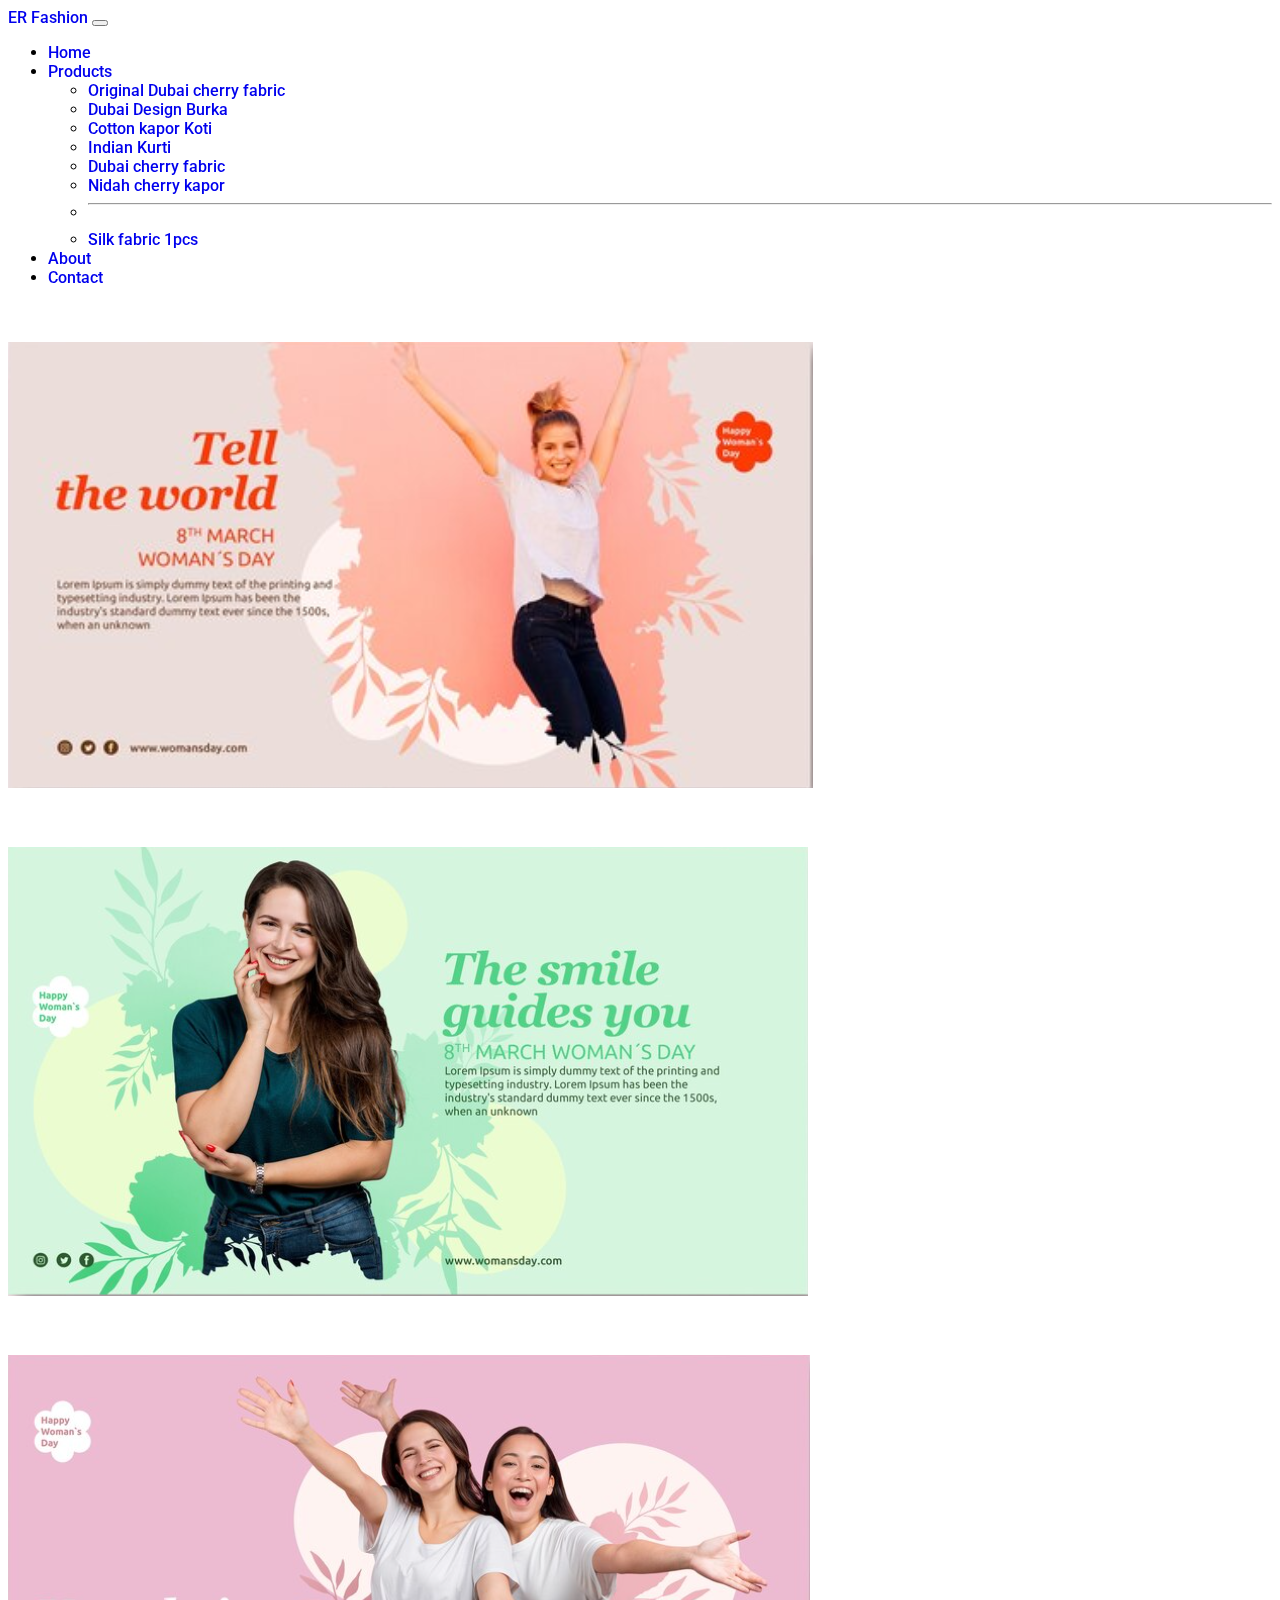
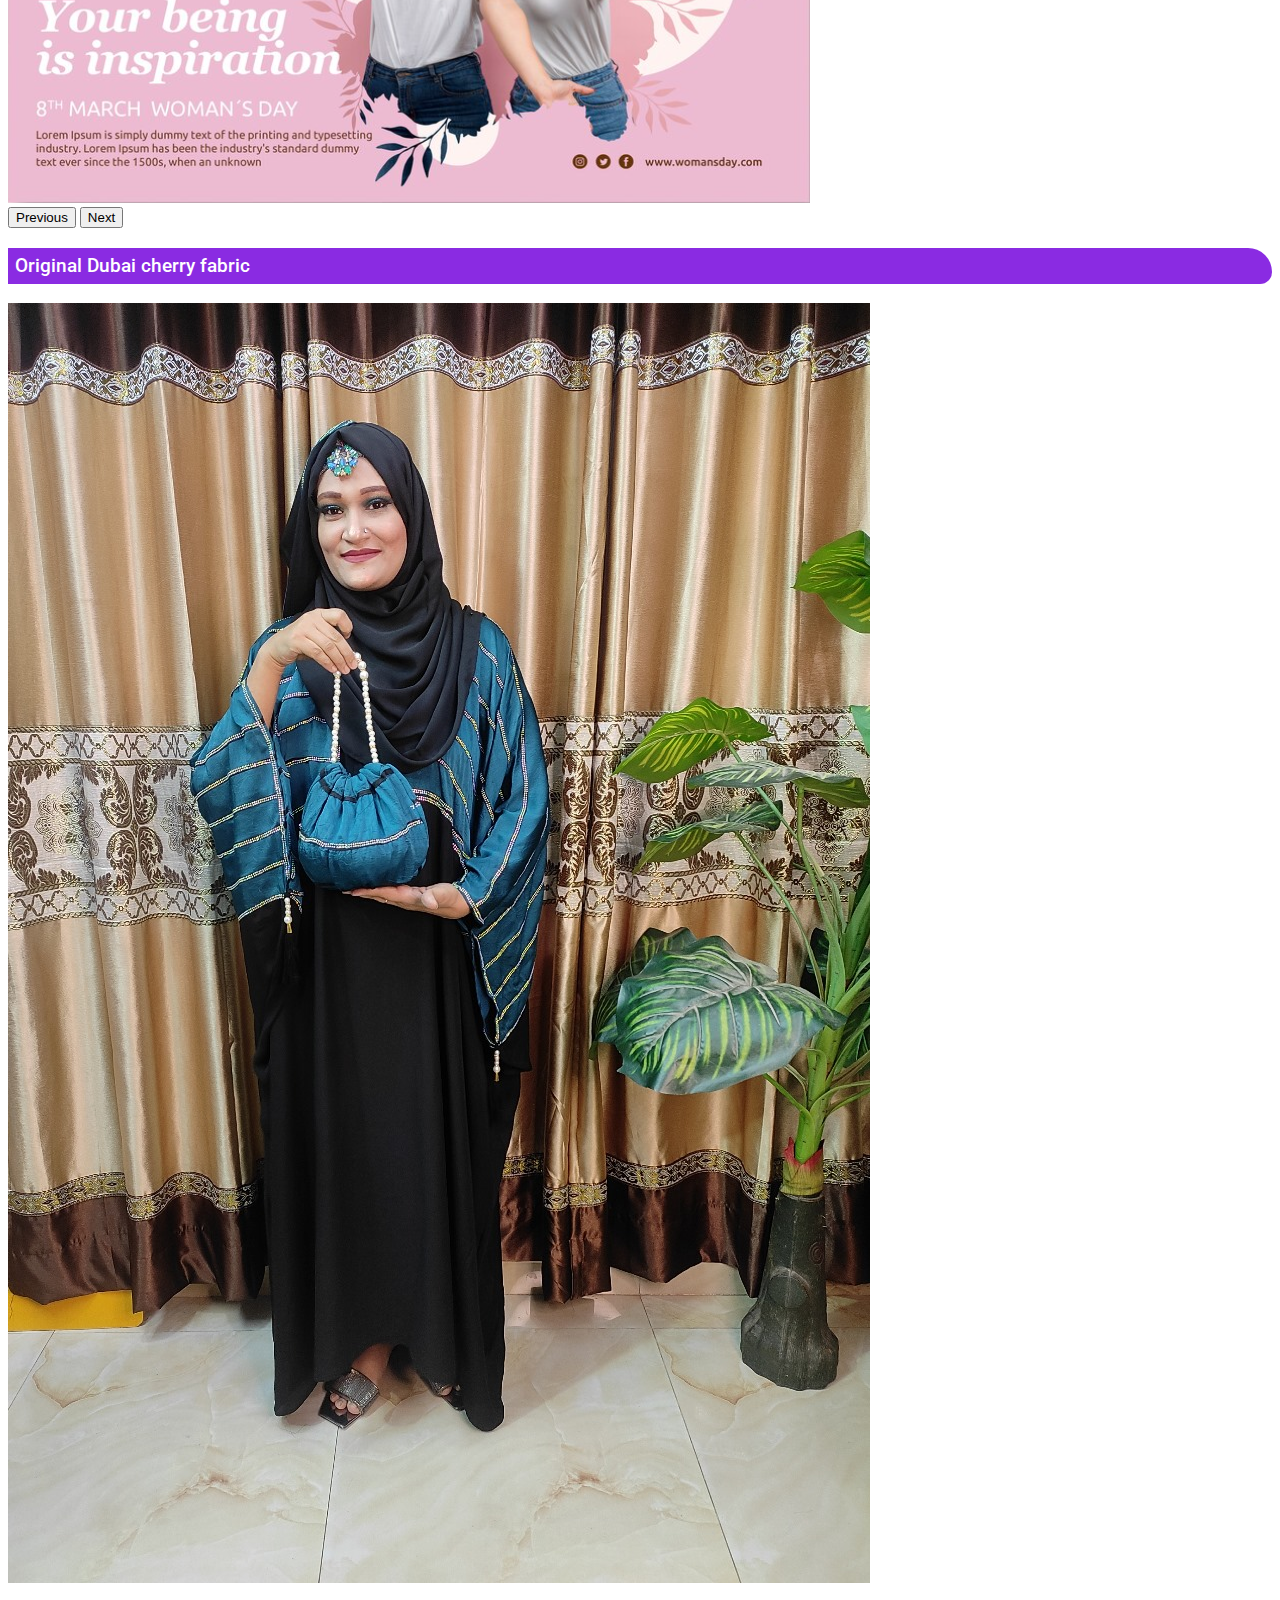
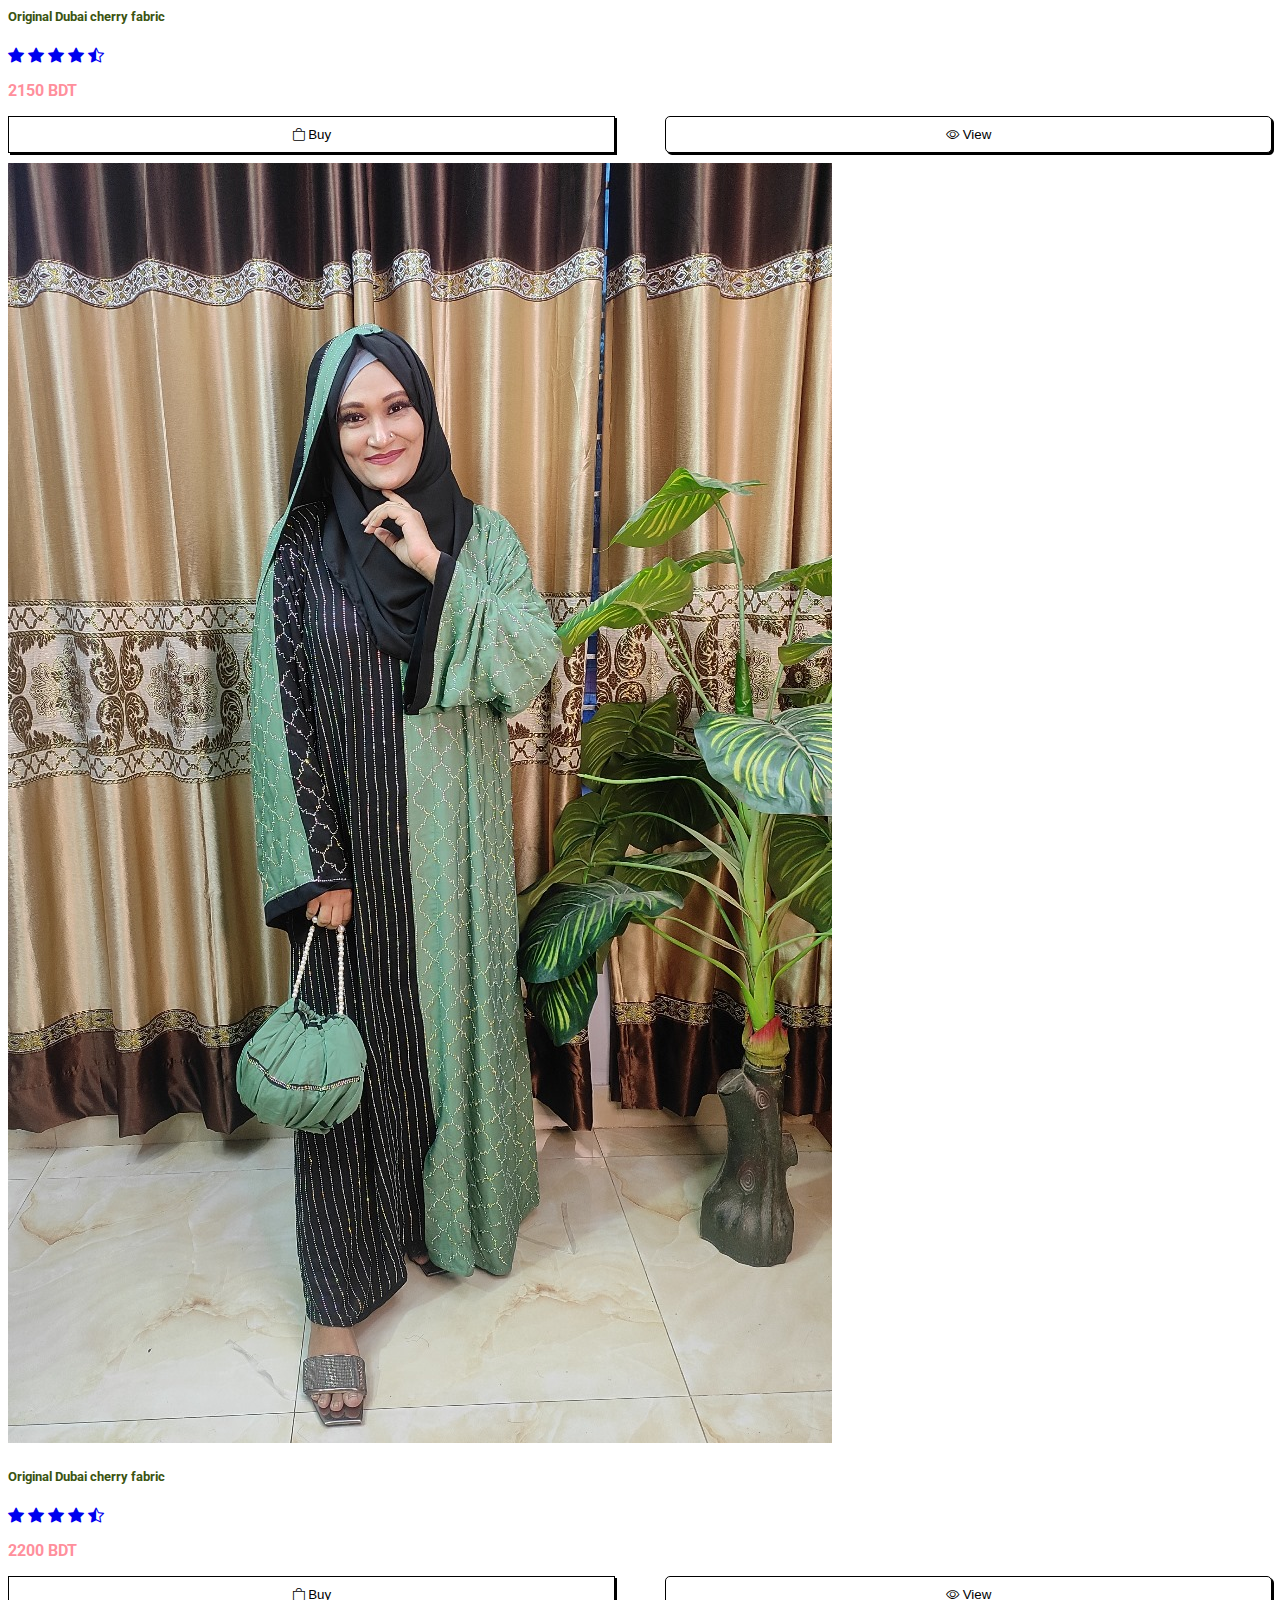
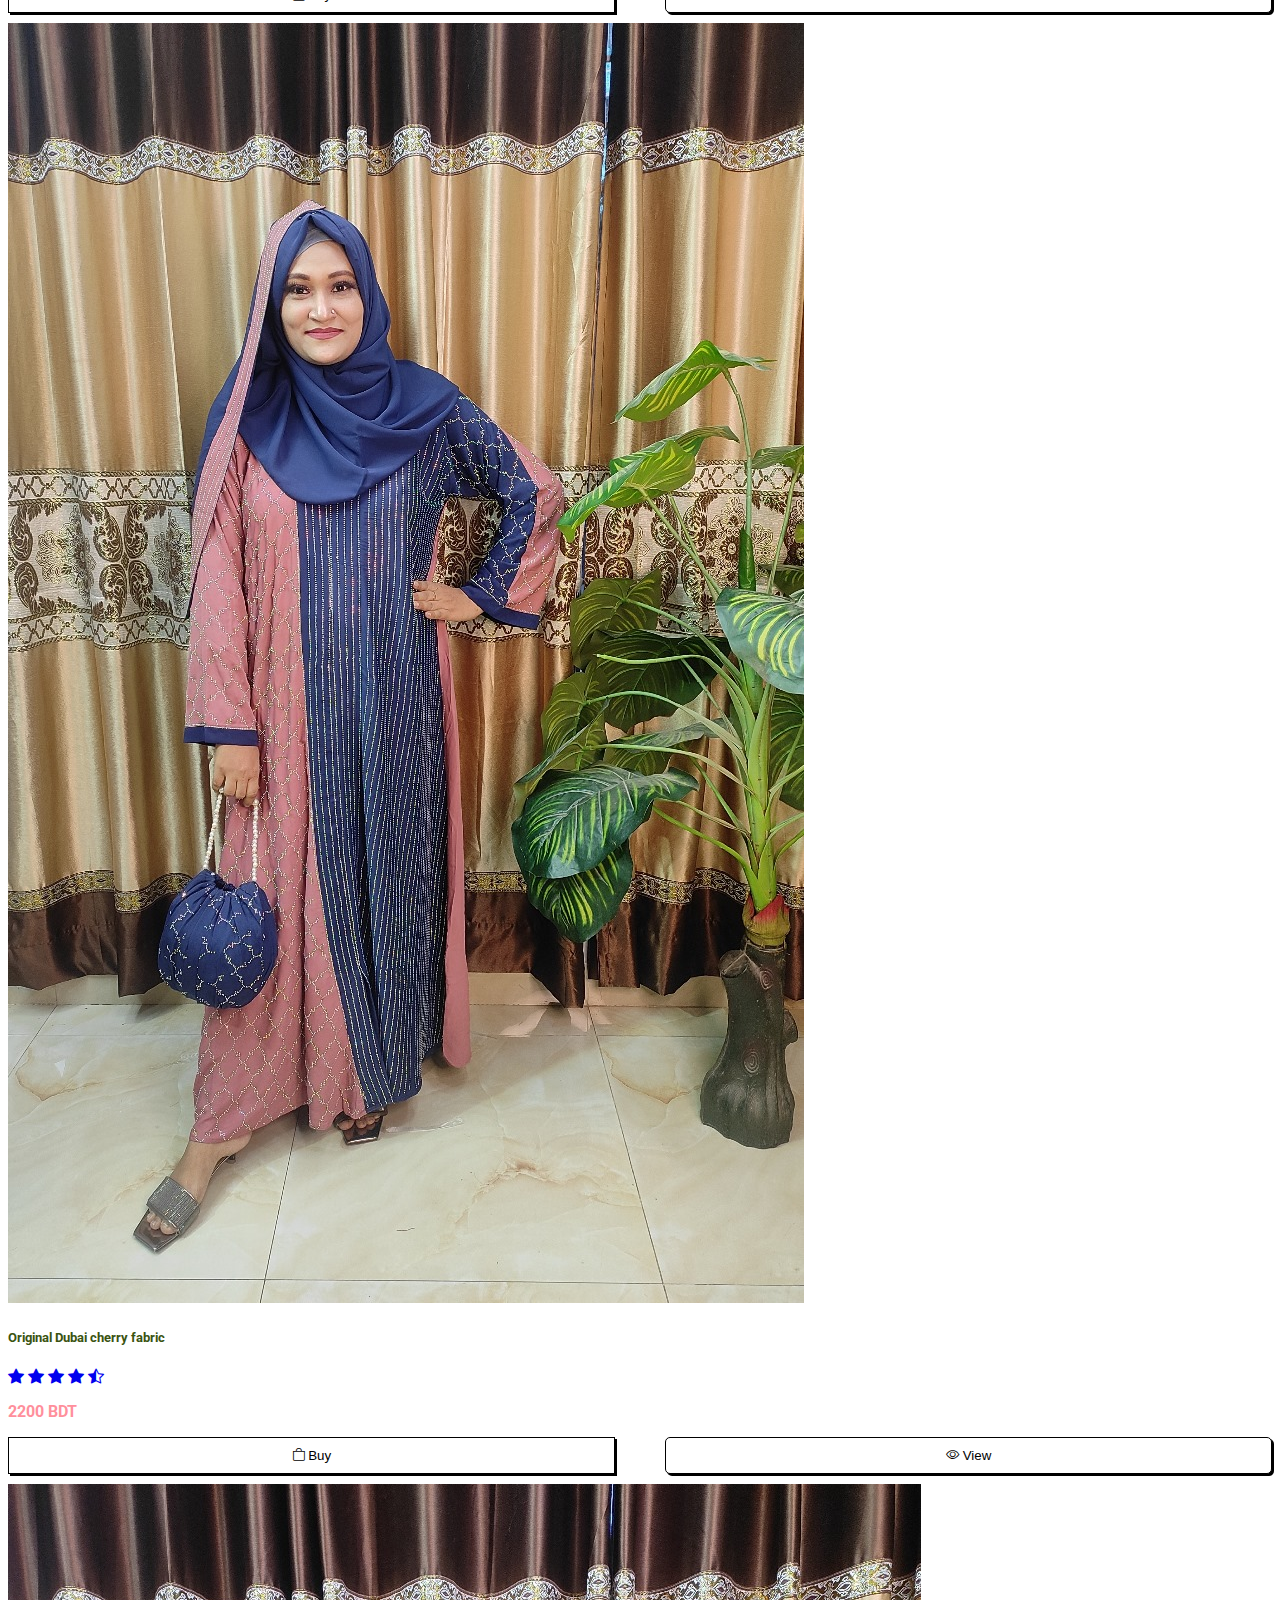
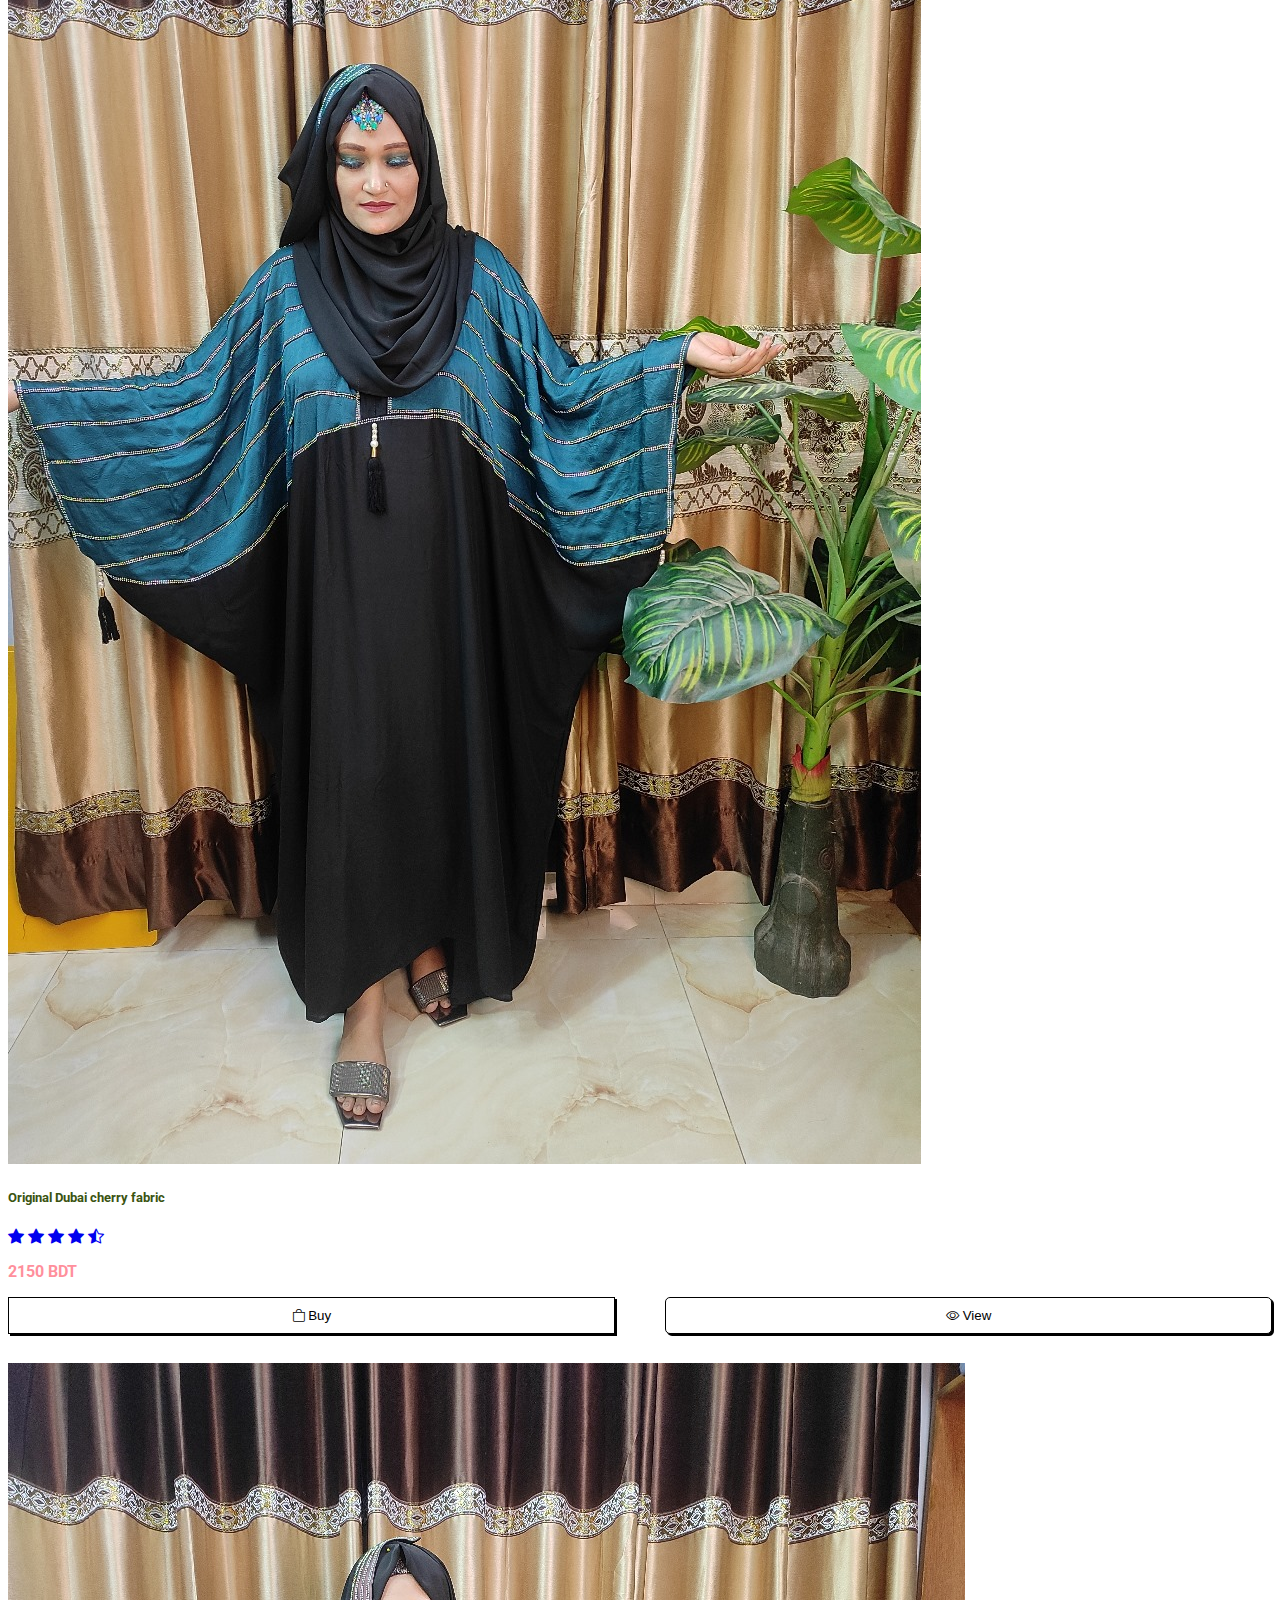
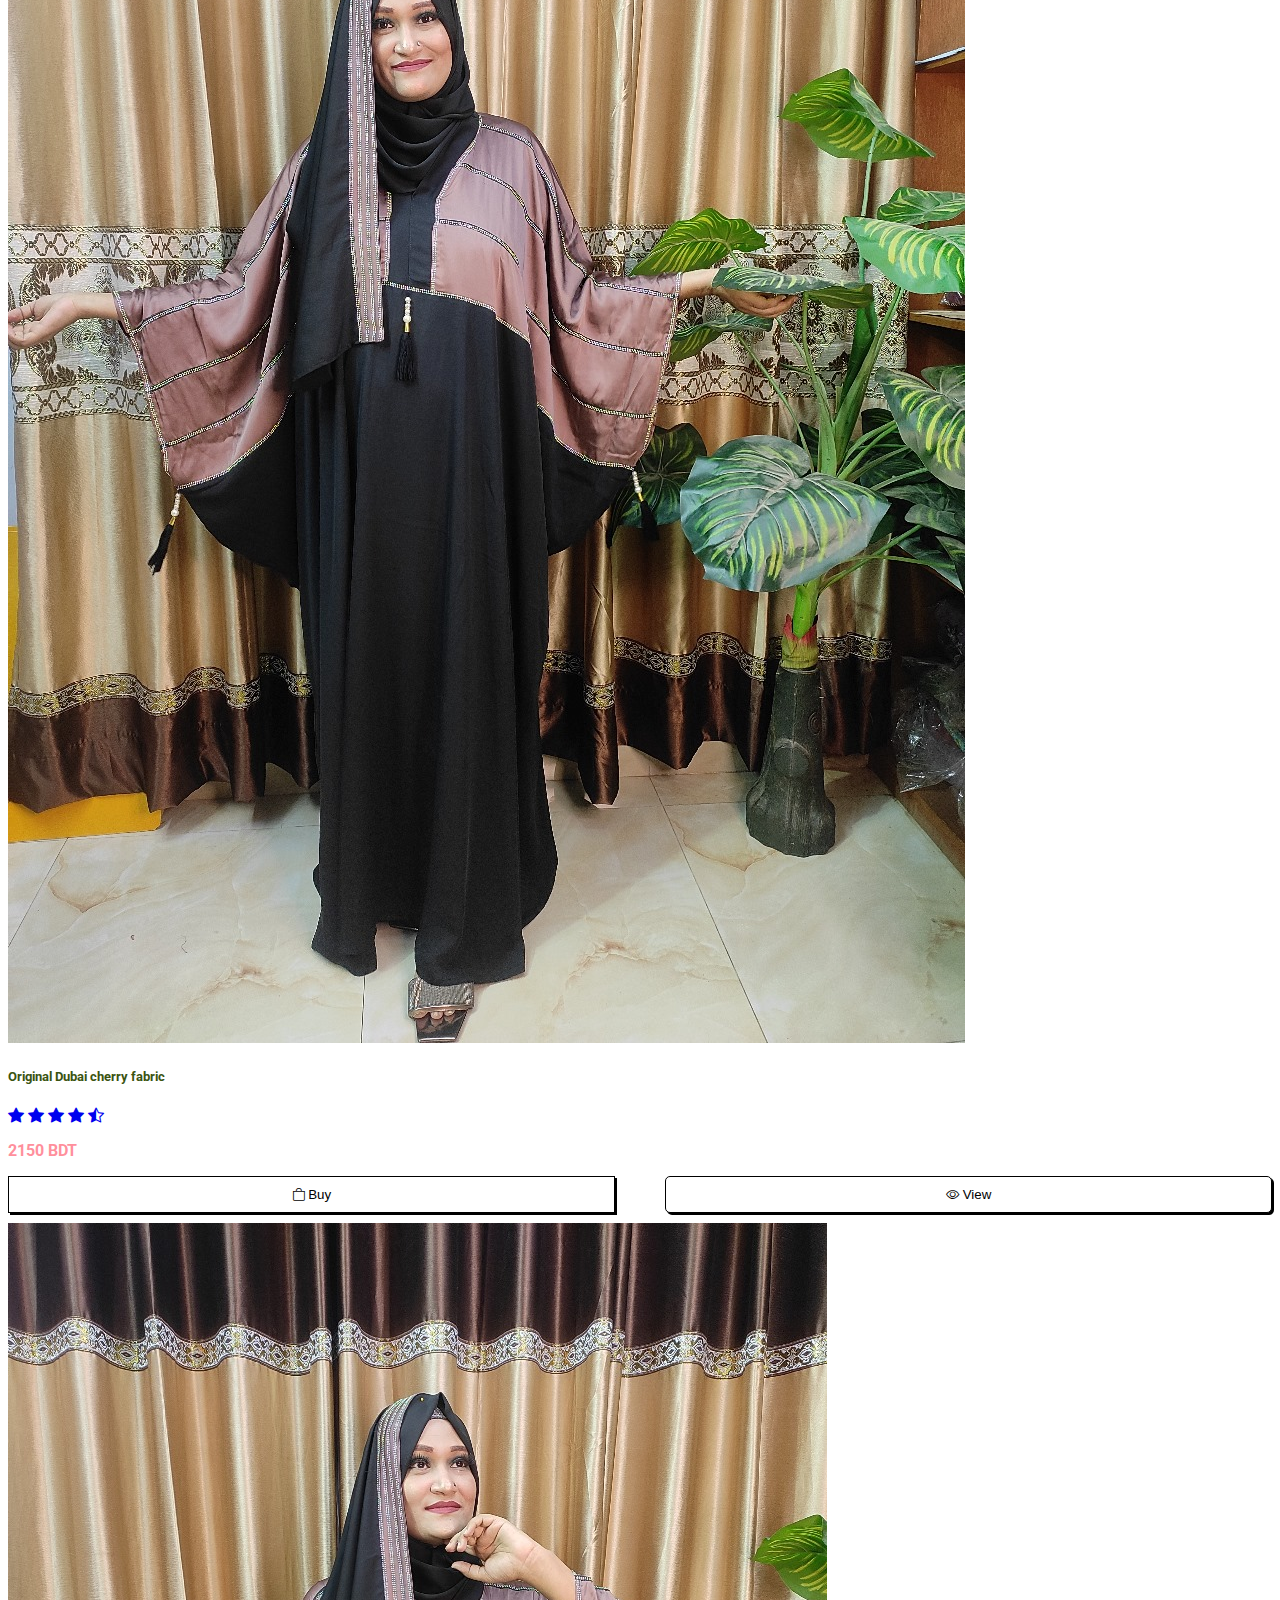
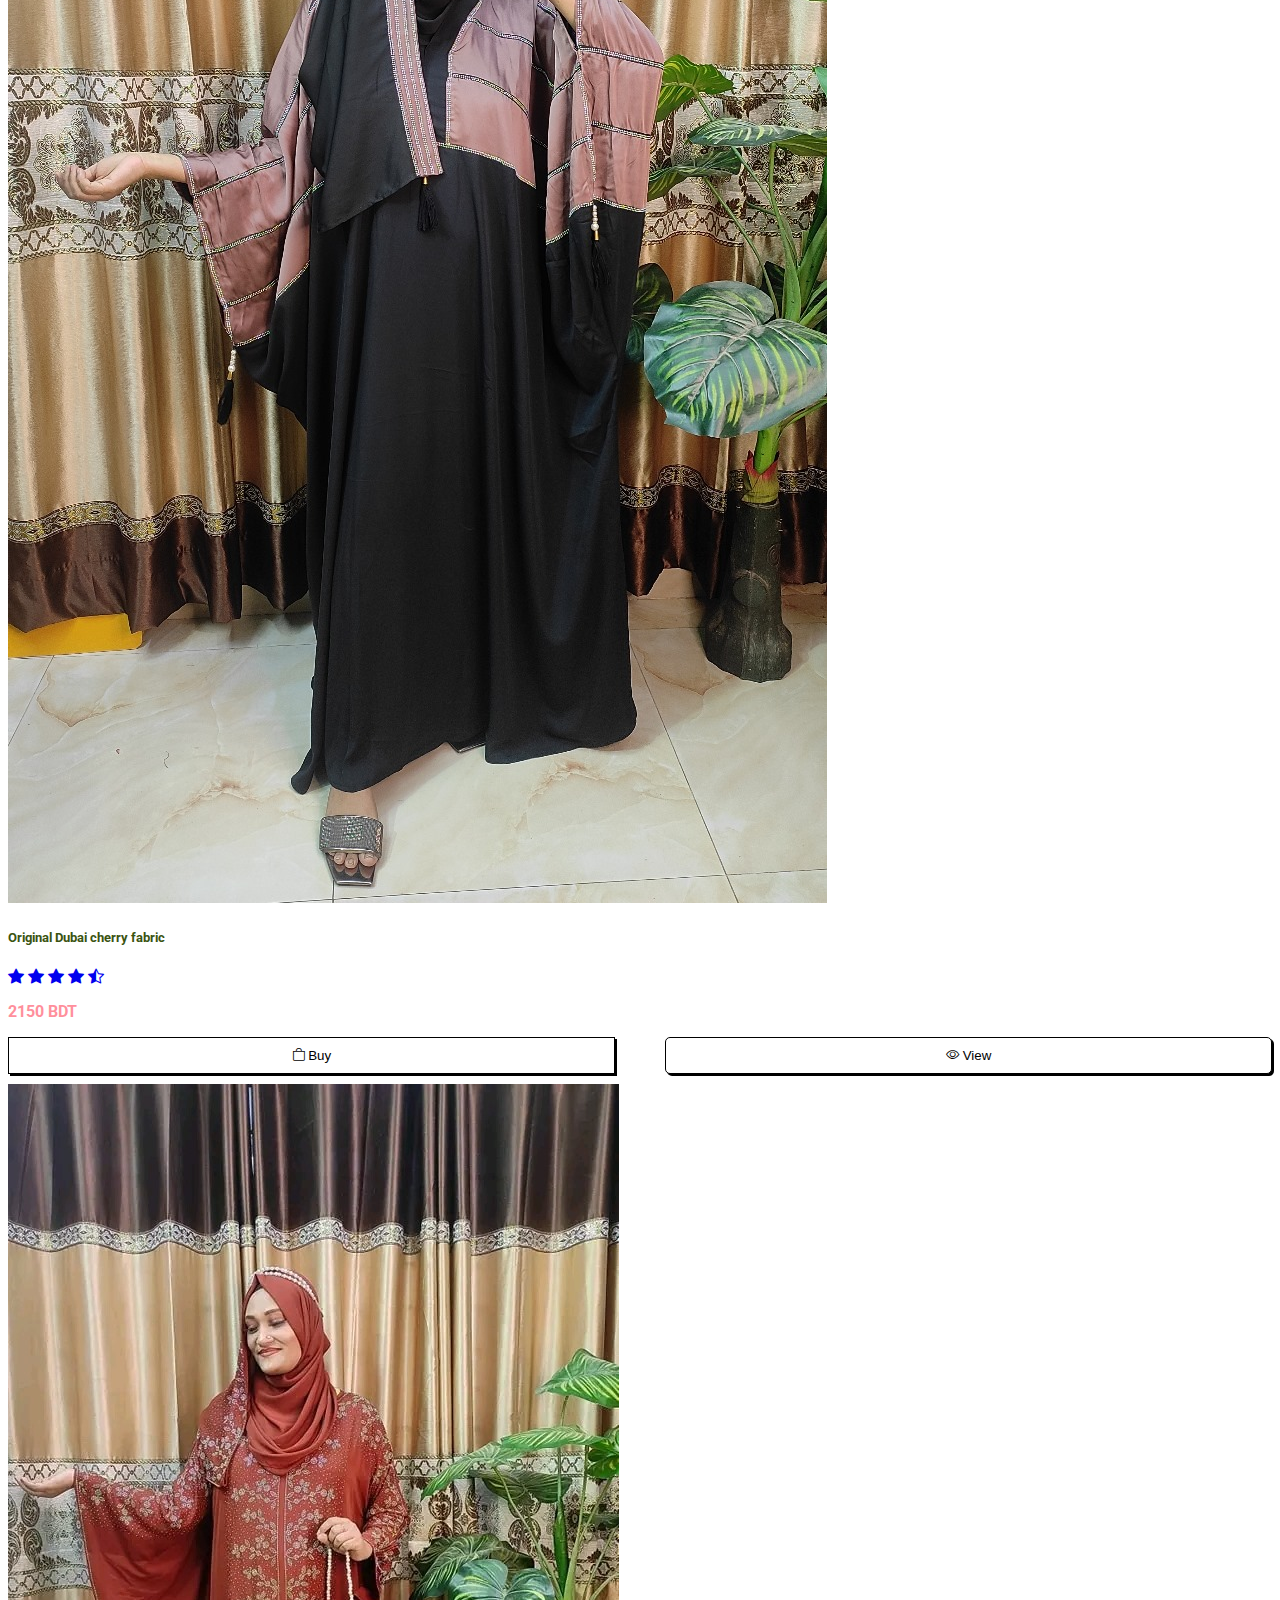
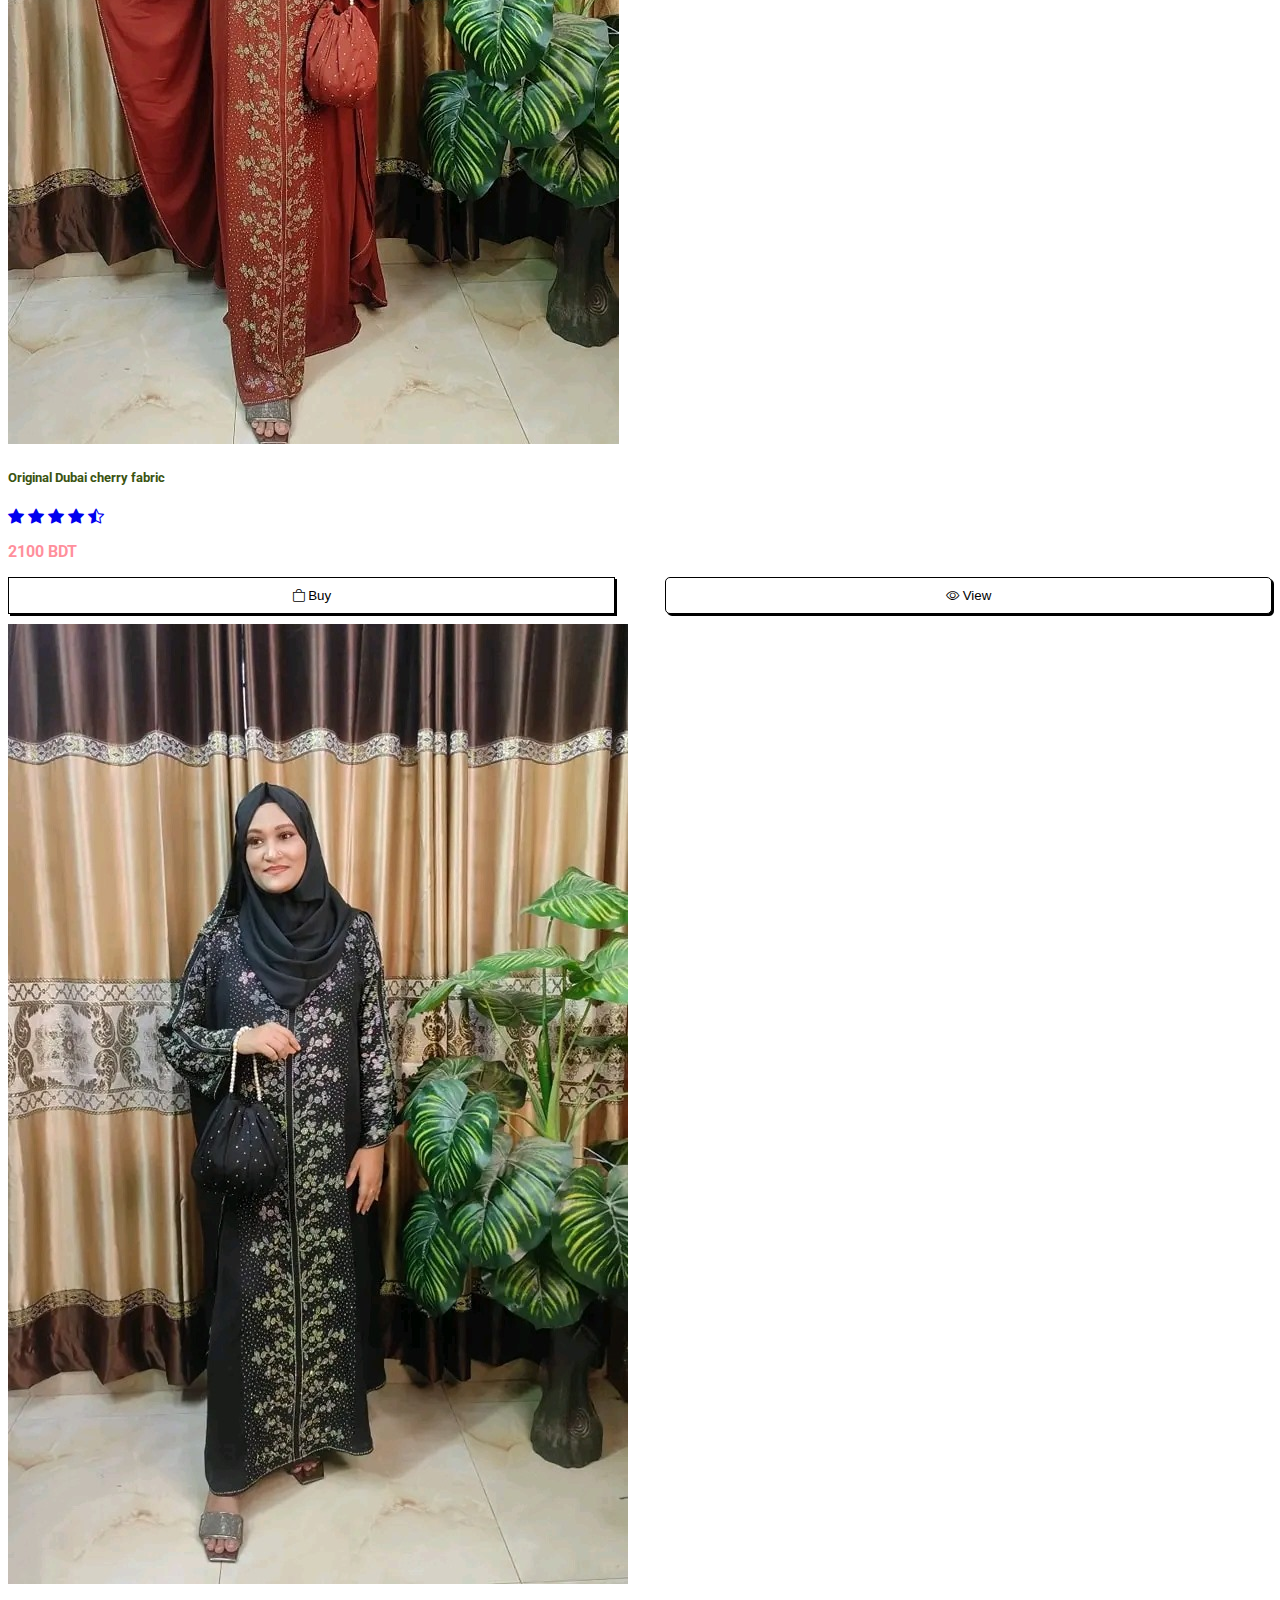
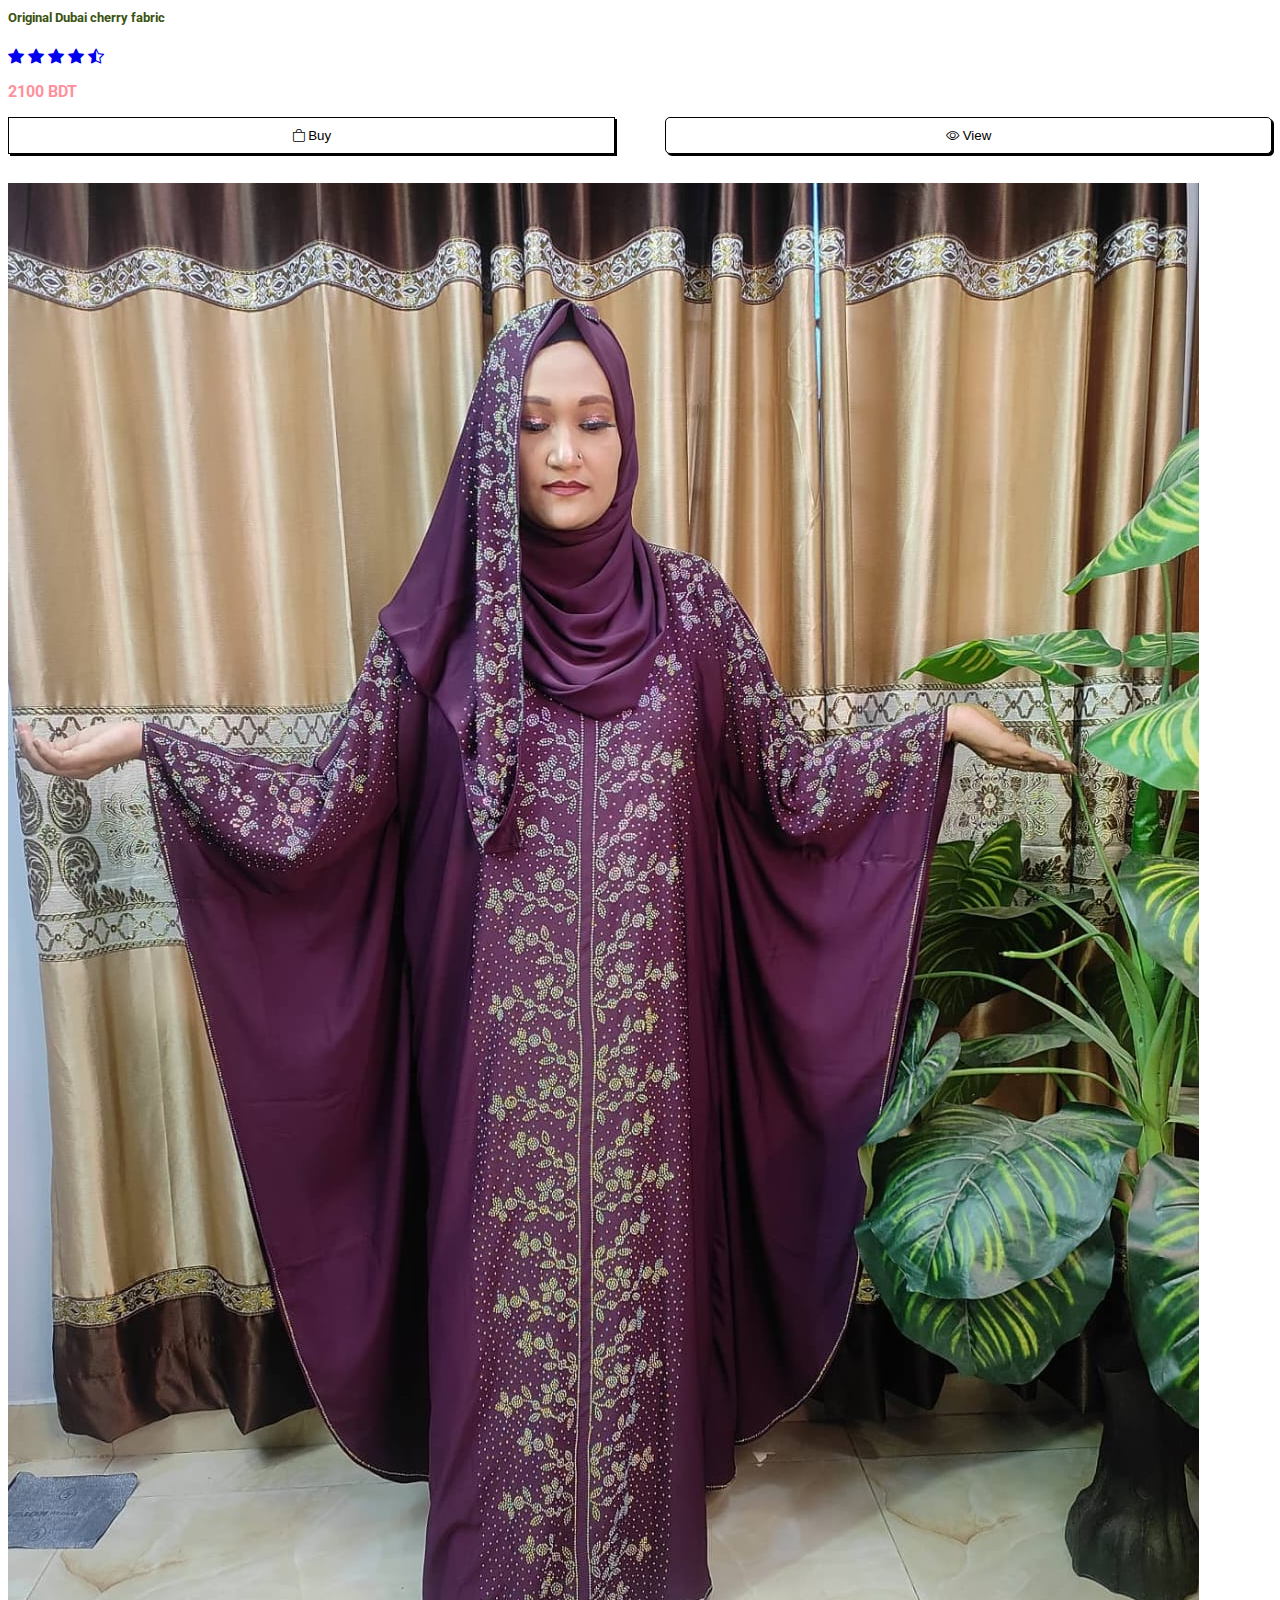
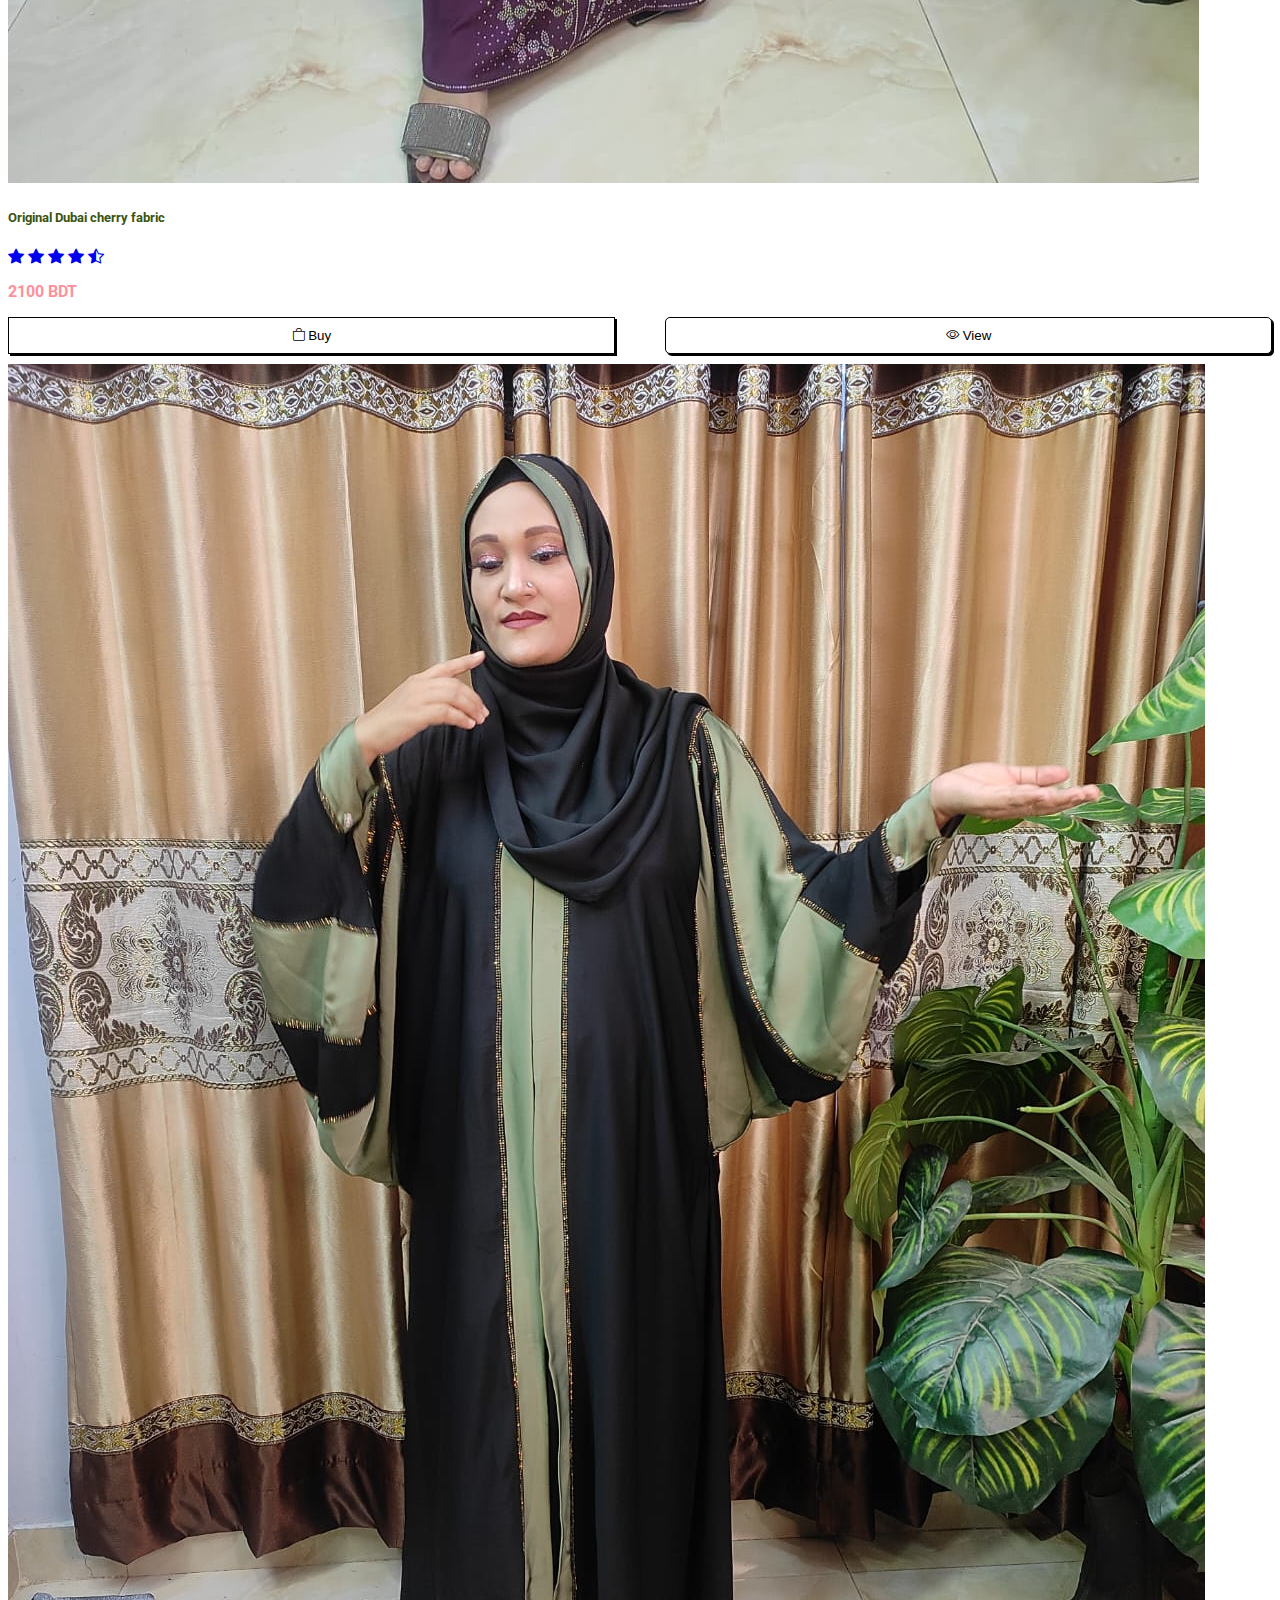
<file: index.html>
<!DOCTYPE html>
<html lang="en">
<head>
  <meta charset="UTF-8">
  <meta name="viewport" content="width=device-width, initial-scale=1.0">
  <link href="https://cdn.jsdelivr.net/npm/bootstrap@5.3.2/dist/css/bootstrap.min.css" rel="stylesheet" integrity="sha384-T3c6CoIi6uLrA9TneNEoa7RxnatzjcDSCmG1MXxSR1GAsXEV/Dwwykc2MPK8M2HN" crossorigin="anonymous">
  <link rel="stylesheet" href="style.css">
  <link rel="preconnect" href="https://fonts.googleapis.com">
<link rel="preconnect" href="https://fonts.gstatic.com" crossorigin>
<link href="https://fonts.googleapis.com/css2?family=Roboto:wght@400;500;700;900&display=swap" rel="stylesheet">
  <link rel="stylesheet" href="https://cdn.jsdelivr.net/npm/bootstrap-icons@1.5.0/font/bootstrap-icons.css">
  <title>ER Fashion</title>
</head>
<body>
  <!-- Add Navbar here -->
  <header>
    <nav class="navbar navbar-expand-lg navbarcolor fixed-top">
      <div class="container">
        <a class="navbar-brand" href="#">ER Fashion</a>
        <button class="navbar-toggler" type="button" data-bs-toggle="collapse" data-bs-target="#navbarNav" aria-controls="navbarNav" aria-expanded="false" aria-label="Toggle navigation">
          <span class="navbar-toggler-icon"></span>
        </button>
        <div class="collapse navbar-collapse" id="navbarNav">
          <ul class="navbar-nav ms-auto">
            <li class="nav-item">
              <a class="nav-link" href="index.html">Home</a>
            </li>
            <li class="nav-item dropdown">
              <a class="nav-link dropdown-toggle" href="#" role="button" data-bs-toggle="dropdown" aria-expanded="false">
                Products
              </a>
              <ul class="dropdown-menu me-2">
                <li><a class="dropdown-item" href="product1.html" >Original Dubai cherry fabric</a></li>
                <li><a class="dropdown-item" href="product2.html">Dubai Design Burka</a></li>
                <li><a class="dropdown-item" href="product3.html">Cotton kapor Koti</a></li>
                <li><a class="dropdown-item" href="product5.html">Indian Kurti</a></li>
                <li><a class="dropdown-item" href="product6.html">Dubai cherry fabric</a></li>
                <li><a class="dropdown-item" href="product7.html">Nidah cherry kapor</a></li>
                <li><hr class="dropdown-divider"></li>
                <li><a class="dropdown-item" href="product4.html">Silk fabric 1pcs</a></li>
              </ul>
            </li>
            <li class="nav-item">
              <a class="nav-link" href="#">About</a>
            </li>
            <li class="nav-item">
              <a class="nav-link" href="#">Contact</a>
            </li>
          </ul>
        </div>
      </div>
    </nav>
  
    <div id="carouselExampleInterval" class="carousel slide " data-bs-ride="carousel">
      <div class="carousel-inner">
        <div class="carousel-item active" data-bs-interval="2000">
          <img src="img/slider1.png" class="d-block w-100" alt="slider1">
        </div>
        <div class="carousel-item" data-bs-interval="2000">
          <img src="img/slider2.png" class="d-block w-100" alt="slider2">
        </div>
        <div class="carousel-item" data-bs-interval="2000">
          <img src="img/slider3.png" class="d-block w-100" alt="slider3">
        </div>
      </div>
      <button class="carousel-control-prev" type="button" data-bs-target="#carouselExampleInterval" data-bs-slide="prev">
        <span class="carousel-control-prev-icon" aria-hidden="true"></span>
        <span class="visually-hidden">Previous</span>
      </button>
      <button class="carousel-control-next" type="button" data-bs-target="#carouselExampleInterval" data-bs-slide="next">
        <span class="carousel-control-next-icon" aria-hidden="true"></span>
        <span class="visually-hidden">Next</span>
      </button>
    </div>
  </header>
  
  <!-- Add Slider here -->
 <main>
  <h3 class="product-name-head mb-3 ">Original Dubai cherry fabric</h3>
  <div class="container mt-2 mb-5">
           
      <div class="row">
           
          <div class="col-md-3 mb-1">
           <a href="facebook.com"> <div class="card">
            <img src="img/img1.jpg" class="card-img-top" alt="...">
            <div class="card-body">
              <h5 class="card-title">Original Dubai cherry fabric</h5>
              <div class="star">
                <i class="bi bi-star-fill"></i>
                <i class="bi bi-star-fill"></i>
                <i class="bi bi-star-fill"></i>
                <i class="bi bi-star-fill"></i>
                <i class="bi bi-star-half"></i>
              </div>
              <p  class="price mt-2">2150 BDT</p>
             <div class=" actions">
              <button class="btn btn-buys"><i class="bi bi-bag"></i> Buy</button>
              <button class="btn btns"><i class="bi bi-eye"></i> View</button>
             </div>
            </div>
          </div></a>
          </div>
    
    
          <div class="col-md-3 mt-1 mb-1">
           <a href="facebook.com"> <div class="card">
            <img src="img/img2.jpg" class="card-img-top" alt="...">
            <div class="card-body">
              <h5 class="card-title">Original Dubai cherry fabric</h5>
              <div class="star">
                <i class="bi bi-star-fill"></i>
                <i class="bi bi-star-fill"></i>
                <i class="bi bi-star-fill"></i>
                <i class="bi bi-star-fill"></i>
                <i class="bi bi-star-half"></i>
              </div>
              <p class="price mt-2">2200 BDT</p>
             <div class=" actions">
              <button class="btn btn-buys"><i class="bi bi-bag"></i> Buy</button>
              <button class="btn btns"><i class="bi bi-eye"></i> View</button>
             </div>
            </div>
          </div></a>
          </div>
    
    
          <div class="col-md-3 mt-1 mb-1" >
           <a href="facebook.com"> <div class="card">
            <img src="img/img3.jpg" class="card-img-top" alt="...">
            <div class="card-body">
              <h5 class="card-title">Original Dubai cherry fabric</h5>
              <div class="star">
                <i class="bi bi-star-fill"></i>
                <i class="bi bi-star-fill"></i>
                <i class="bi bi-star-fill"></i>
                <i class="bi bi-star-fill"></i>
                <i class="bi bi-star-half"></i>
              </div>
              <p class="price mt-2">2200 BDT</p>
             <div class=" actions">
              <button class="btn btn-buys"><i class="bi bi-bag"></i> Buy</button>
              <button class="btn btns"><i class="bi bi-eye"></i> View</button>
             </div>
            </div>
          </div></a>
          </div>
    
    
          <div class="col-md-3 mt-1 mb-1">
           <a href="facebook.com"> <div class="card">
            <img src="img/img4.jpg" class="card-img-top" alt="...">
            <div class="card-body">
              <h5 class="card-title">Original Dubai cherry fabric</h5>
              <div class="star">
                <i class="bi bi-star-fill"></i>
                <i class="bi bi-star-fill"></i>
                <i class="bi bi-star-fill"></i>
                <i class="bi bi-star-fill"></i>
                <i class="bi bi-star-half"></i>
              </div>
              <p class="price mt-2">2150 BDT</p>
             <div class=" actions">
              <button class="btn btn-buys"><i class="bi bi-bag"></i> Buy</button>
              <button class="btn btns"><i class="bi bi-eye"></i> View</button>
             </div>
            </div>
          </div></a>
          </div>
    
    
    
        </div>
    
    <br>
    
        <div class="row">
          
          <div class="col-md-3 mb-1">
           <a href="facebook.com"> <div class="card">
            <img src="img/img5.jpg" class="card-img-top" alt="...">
            <div class="card-body">
              <h5 class="card-title">Original Dubai cherry fabric</h5>
              <div class="star">
                <i class="bi bi-star-fill"></i>
                <i class="bi bi-star-fill"></i>
                <i class="bi bi-star-fill"></i>
                <i class="bi bi-star-fill"></i>
                <i class="bi bi-star-half"></i>
              </div>
              <p  class="price mt-2">2150 BDT</p>
             <div class=" actions">
              <button class="btn btn-buys"><i class="bi bi-bag"></i> Buy</button>
              <button class="btn btns"><i class="bi bi-eye"></i> View</button>
             </div>
            </div>
          </div></a>
          </div>
    
    
          <div class="col-md-3 mt-1 mb-1">
           <a href="facebook.com"> <div class="card">
            <img src="img/img6.jpg" class="card-img-top" alt="...">
            <div class="card-body">
              <h5 class="card-title">Original Dubai cherry fabric</h5>
              <div class="star">
                <i class="bi bi-star-fill"></i>
                <i class="bi bi-star-fill"></i>
                <i class="bi bi-star-fill"></i>
                <i class="bi bi-star-fill"></i>
                <i class="bi bi-star-half"></i>
              </div>
              <p class="price mt-2">2150 BDT</p>
             <div class=" actions">
              <button class="btn btn-buys"><i class="bi bi-bag"></i> Buy</button>
              <button class="btn btns"><i class="bi bi-eye"></i> View</button>
             </div>
            </div>
          </div></a>
          </div>
    
    
          <div class="col-md-3 mt-1 mb-1" >
           <a href="facebook.com"> <div class="card">
            <img src="img/img7.jpg" class="card-img-top" alt="...">
            <div class="card-body">
              <h5 class="card-title">Original Dubai cherry fabric</h5>
              <div class="star">
                <i class="bi bi-star-fill"></i>
                <i class="bi bi-star-fill"></i>
                <i class="bi bi-star-fill"></i>
                <i class="bi bi-star-fill"></i>
                <i class="bi bi-star-half"></i>
              </div>
              <p class="price mt-2">2100 BDT</p>
             <div class=" actions">
              <button class="btn btn-buys"><i class="bi bi-bag"></i> Buy</button>
              <button class="btn btns"><i class="bi bi-eye"></i> View</button>
             </div>
            </div>
          </div></a>
          </div>
    
    
          <div class="col-md-3 mt-1 mb-1">
           <a href="facebook.com"> <div class="card">
            <img src="img/img8.jpg" class="card-img-top" alt="...">
            <div class="card-body">
              <h5 class="card-title">Original Dubai cherry fabric</h5>
              <div class="star">
                <i class="bi bi-star-fill"></i>
                <i class="bi bi-star-fill"></i>
                <i class="bi bi-star-fill"></i>
                <i class="bi bi-star-fill"></i>
                <i class="bi bi-star-half"></i>
              </div>
              <p class="price mt-2">2100 BDT</p>
             <div class=" actions">
              <button class="btn btn-buys"><i class="bi bi-bag"></i> Buy</button>
              <button class="btn btns"><i class="bi bi-eye"></i> View</button>
             </div>
            </div>
          </div></a>
          </div>
    
    
    
        </div>
        <br>
        <div class="row">
          
          <div class="col-md-3 mb-1">
           <a href="facebook.com"> <div class="card">
            <img src="img/img9.jpg" class="card-img-top" alt="...">
            <div class="card-body">
              <h5 class="card-title">Original Dubai cherry fabric</h5>
              <div class="star">
                <i class="bi bi-star-fill"></i>
                <i class="bi bi-star-fill"></i>
                <i class="bi bi-star-fill"></i>
                <i class="bi bi-star-fill"></i>
                <i class="bi bi-star-half"></i>
              </div>
              <p  class="price mt-2">2100 BDT</p>
             <div class=" actions">
              <button class="btn btn-buys"><i class="bi bi-bag"></i> Buy</button>
              <button class="btn btns"><i class="bi bi-eye"></i> View</button>
             </div>
            </div>
          </div></a>
          </div>
    
    
          <div class="col-md-3 mt-1 mb-1">
           <a href="facebook.com"> <div class="card">
            <img src="img/img10.jpg" class="card-img-top" alt="...">
            <div class="card-body">
              <h5 class="card-title">Original Dubai cherry fabric</h5>
              <div class="star">
                <i class="bi bi-star-fill"></i>
                <i class="bi bi-star-fill"></i>
                <i class="bi bi-star-fill"></i>
                <i class="bi bi-star-fill"></i>
                <i class="bi bi-star-half"></i>
              </div>
              <p class="price mt-2">2200 BDT</p>
             <div class=" actions">
              <button class="btn btn-buys"><i class="bi bi-bag"></i> Buy</button>
              <button class="btn btns"><i class="bi bi-eye"></i> View</button>
             </div>
            </div>
          </div></a>
          </div>
    
    
          <div class="col-md-3 mt-1 mb-1" >
           <a href="facebook.com"> <div class="card">
            <img src="img/img11.jpg" class="card-img-top" alt="...">
            <div class="card-body">
              <h5 class="card-title">Original Dubai cherry fabric</h5>
              <div class="star">
                <i class="bi bi-star-fill"></i>
                <i class="bi bi-star-fill"></i>
                <i class="bi bi-star-fill"></i>
                <i class="bi bi-star-fill"></i>
                <i class="bi bi-star-half"></i>
              </div>
              <p class="price mt-2">3000 BDT</p>
             <div class=" actions">
              <button class="btn btn-buys"><i class="bi bi-bag"></i> Buy</button>
              <button class="btn btns"><i class="bi bi-eye"></i> View</button>
             </div>
            </div>
          </div></a>
          </div>
    
    
          <div class="col-md-3 mt-1 mb-1">
           <a href="facebook.com"> <div class="card">
            <img src="img/img12.jpg" class="card-img-top" alt="...">
            <div class="card-body">
              <h5 class="card-title">Original Dubai cherry fabric</h5>
              <div class="star">
                <i class="bi bi-star-fill"></i>
                <i class="bi bi-star-fill"></i>
                <i class="bi bi-star-fill"></i>
                <i class="bi bi-star-fill"></i>
                <i class="bi bi-star-half"></i>
              </div>
              <p class="price mt-2">2200 BDT</p>
             <div class=" actions">
              <button class="btn btn-buys"><i class="bi bi-bag"></i> Buy</button>
              <button class="btn btns"><i class="bi bi-eye"></i> View</button>
             </div>
            </div>
          </div></a>
          </div>
    
    
    
        </div>
    
  
  
  
  </div>
  

  <h3 class="product-name-head mb-3 ">Dubai Design Burka</h3>
  <div class="container mt-2 mb-5">
    <div class="row">
     
      <div class="col-md-3  mb-1">
       <a href="facebook.com"> <div class="card">
        <img src="img/img17.jpg" class="card-img-top" alt="...">
        <div class="card-body">
          <h5 class="card-title">Dubai Design Burka</h5>
          <div class="star">
            <i class="bi bi-star-fill"></i>
            <i class="bi bi-star-fill"></i>
            <i class="bi bi-star-fill"></i>
            <i class="bi bi-star-fill"></i>
            <i class="bi bi-star-half"></i>
          </div>
          <p>1800 BDT</p>
         <div class=" actions">
          <button class="btn btn-buys b2"><i class="bi bi-bag"></i> Buy</button>
          <button class="btn btns b2"><i class="bi bi-eye"></i> View</button>
         </div>
        </div>
      </div></a>
      </div>
  
  
      <div class="col-md-3  mt-1 mb-1">
       <a href="facebook.com"> <div class="card">
        <img src="img/img18.jpg" class="card-img-top" alt="...">
        <div class="card-body">
          <h5 class="card-title">Dubai Design Burka</h5>
          <div class="star">
            <i class="bi bi-star-fill"></i>
            <i class="bi bi-star-fill"></i>
            <i class="bi bi-star-fill"></i>
            <i class="bi bi-star-fill"></i>
            <i class="bi bi-star-half"></i>
          </div>
          <p>1800 BDT</p>
         <div class=" actions">
          <button class="btn btn-buys b2"><i class="bi bi-bag"></i> Buy</button>
          <button class="btn btns b2"><i class="bi bi-eye"></i> View</button>
         </div>
        </div>
      </div></a>
      </div>
  
  
      <div class="col-md-3  mt-1 mb-1" >
       <a href="facebook.com"> <div class="card">
        <img src="img/img19.jpg" class="card-img-top" alt="...">
        <div class="card-body">
          <h5 class="card-title">Dubai Design Burka</h5>
          <div class="star">
            <i class="bi bi-star-fill"></i>
            <i class="bi bi-star-fill"></i>
            <i class="bi bi-star-fill"></i>
            <i class="bi bi-star-fill"></i>
            <i class="bi bi-star-half"></i>
          </div>
          <p>1800 BDT</p>
         <div class=" actions">
          <button class="btn btn-buys b2"><i class="bi bi-bag"></i> Buy</button>
          <button class="btn btns b2"><i class="bi bi-eye"></i> View</button>
         </div>
        </div>
      </div></a>
      </div>
  
  
      <div class="col-md-3  mt-1 mb-1">
       <a href="facebook.com"> <div class="card">
        <img src="img/img20.jpg" class="card-img-top" alt="...">
        <div class="card-body">
          <h5 class="card-title">Dubai Design Burka</h5>
          <div class="star">
            <i class="bi bi-star-fill"></i>
            <i class="bi bi-star-fill"></i>
            <i class="bi bi-star-fill"></i>
            <i class="bi bi-star-fill"></i>
            <i class="bi bi-star-half"></i>
          </div>
          <p>1800 BDT</p>
         <div class=" actions">
          <button class="btn btn-buys b2"><i class="bi bi-bag"></i> Buy</button>
          <button class="btn btns b2"><i class="bi bi-eye"></i> View</button>
         </div>
        </div>
      </div></a>
      </div>
  
  
  
    </div>
<div class="row">
<div class="col-md-3 mt-1 mb-1" >
<a href="facebook.com"> <div class="card">
 <img src="img/img15.jpg" class="card-img-top" alt="...">
 <div class="card-body">
   <h5 class="card-title">Dubai Design Burka</h5>
   <div class="star">
     <i class="bi bi-star-fill"></i>
     <i class="bi bi-star-fill"></i>
     <i class="bi bi-star-fill"></i>
     <i class="bi bi-star-fill"></i>
     <i class="bi bi-star-half"></i>
   </div>
   <p class="price">1800 BDT</p>
  <div class=" actions">
   <button class="btn btn-buys"><i class="bi bi-bag"></i> Buy</button>
   <button class="btn btns"><i class="bi bi-eye"></i> View</button>
  </div>
 </div>
</div></a>
</div>


<div class="col-md-3 mt-1 mb-1">
<a href="facebook.com"> <div class="card">
 <img src="img/img16.jpg" class="card-img-top" alt="...">
 <div class="card-body">
   <h5 class="card-title">Dubai Design Burka</h5>
   <div class="star">
     <i class="bi bi-star-fill"></i>
     <i class="bi bi-star-fill"></i>
     <i class="bi bi-star-fill"></i>
     <i class="bi bi-star-fill"></i>
     <i class="bi bi-star-half"></i>
   </div>
   <p class="price mt-2">1800 BDT</p>
  <div class=" actions">
   <button class="btn btn-buys"><i class="bi bi-bag"></i> Buy</button>
   <button class="btn btns"><i class="bi bi-eye"></i> View</button>
  </div>
 </div>
</div></a>
</div>



</div>




  </div>


  <h3 class="product-name-head">Cotton kapor Koti</h3>
  <div class="container mt-3 mb-2">
    <div class="row">
         
      <div class="col-md-3  mb-1">
       <a href="https://www.facebook.com/messages/t/106689672211943"> <div class="card">
        <img src="img/img21.jpg" class="card-img-top" alt="...">
        <div class="card-body">
          <h5 class="card-title">Cotton kapor Koti</h5>
          <div class="star">
            <i class="bi bi-star-fill"></i>
            <i class="bi bi-star-fill"></i>
            <i class="bi bi-star-fill"></i>
            <i class="bi bi-star-fill"></i>
            <i class="bi bi-star-half"></i>
          </div>
          <p>1850 BDT</p>
         <div class=" actions">
          <button class="btn btn-buys b2"><i class="bi bi-bag"></i> Buy</button>
          <button class="btn btns b2"><i class="bi bi-eye"></i> View</button>
         </div>
        </div>
      </div></a>
      </div>
  
  
      <div class="col-md-3  mt-1 mb-1">
       <a href="https://www.facebook.com/messages/t/106689672211943"> <div class="card">
        <img src="img/img22.jpg" class="card-img-top" alt="...">
        <div class="card-body">
          <h5 class="card-title">Cotton kapor Koti</h5>
          <div class="star">
            <i class="bi bi-star-fill"></i>
            <i class="bi bi-star-fill"></i>
            <i class="bi bi-star-fill"></i>
            <i class="bi bi-star-fill"></i>
            <i class="bi bi-star-half"></i>
          </div>
          <p>1850 BDT</p>
         <div class=" actions">
          <button class="btn btn-buys b2"><i class="bi bi-bag"></i> Buy</button>
          <button class="btn btns b2"><i class="bi bi-eye"></i> View</button>
         </div>
        </div>
      </div></a>
      </div>
  
  
      <div class="col-md-3  mt-1 mb-1" >
       <a href="https://www.facebook.com/messages/t/106689672211943"> <div class="card">
        <img src="img/img23.jpg" class="card-img-top" alt="...">
        <div class="card-body">
          <h5 class="card-title">Cotton kapor Koti</h5>
          <div class="star">
            <i class="bi bi-star-fill"></i>
            <i class="bi bi-star-fill"></i>
            <i class="bi bi-star-fill"></i>
            <i class="bi bi-star-fill"></i>
            <i class="bi bi-star-half"></i>
          </div>
          <p>1850 BDT</p>
         <div class=" actions">
          <button class="btn btn-buys b2"><i class="bi bi-bag"></i> Buy</button>
          <button class="btn btns b2"><i class="bi bi-eye"></i> View</button>
         </div>
        </div>
      </div></a>
      </div>
  
  
      <div class="col-md-3  mt-1 mb-1">
       <a href="https://www.facebook.com/messages/t/106689672211943"> <div class="card">
        <img src="img/img24.jpg" class="card-img-top" alt="...">
        <div class="card-body">
          <h5 class="card-title">Cotton kapor Koti</h5>
          <div class="star">
            <i class="bi bi-star-fill"></i>
            <i class="bi bi-star-fill"></i>
            <i class="bi bi-star-fill"></i>
            <i class="bi bi-star-fill"></i>
            <i class="bi bi-star-half"></i>
          </div>
          <p>1850 BDT</p>
         <div class=" actions">
          <button class="btn btn-buys b2"><i class="bi bi-bag"></i> Buy</button>
          <button class="btn btns b2"><i class="bi bi-eye"></i> View</button>
         </div>
        </div>
      </div></a>
      </div>
  
  
  
    </div>
  
    <div class="row">
      <div class="col-md-3  mb-1">
        <a href="https://www.facebook.com/messages/t/106689672211943"> <div class="card">
         <img src="img/img25.jpg" class="card-img-top" alt="...">
         <div class="card-body">
           <h5 class="card-title">Cotton kapor Koti</h5>
           <div class="star">
             <i class="bi bi-star-fill"></i>
             <i class="bi bi-star-fill"></i>
             <i class="bi bi-star-fill"></i>
             <i class="bi bi-star-fill"></i>
             <i class="bi bi-star-half"></i>
           </div>
           <p>1850 BDT</p>
          <div class=" actions">
           <button class="btn btn-buys b2"><i class="bi bi-bag"></i> Buy</button>
           <button class="btn btns b2"><i class="bi bi-eye"></i> View</button>
          </div>
         </div>
       </div></a>
       </div>
    </div>
  
  
  </div>
  

  <h3 class="product-name-head">Silk fabric 1pcs</h3>
  <div class="container mt-3 mb-2">
  
    <div class="row">
         
      <div class="col-md-3 mb-1">
       <a href="https://www.facebook.com/messages/t/106689672211943"> <div class="card">
        <img src="img/img29.jpg" class="card-img-top" alt="...">
        <div class="card-body">
          <h5 class="card-title">Silk fabric 1pcs</h5>
          <div class="star">
            <i class="bi bi-star-fill"></i>
            <i class="bi bi-star-fill"></i>
            <i class="bi bi-star-fill"></i>
            <i class="bi bi-star-fill"></i>
            <i class="bi bi-star-half"></i>
          </div>
          <p  class="price mt-2">699 BDT</p>
         <div class=" actions">
          <button class="btn btn-buys"><i class="bi bi-bag"></i> Buy</button>
          <button class="btn btns"><i class="bi bi-eye"></i> View</button>
         </div>
        </div>
      </div></a>
      </div>
  
  
      <div class="col-md-3 mt-1 mb-1">
       <a href="https://www.facebook.com/messages/t/106689672211943"> <div class="card">
        <img src="img/img30.jpg" class="card-img-top" alt="...">
        <div class="card-body">
          <h5 class="card-title">Silk fabric 1pcs</h5>
          <div class="star">
            <i class="bi bi-star-fill"></i>
            <i class="bi bi-star-fill"></i>
            <i class="bi bi-star-fill"></i>
            <i class="bi bi-star-fill"></i>
            <i class="bi bi-star-half"></i>
          </div>
          <p class="price mt-2">699 BDT</p>
         <div class=" actions">
          <button class="btn btn-buys"><i class="bi bi-bag"></i> Buy</button>
          <button class="btn btns"><i class="bi bi-eye"></i> View</button>
         </div>
        </div>
      </div></a>
      </div>
  
  
      <div class="col-md-3 mt-1 mb-1" >
       <a href="https://www.facebook.com/messages/t/106689672211943"> <div class="card">
        <img src="img/img31.jpg" class="card-img-top" alt="...">
        <div class="card-body">
          <h5 class="card-title">Silk fabric 1pcs</h5>
          <div class="star">
            <i class="bi bi-star-fill"></i>
            <i class="bi bi-star-fill"></i>
            <i class="bi bi-star-fill"></i>
            <i class="bi bi-star-fill"></i>
            <i class="bi bi-star-half"></i>
          </div>
          <p class="price mt-2">699 BDT</p>
         <div class=" actions">
          <button class="btn btn-buys"><i class="bi bi-bag"></i> Buy</button>
          <button class="btn btns"><i class="bi bi-eye"></i> View</button>
         </div>
        </div>
      </div></a>
      </div>
  
  
      <div class="col-md-3 mt-1 mb-1">
       <a href="https://www.facebook.com/messages/t/106689672211943"> <div class="card">
        <img src="img/img32.jpg" class="card-img-top" alt="...">
        <div class="card-body">
          <h5 class="card-title">Silk fabric 1pcs</h5>
          <div class="star">
            <i class="bi bi-star-fill"></i>
            <i class="bi bi-star-fill"></i>
            <i class="bi bi-star-fill"></i>
            <i class="bi bi-star-fill"></i>
            <i class="bi bi-star-half"></i>
          </div>
          <p class="price mt-2">699 BDT</p>
         <div class=" actions">
          <button class="btn btn-buys"><i class="bi bi-bag"></i> Buy</button>
          <button class="btn btns"><i class="bi bi-eye"></i> View</button>
         </div>
        </div>
      </div></a>
      </div>
  
  
  
    </div>
    
    <div class="row">
         
      <div class="col-md-3 mb-1">
       <a href="https://www.facebook.com/messages/t/106689672211943"> <div class="card">
        <img src="img/img33.jpg" class="card-img-top" alt="...">
        <div class="card-body">
          <h5 class="card-title">Silk fabric 1pcs</h5>
          <div class="star">
            <i class="bi bi-star-fill"></i>
            <i class="bi bi-star-fill"></i>
            <i class="bi bi-star-fill"></i>
            <i class="bi bi-star-fill"></i>
            <i class="bi bi-star-half"></i>
          </div>
          <p  class="price mt-2">699 BDT</p>
         <div class=" actions">
          <button class="btn btn-buys"><i class="bi bi-bag"></i> Buy</button>
          <button class="btn btns"><i class="bi bi-eye"></i> View</button>
         </div>
        </div>
      </div></a>
      </div>
  
  
      <div class="col-md-3 mt-1 mb-1">
       <a href="https://www.facebook.com/messages/t/106689672211943"> <div class="card">
        <img src="img/img34.jpg" class="card-img-top" alt="...">
        <div class="card-body">
          <h5 class="card-title">Silk fabric 1pcs</h5>
          <div class="star">
            <i class="bi bi-star-fill"></i>
            <i class="bi bi-star-fill"></i>
            <i class="bi bi-star-fill"></i>
            <i class="bi bi-star-fill"></i>
            <i class="bi bi-star-half"></i>
          </div>
          <p class="price mt-2">699 BDT</p>
         <div class=" actions">
          <button class="btn btn-buys"><i class="bi bi-bag"></i> Buy</button>
          <button class="btn btns"><i class="bi bi-eye"></i> View</button>
         </div>
        </div>
      </div></a>
      </div>
  
  
      <div class="col-md-3 mt-1 mb-1" >
       <a href="https://www.facebook.com/messages/t/106689672211943"> <div class="card">
        <img src="img/img35.jpg" class="card-img-top" alt="...">
        <div class="card-body">
          <h5 class="card-title">Silk fabric 1pcs</h5>
          <div class="star">
            <i class="bi bi-star-fill"></i>
            <i class="bi bi-star-fill"></i>
            <i class="bi bi-star-fill"></i>
            <i class="bi bi-star-fill"></i>
            <i class="bi bi-star-half"></i>
          </div>
          <p class="price mt-2">699 BDT</p>
         <div class=" actions">
          <button class="btn btn-buys"><i class="bi bi-bag"></i> Buy</button>
          <button class="btn btns"><i class="bi bi-eye"></i> View</button>
         </div>
        </div>
      </div></a>
      </div>
  
  
      <div class="col-md-3 mt-1 mb-1">
       <a href="https://www.facebook.com/messages/t/106689672211943"> <div class="card">
        <img src="img/img36.jpg" class="card-img-top" alt="...">
        <div class="card-body">
          <h5 class="card-title">Silk fabric 1pcs</h5>
          <div class="star">
            <i class="bi bi-star-fill"></i>
            <i class="bi bi-star-fill"></i>
            <i class="bi bi-star-fill"></i>
            <i class="bi bi-star-fill"></i>
            <i class="bi bi-star-half"></i>
          </div>
          <p class="price mt-2">699 BDT</p>
         <div class=" actions">
          <button class="btn btn-buys"><i class="bi bi-bag"></i> Buy</button>
          <button class="btn btns"><i class="bi bi-eye"></i> View</button>
         </div>
        </div>
      </div></a>
      </div>
  
  
  
    </div>
    
  </div>
  
  <h3 class="product-name-head">Indian Kurti</h3>
  <div class="container mt-3 mb-2">
    <div class="row">
    
      <div class="col-md-3  mb-1">
        <a href="https://www.facebook.com/messages/t/106689672211943"> <div class="card">
         <img src="img/img37.jpg" class="card-img-top" alt="...">
         <div class="card-body">
           <h5 class="card-title">Indian Kurti</h5>
           <div class="star">
             <i class="bi bi-star-fill"></i>
             <i class="bi bi-star-fill"></i>
             <i class="bi bi-star-fill"></i>
             <i class="bi bi-star-fill"></i>
             <i class="bi bi-star-half"></i>
           </div>
           <p>499 BDT</p>
          <div class=" actions">
           <button class="btn btn-buys b2"><i class="bi bi-bag"></i> Buy</button>
           <button class="btn btns b2"><i class="bi bi-eye"></i> View</button>
          </div>
         </div>
       </div></a>
       </div>
    
      <div class="col-md-3 mb-1">
        <a href="https://www.facebook.com/messages/t/106689672211943"> <div class="card">
         <img src="img/img38.jpg" class="card-img-top" alt="...">
         <div class="card-body">
           <h5 class="card-title">Indian Kurti</h5>
           <div class="star">
             <i class="bi bi-star-fill"></i>
             <i class="bi bi-star-fill"></i>
             <i class="bi bi-star-fill"></i>
             <i class="bi bi-star-fill"></i>
             <i class="bi bi-star-half"></i>
           </div>
           <p>499 BDT</p>
          <div class=" actions">
           <button class="btn btn-buys b2"><i class="bi bi-bag"></i> Buy</button>
           <button class="btn btns b2"><i class="bi bi-eye"></i> View</button>
          </div>
         </div>
       </div></a>
       </div>
    
      <div class="col-md-3  mb-1">
        <a href="https://www.facebook.com/messages/t/106689672211943"> <div class="card">
         <img src="img/img39.jpg" class="card-img-top" alt="...">
         <div class="card-body">
           <h5 class="card-title">Indian Kurti</h5>
           <div class="star">
             <i class="bi bi-star-fill"></i>
             <i class="bi bi-star-fill"></i>
             <i class="bi bi-star-fill"></i>
             <i class="bi bi-star-fill"></i>
             <i class="bi bi-star-half"></i>
           </div>
           <p>499 BDT</p>
          <div class=" actions">
           <button class="btn btn-buys b2"><i class="bi bi-bag"></i> Buy</button>
           <button class="btn btns b2"><i class="bi bi-eye"></i> View</button>
          </div>
         </div>
       </div></a>
       </div>
    
      <div class="col-md-3  mb-1">
        <a href="https://www.facebook.com/messages/t/106689672211943"> <div class="card">
         <img src="img/img40.jpg" class="card-img-top" alt="...">
         <div class="card-body">
           <h5 class="card-title">Indian Kurti</h5>
           <div class="star">
             <i class="bi bi-star-fill"></i>
             <i class="bi bi-star-fill"></i>
             <i class="bi bi-star-fill"></i>
             <i class="bi bi-star-fill"></i>
             <i class="bi bi-star-half"></i>
           </div>
           <p>499 BDT</p>
          <div class=" actions">
           <button class="btn btn-buys b2"><i class="bi bi-bag"></i> Buy</button>
           <button class="btn btns b2"><i class="bi bi-eye"></i> View</button>
          </div>
         </div>
       </div></a>
       </div>
    </div>
  
    <div class="row">
    
      <div class="col-md-3  mb-1">
        <a href="https://www.facebook.com/messages/t/106689672211943"> <div class="card">
         <img src="img/img41.jpg" class="card-img-top" alt="...">
         <div class="card-body">
           <h5 class="card-title">Indian Kurti</h5>
           <div class="star">
             <i class="bi bi-star-fill"></i>
             <i class="bi bi-star-fill"></i>
             <i class="bi bi-star-fill"></i>
             <i class="bi bi-star-fill"></i>
             <i class="bi bi-star-half"></i>
           </div>
           <p>499 BDT</p>
          <div class=" actions">
           <button class="btn btn-buys b2"><i class="bi bi-bag"></i> Buy</button>
           <button class="btn btns b2"><i class="bi bi-eye"></i> View</button>
          </div>
         </div>
       </div></a>
       </div>
    
      <div class="col-md-3  mb-1">
        <a href="https://www.facebook.com/messages/t/106689672211943"> <div class="card">
         <img src="img/img42.jpg" class="card-img-top" alt="...">
         <div class="card-body">
           <h5 class="card-title">Indian Kurti</h5>
           <div class="star">
             <i class="bi bi-star-fill"></i>
             <i class="bi bi-star-fill"></i>
             <i class="bi bi-star-fill"></i>
             <i class="bi bi-star-fill"></i>
             <i class="bi bi-star-half"></i>
           </div>
           <p>499 BDT</p>
          <div class=" actions">
           <button class="btn btn-buys b2"><i class="bi bi-bag"></i> Buy</button>
           <button class="btn btns b2"><i class="bi bi-eye"></i> View</button>
          </div>
         </div>
       </div></a>
       </div>
    
      <div class="col-md-3  mb-1">
        <a href="https://www.facebook.com/messages/t/106689672211943"> <div class="card">
         <img src="img/img43.jpg" class="card-img-top" alt="...">
         <div class="card-body">
           <h5 class="card-title">Indian Kurti</h5>
           <div class="star">
             <i class="bi bi-star-fill"></i>
             <i class="bi bi-star-fill"></i>
             <i class="bi bi-star-fill"></i>
             <i class="bi bi-star-fill"></i>
             <i class="bi bi-star-half"></i>
           </div>
           <p>499 BDT</p>
          <div class=" actions">
           <button class="btn btn-buys b2"><i class="bi bi-bag"></i> Buy</button>
           <button class="btn btns b2"><i class="bi bi-eye"></i> View</button>
          </div>
         </div>
       </div></a>
       </div>
    
      <div class="col-md-3  mb-1">
        <a href="https://www.facebook.com/messages/t/106689672211943"> <div class="card">
         <img src="img/img44.jpg" class="card-img-top" alt="...">
         <div class="card-body">
           <h5 class="card-title">Indian Kurti</h5>
           <div class="star">
             <i class="bi bi-star-fill"></i>
             <i class="bi bi-star-fill"></i>
             <i class="bi bi-star-fill"></i>
             <i class="bi bi-star-fill"></i>
             <i class="bi bi-star-half"></i>
           </div>
           <p>499 BDT</p>
          <div class=" actions">
           <button class="btn btn-buys b2"><i class="bi bi-bag"></i> Buy</button>
           <button class="btn btns b2"><i class="bi bi-eye"></i> View</button>
          </div>
         </div>
       </div></a>
       </div>
    </div>
     
     
  </div>
        


    
  <h3 class="product-name-head">Dubai cherry fabric</h3>
  <div class="container mt-3 mb-2">
  <div class="row">
   
  
    <div class="col-md-3 mb-1">
      <a href="https://www.facebook.com/messages/t/106689672211943"> <div class="card">
       <img src="img/img46.jpg" class="card-img-top" alt="...">
       <div class="card-body">
         <h5 class="card-title">Dubai cherry fabric</h5>
         <div class="star">
           <i class="bi bi-star-fill"></i>
           <i class="bi bi-star-fill"></i>
           <i class="bi bi-star-fill"></i>
           <i class="bi bi-star-fill"></i>
           <i class="bi bi-star-half"></i>
         </div>
         <p>2500 BDT</p>
        <div class=" actions">
         <button class="btn btn-buys b2"><i class="bi bi-bag"></i> Buy</button>
         <button class="btn btns b2"><i class="bi bi-eye"></i> View</button>
        </div>
       </div>
     </div></a>
     </div>
  
     <div class="col-md-3  mb-1">
      <a href="https://www.facebook.com/messages/t/106689672211943"> <div class="card">
       <img src="img/img48.jpg" class="card-img-top" alt="...">
       <div class="card-body">
         <h5 class="card-title">Dubai cherry fabric</h5>
         <div class="star">
           <i class="bi bi-star-fill"></i>
           <i class="bi bi-star-fill"></i>
           <i class="bi bi-star-fill"></i>
           <i class="bi bi-star-fill"></i>
           <i class="bi bi-star-half"></i>
         </div>
         <p>2500 BDT</p>
        <div class=" actions">
         <button class="btn btn-buys b2"><i class="bi bi-bag"></i> Buy</button>
         <button class="btn btns b2"><i class="bi bi-eye"></i> View</button>
        </div>
       </div>
     </div></a>
     </div>
  
     <div class="col-md-3  mb-1">
      <a href="https://www.facebook.com/messages/t/106689672211943"> <div class="card">
       <img src="img/img49.jpg" class="card-img-top" alt="...">
       <div class="card-body">
         <h5 class="card-title">Dubai cherry fabric</h5>
         <div class="star">
           <i class="bi bi-star-fill"></i>
           <i class="bi bi-star-fill"></i>
           <i class="bi bi-star-fill"></i>
           <i class="bi bi-star-fill"></i>
           <i class="bi bi-star-half"></i>
         </div>
         <p>2500 BDT</p>
        <div class=" actions">
         <button class="btn btn-buys b2"><i class="bi bi-bag"></i> Buy</button>
         <button class="btn btns b2"><i class="bi bi-eye"></i> View</button>
        </div>
       </div>
     </div></a>
     </div>
  
     <div class="col-md-3  mt-1 mb-1">
      <a href="https://www.facebook.com/messages/t/106689672211943"> <div class="card">
       <img src="img/img26.jpg" class="card-img-top" alt="...">
       <div class="card-body">
         <h5 class="card-title">Dubai cherry fabric</h5>
         <div class="star">
           <i class="bi bi-star-fill"></i>
           <i class="bi bi-star-fill"></i>
           <i class="bi bi-star-fill"></i>
           <i class="bi bi-star-fill"></i>
           <i class="bi bi-star-half"></i>
         </div>
         <p>1350 BDT</p>
        <div class=" actions">
         <button class="btn btn-buys b2"><i class="bi bi-bag"></i> Buy</button>
         <button class="btn btns b2"><i class="bi bi-eye"></i> View</button>
        </div>
       </div>
     </div></a>
     </div>
  
  
  
  
  
  
  
  
  
  
  </div>
  <div class="row">
  
  
  
    <div class="col-md-3  mt-1 mb-1" >
     <a href="https://www.facebook.com/messages/t/106689672211943"> <div class="card">
      <img src="img/img27.jpg" class="card-img-top" alt="...">
      <div class="card-body">
        <h5 class="card-title">Dubai cherry fabric</h5>
        <div class="star">
          <i class="bi bi-star-fill"></i>
          <i class="bi bi-star-fill"></i>
          <i class="bi bi-star-fill"></i>
          <i class="bi bi-star-fill"></i>
          <i class="bi bi-star-half"></i>
        </div>
        <p>1350 BDT</p>
       <div class=" actions">
        <button class="btn btn-buys b2"><i class="bi bi-bag"></i> Buy</button>
        <button class="btn btns b2"><i class="bi bi-eye"></i> View</button>
       </div>
      </div>
    </div></a>
    </div>
  
  </div>
  
  
  </div>
  
    
  <h3 class="product-name-head">Nidah cherry kapor</h3>
  <div class="container mt-3 mb-2">
    <div class="row">
      <div class="col-md-3  mb-1">
        <a href="https://www.facebook.com/messages/t/106689672211943"> <div class="card">
         <img src="img/img45.jpg" class="card-img-top" alt="...">
         <div class="card-body">
           <h5 class="card-title">Nidah cherry kapor</h5>
           <div class="star">
             <i class="bi bi-star-fill"></i>
             <i class="bi bi-star-fill"></i>
             <i class="bi bi-star-fill"></i>
             <i class="bi bi-star-fill"></i>
             <i class="bi bi-star-half"></i>
           </div>
           <p>1250 BDT</p>
          <div class=" actions">
           <button class="btn btn-buys b2"><i class="bi bi-bag"></i> Buy</button>
           <button class="btn btns b2"><i class="bi bi-eye"></i> View</button>
          </div>
         </div>
       </div></a>
       </div>
    
  
       <div class="col-md-3  mb-1">
        <a href="https://www.facebook.com/messages/t/106689672211943"> <div class="card">
         <img src="img/img47.jpg" class="card-img-top" alt="...">
         <div class="card-body">
           <h5 class="card-title">Nidah cherry kapor</h5>
           <div class="star">
             <i class="bi bi-star-fill"></i>
             <i class="bi bi-star-fill"></i>
             <i class="bi bi-star-fill"></i>
             <i class="bi bi-star-fill"></i>
             <i class="bi bi-star-half"></i>
           </div>
           <p>1250 BDT</p>
          <div class=" actions">
           <button class="btn btn-buys b2"><i class="bi bi-bag"></i> Buy</button>
           <button class="btn btns b2"><i class="bi bi-eye"></i> View</button>
          </div>
         </div>
       </div></a>
       </div>
    
     
    </div>
  
  </div>
  

 </main>

 
  <!-- Add Trending Products here -->
  
  <!--  Footer here -->
 <section>
   <footer class="text-white py-3">
     <div class="container">
         <div class="row">
             <div class="col-md-4 ">
                 <h5 class="ftext">About Us</h5>
                 <p class="footertxt">If you need best qualities products with reasonable price, Please contact us.</p>
             </div>
             <div class="col-md-4">
                 <h5 class="ftext">Contact Us</h5>
                 <p class="footertxt"><i class="bi bi-telephone-inbound"></i> Phone: 01746-649162</p>
                 <p class="footertxt"><i class="bi bi-envelope"></i> Email: erfashion37@gmail.com</p>
                 <p class="footertxt"><i class="bi bi-whatsapp"></i> WhatsApp: 880 1746-649162</p>
             </div>
             <div class="col-md-4">
                 <h5 class="ftext">Follow Us
                 </h5>
                 <p class="footertxt">Find us on social media platforms:</p>
                  <p><a href="https://www.facebook.com/erfashion37"><i class="bi bi-facebook"></i> </a><a href="https://www.facebook.com/erfashion37"> ER Fashion</a> </p>
             </div>
         </div>
     </div>
     <hr>
     <p class="text-center footertxt"><small>&copy; ER FASHION 2024</small></p>
 </footer>
 
 </section>
 
 
 <script src="https://cdn.jsdelivr.net/npm/bootstrap@5.3.2/dist/js/bootstrap.bundle.min.js" integrity="sha384-C6RzsynM9kWDrMNeT87bh95OGNyZPhcTNXj1NW7RuBCsyN/o0jlpcV8Qyq46cDfL" crossorigin="anonymous"></script>
 
 </body>
</html>
</file>
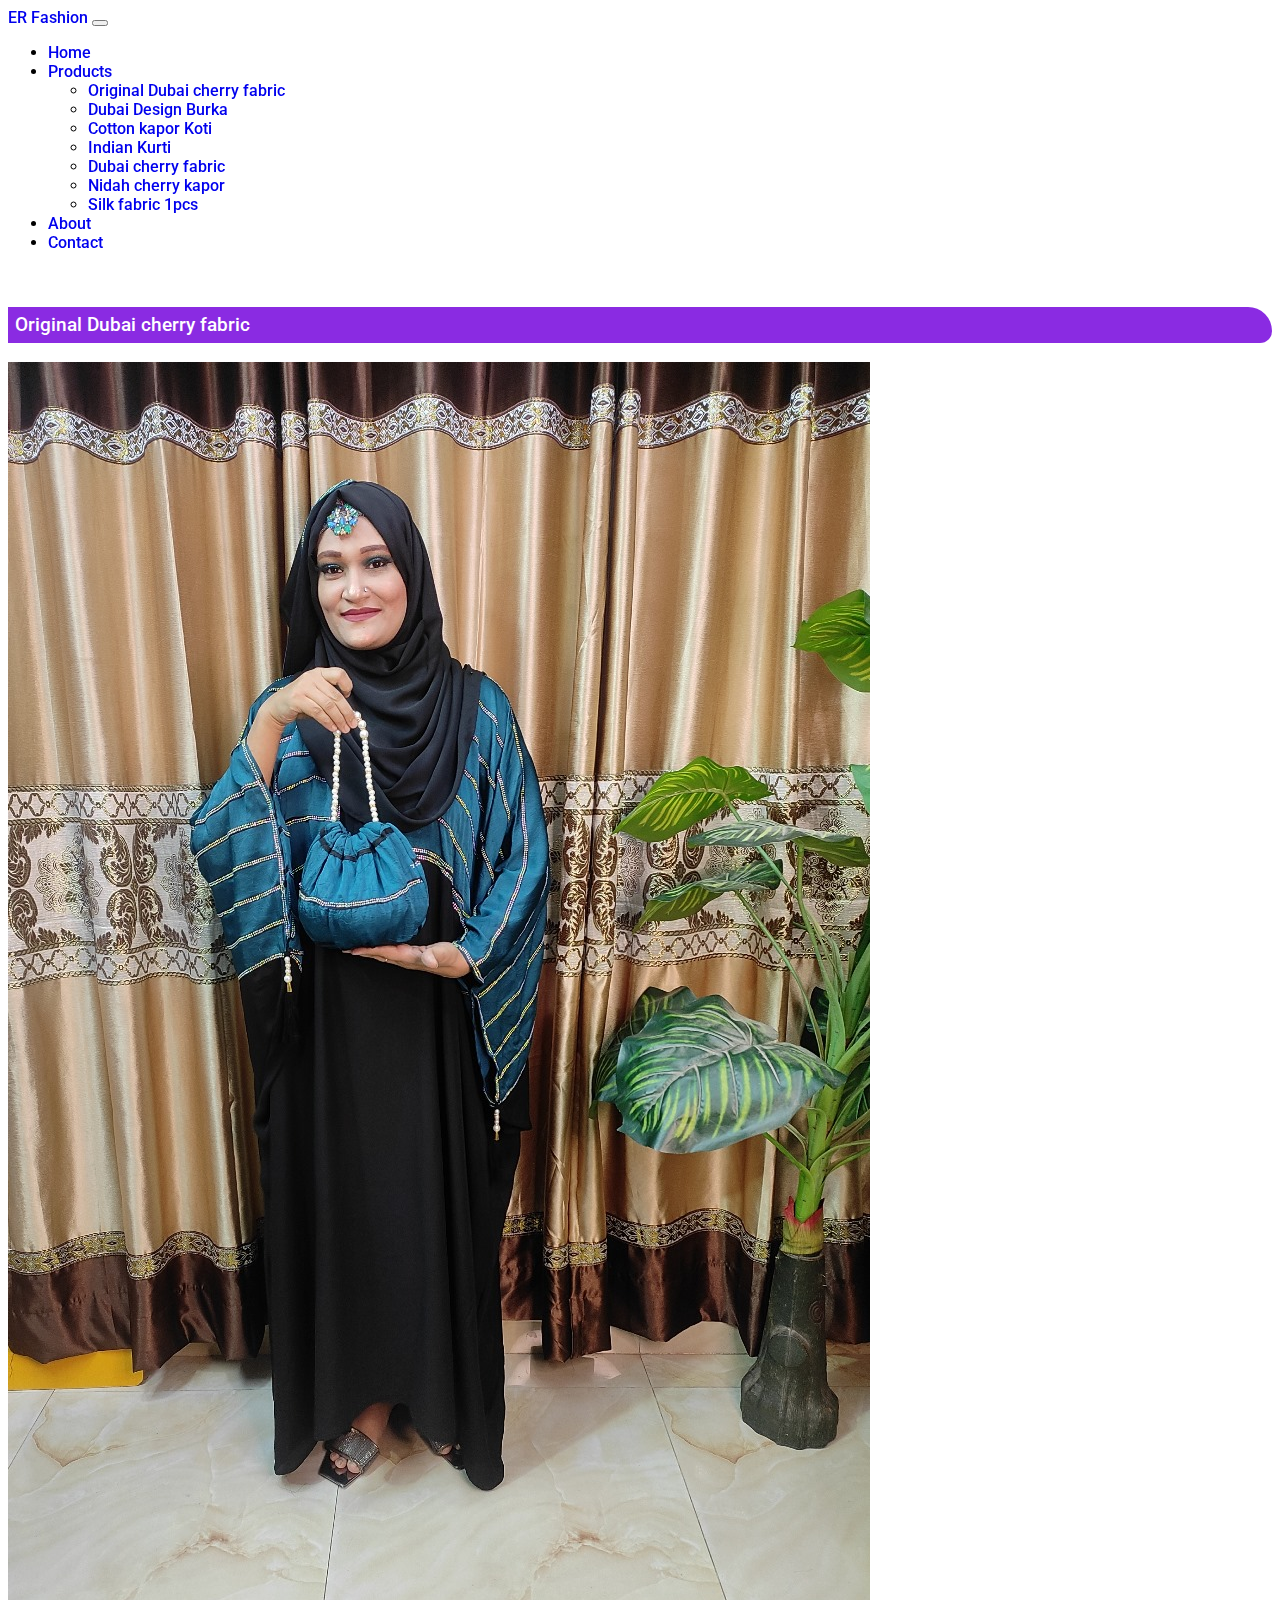
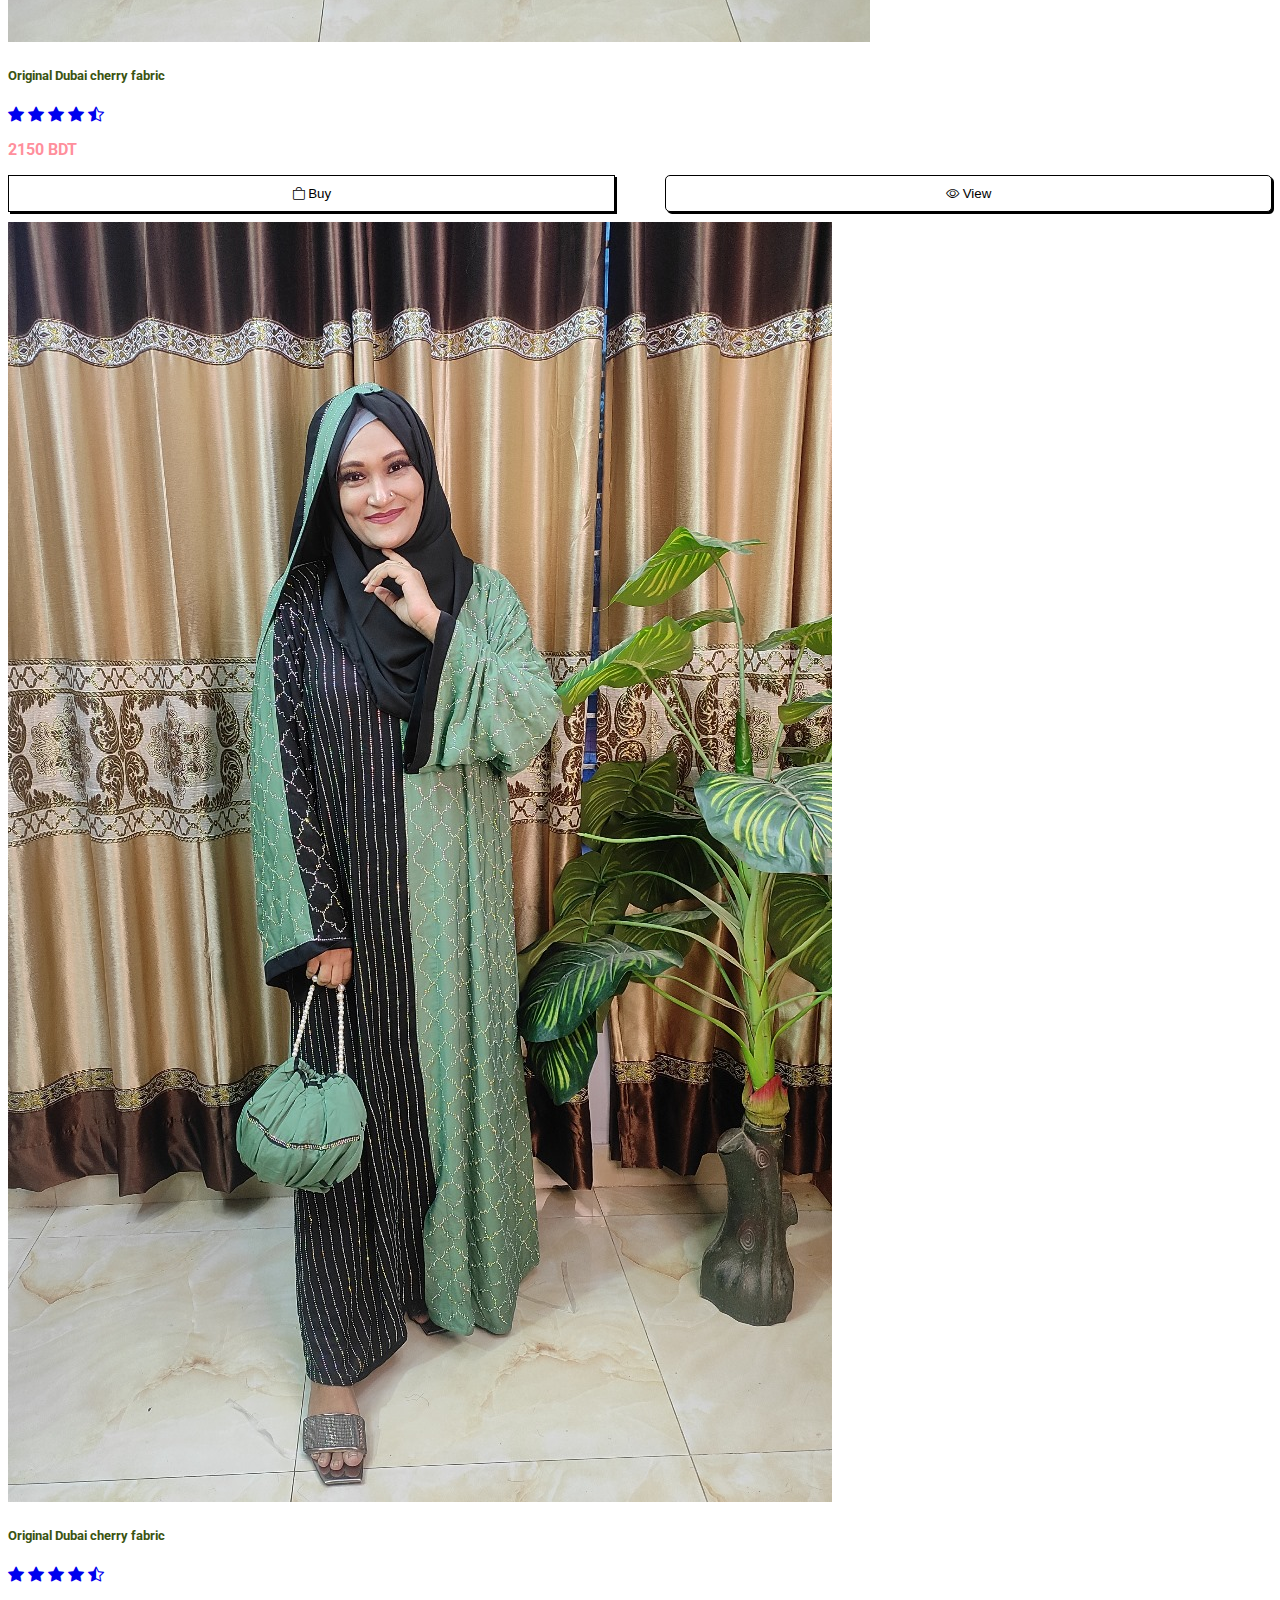
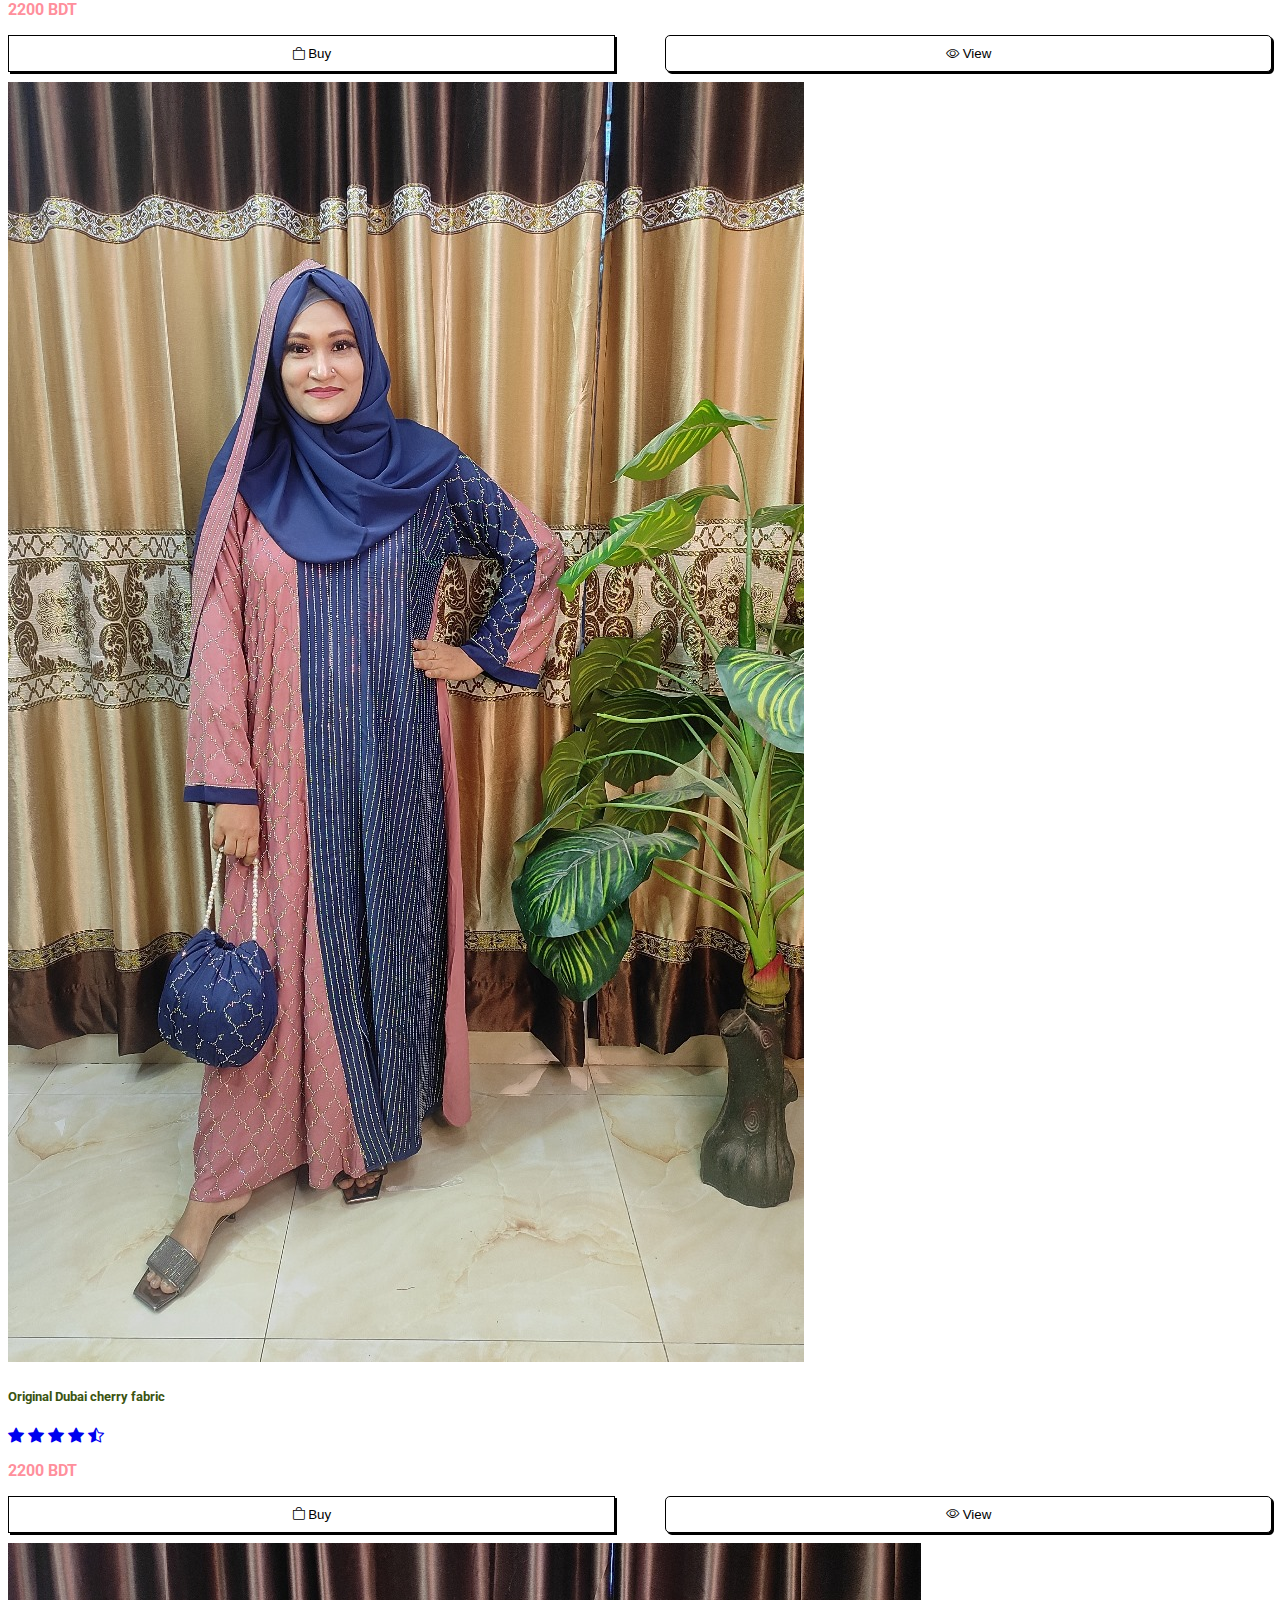
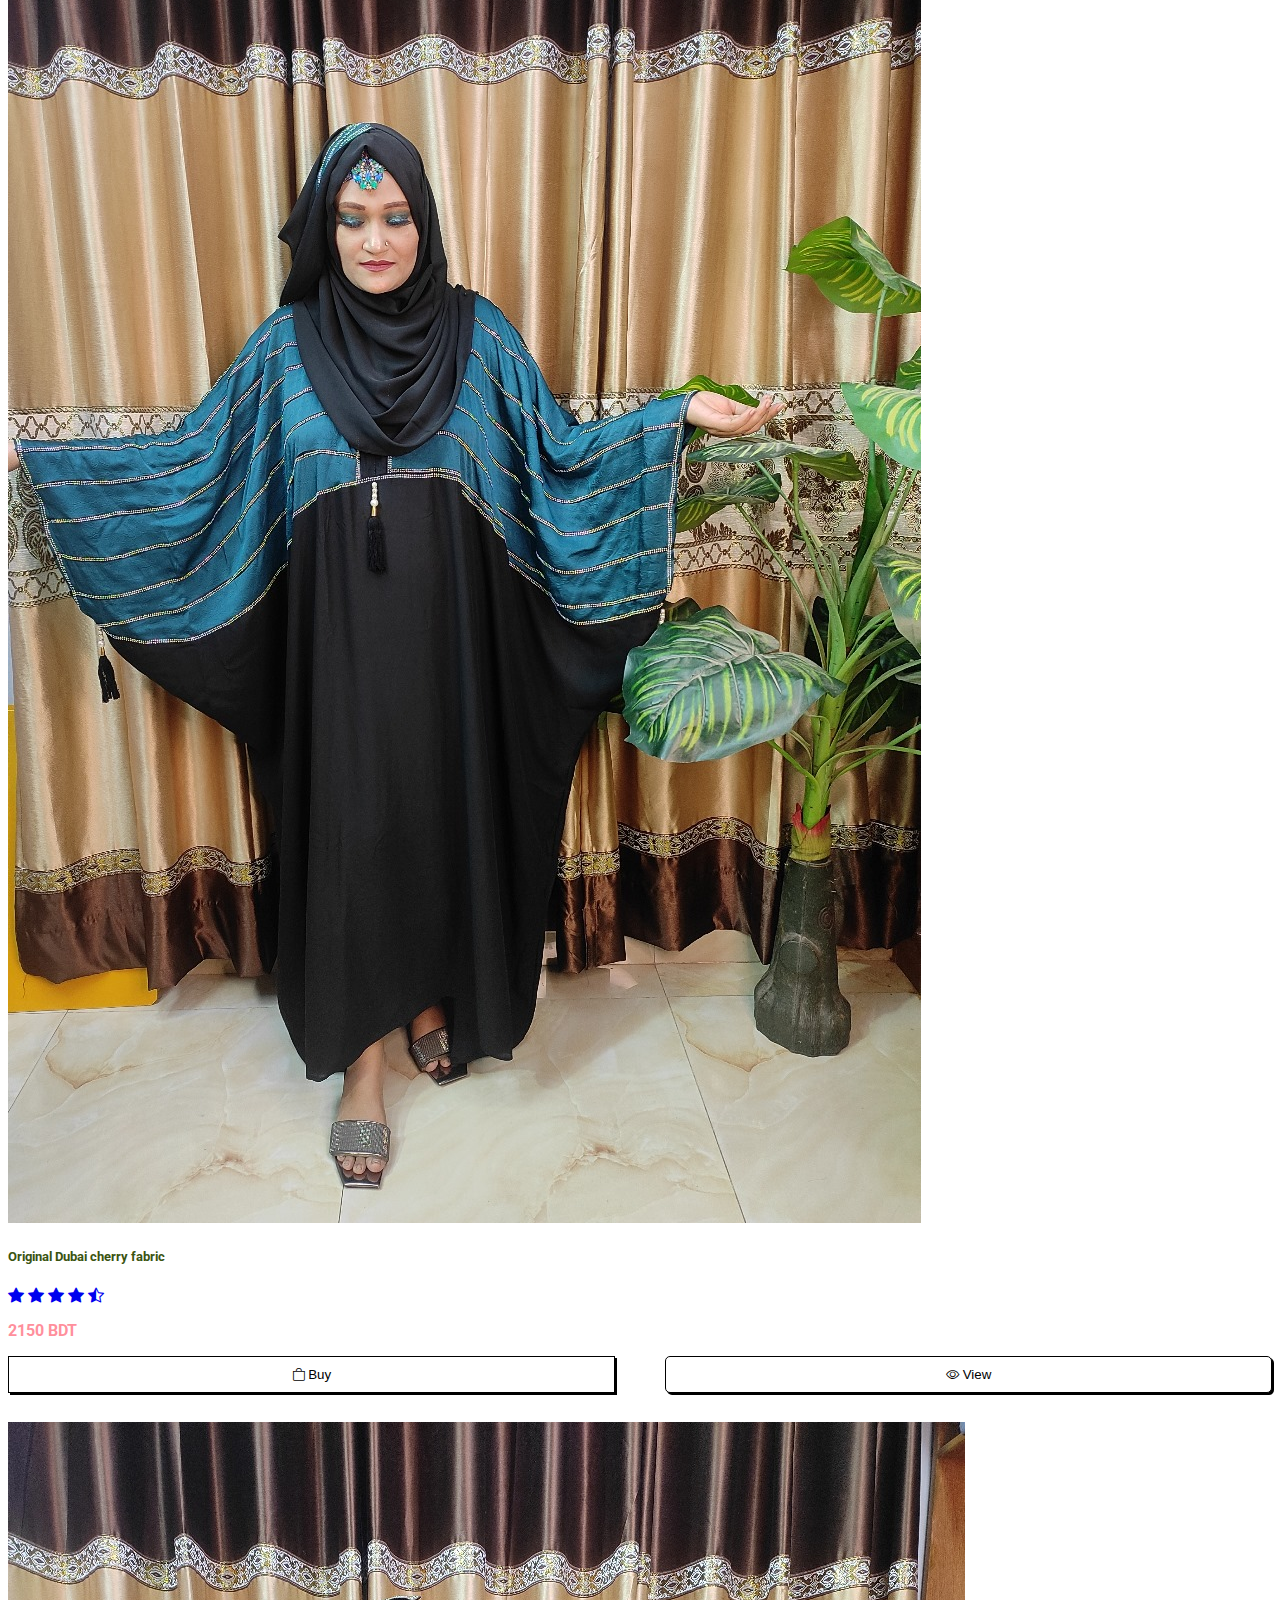
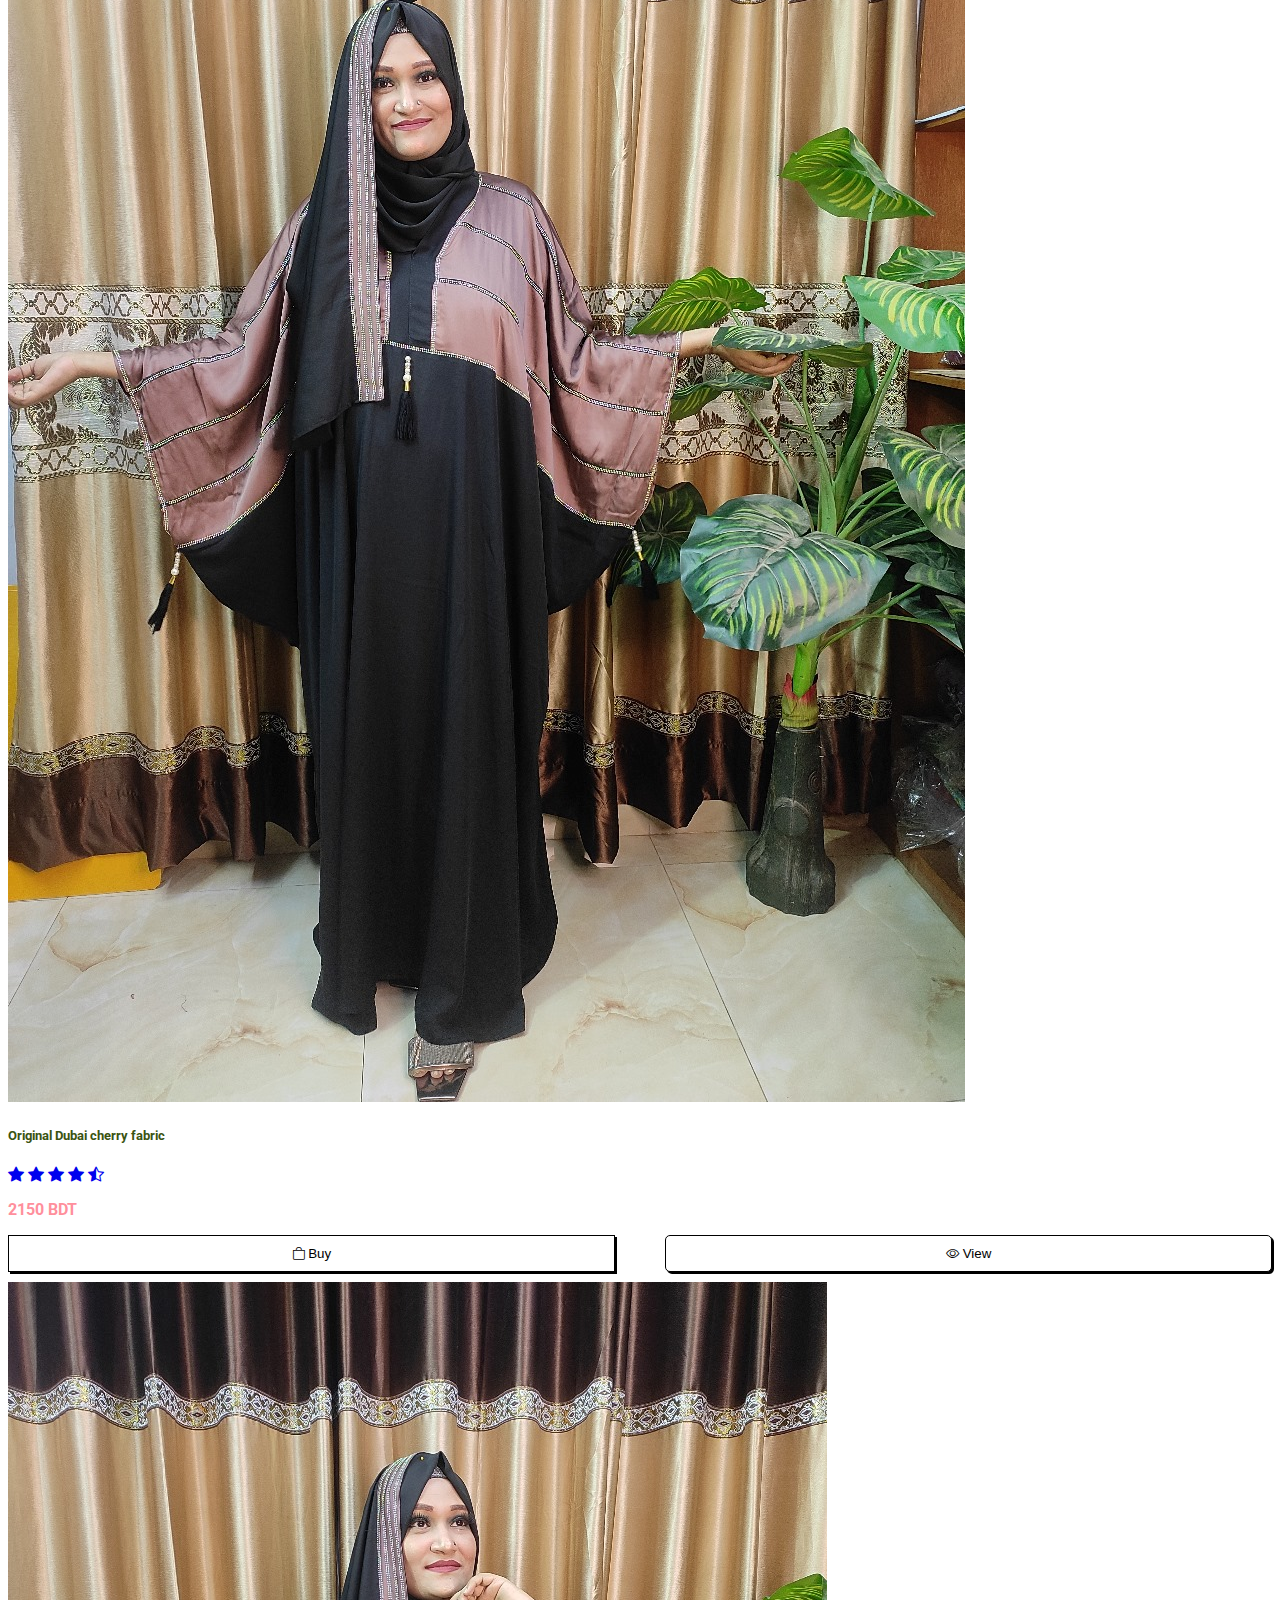
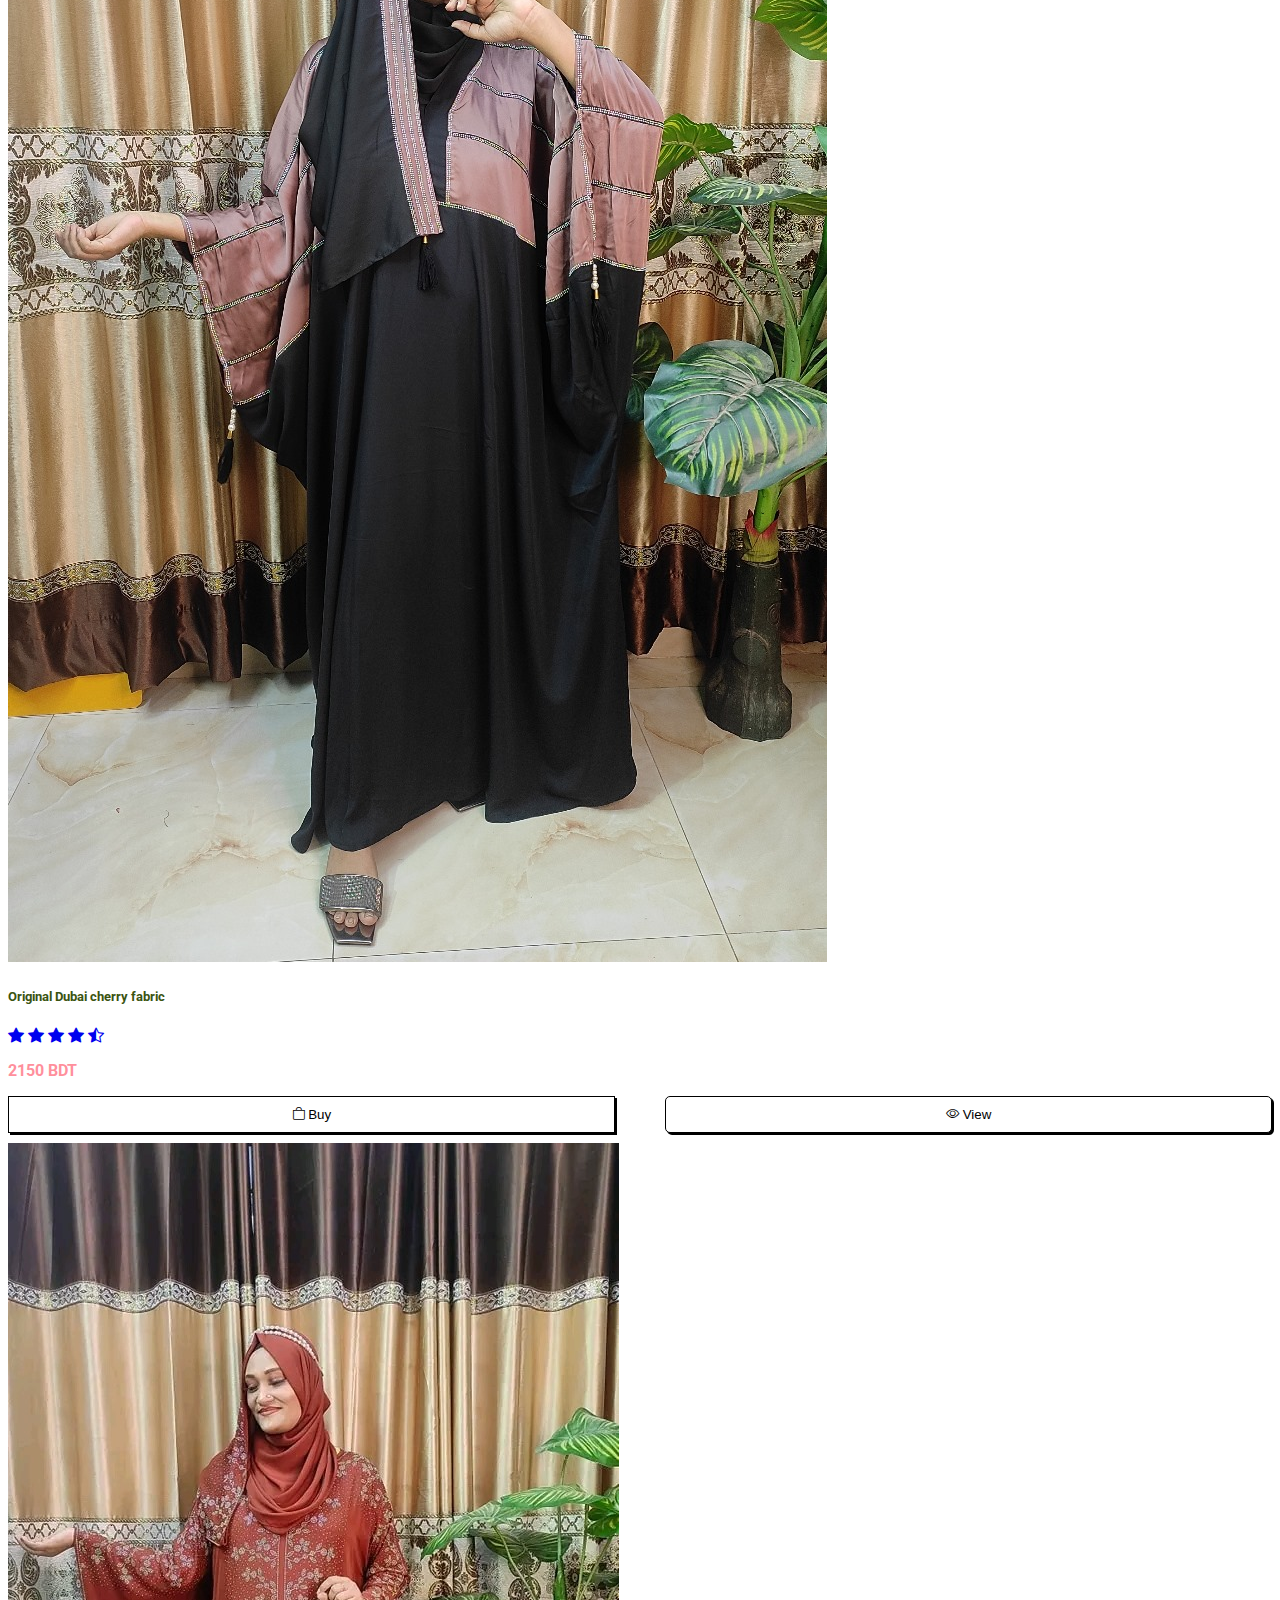
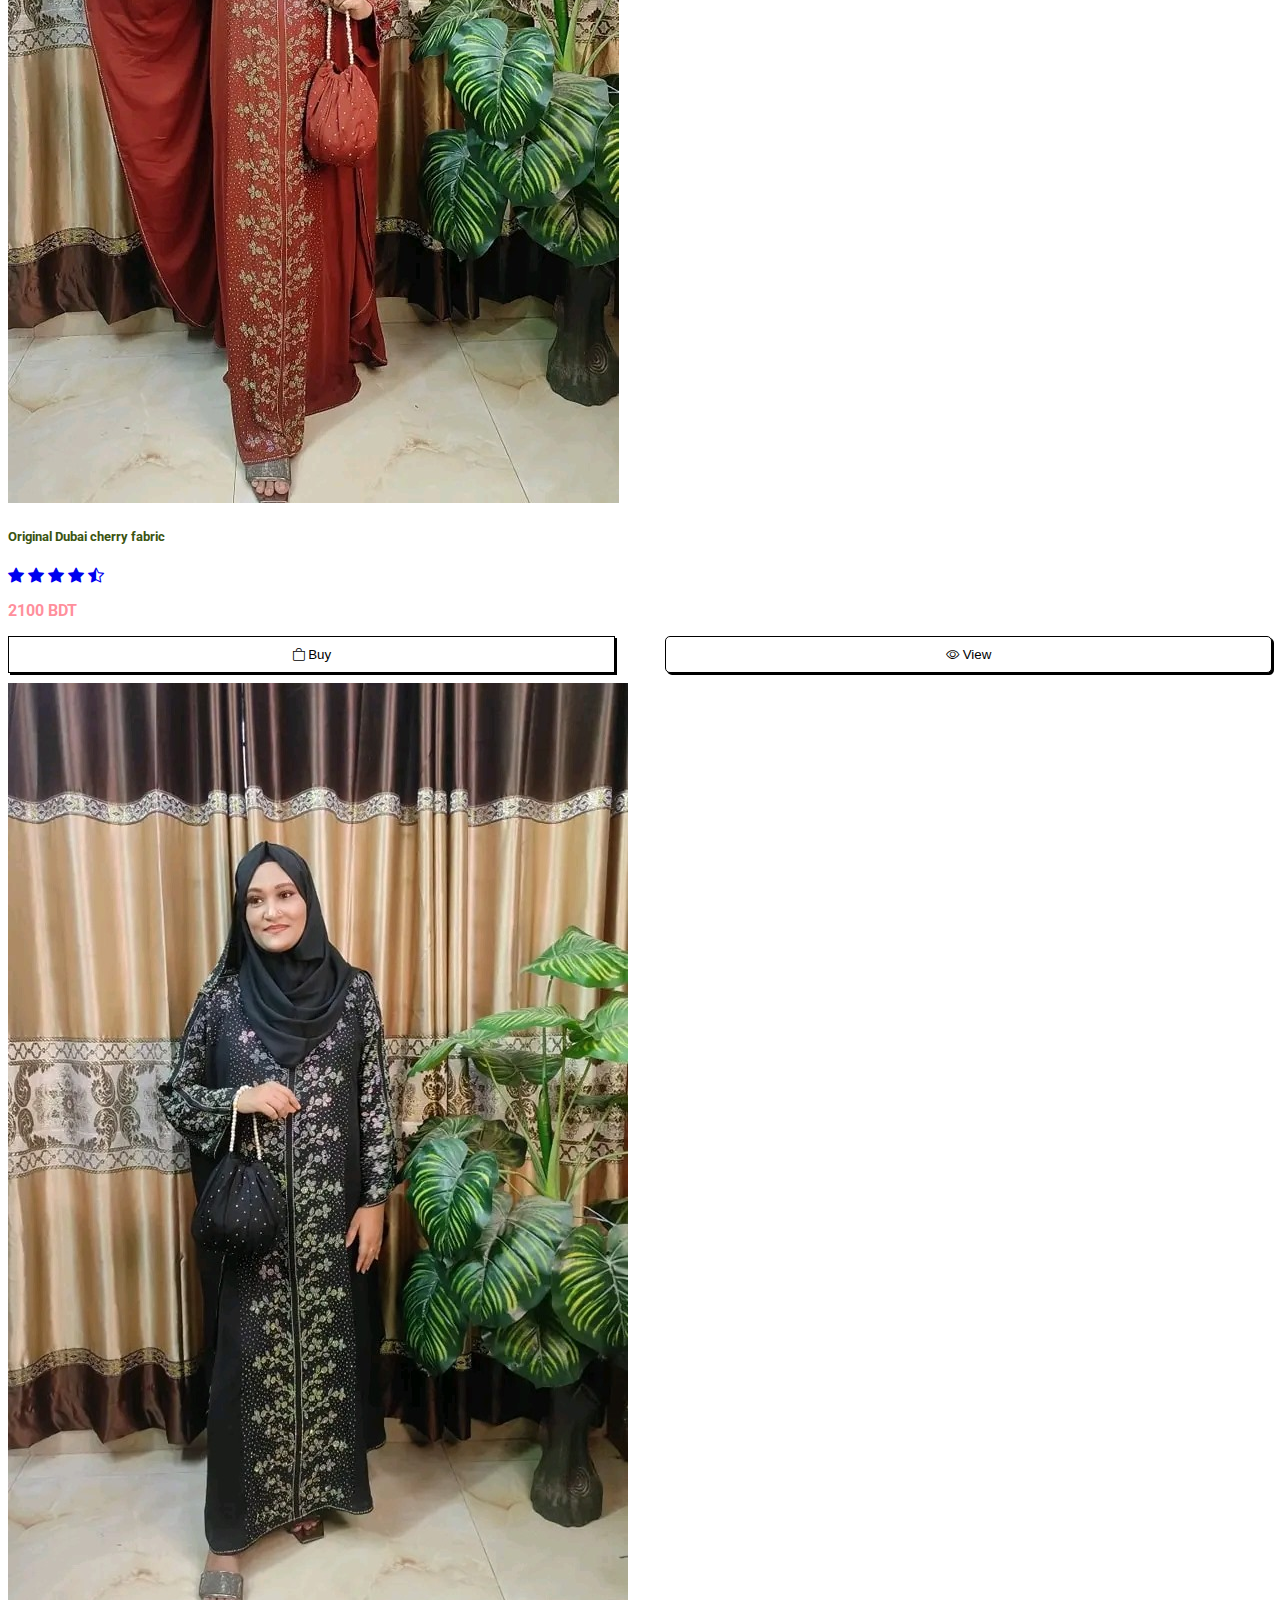
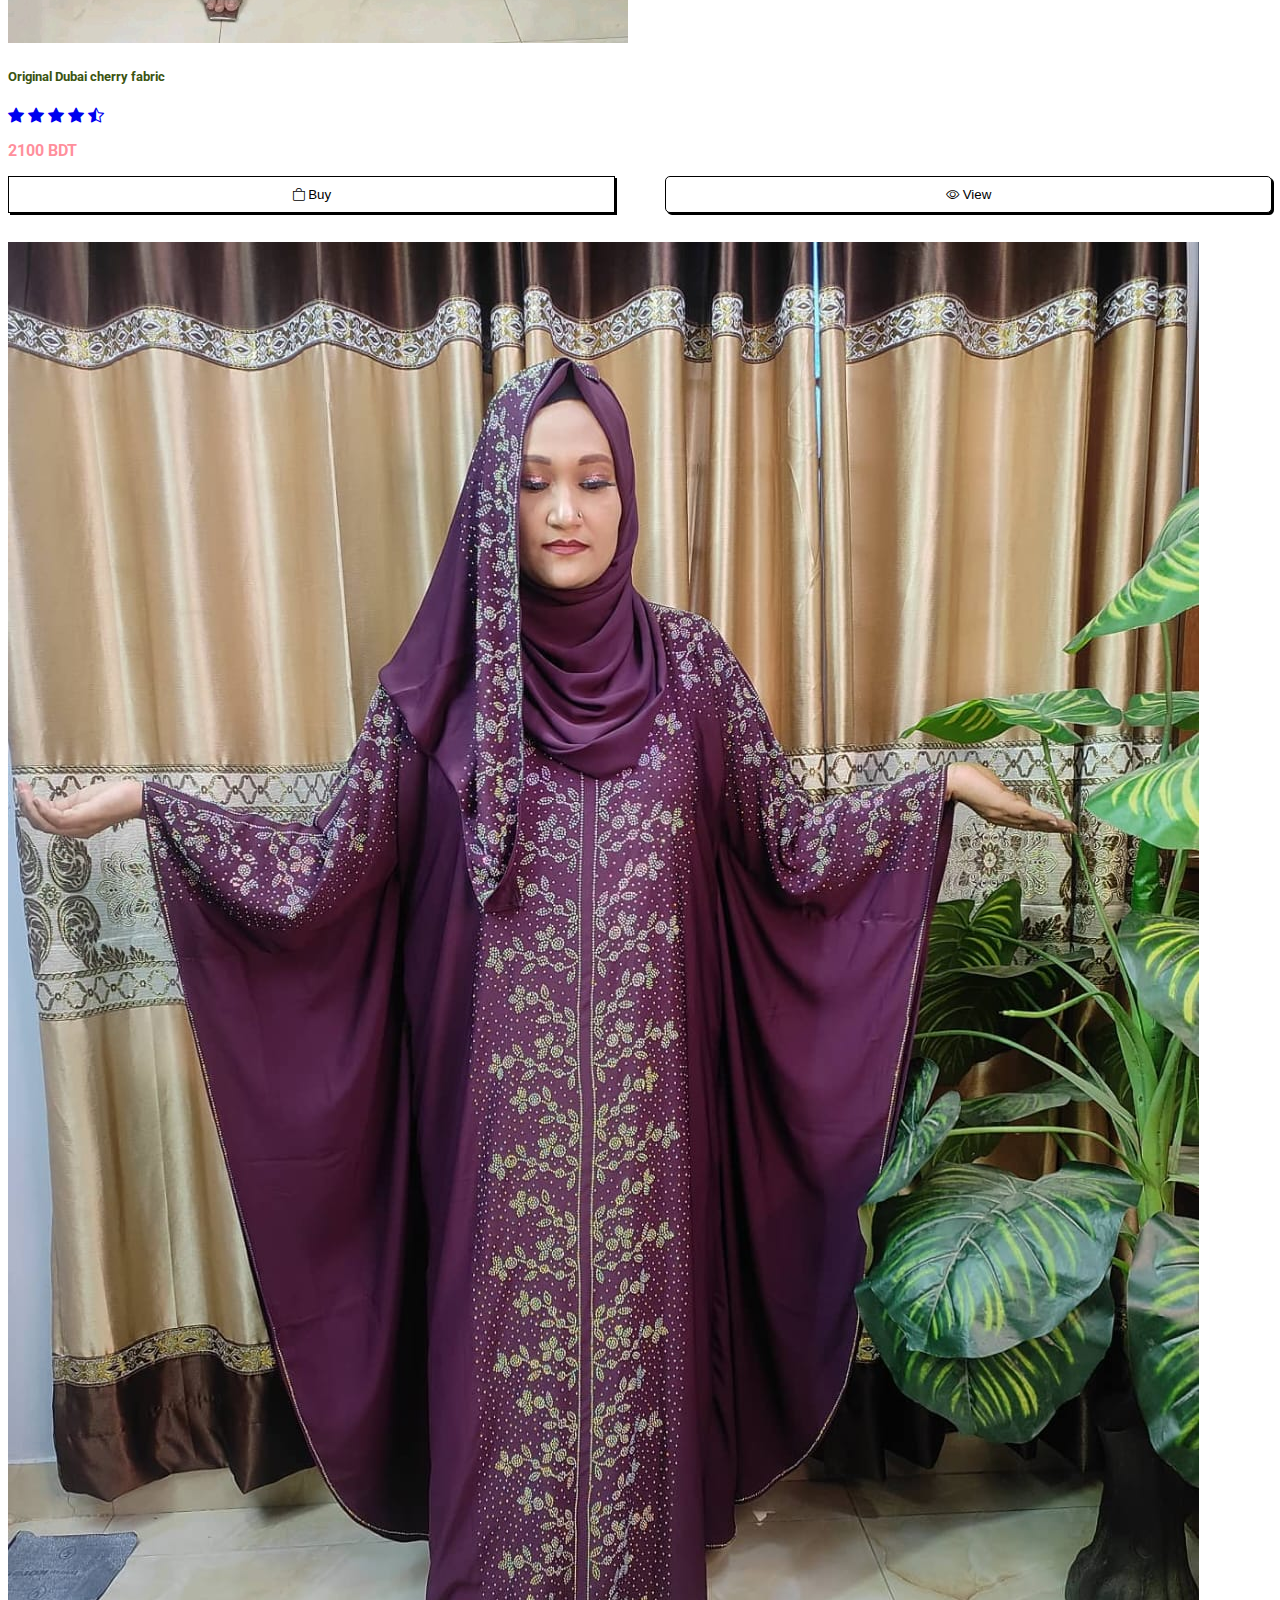
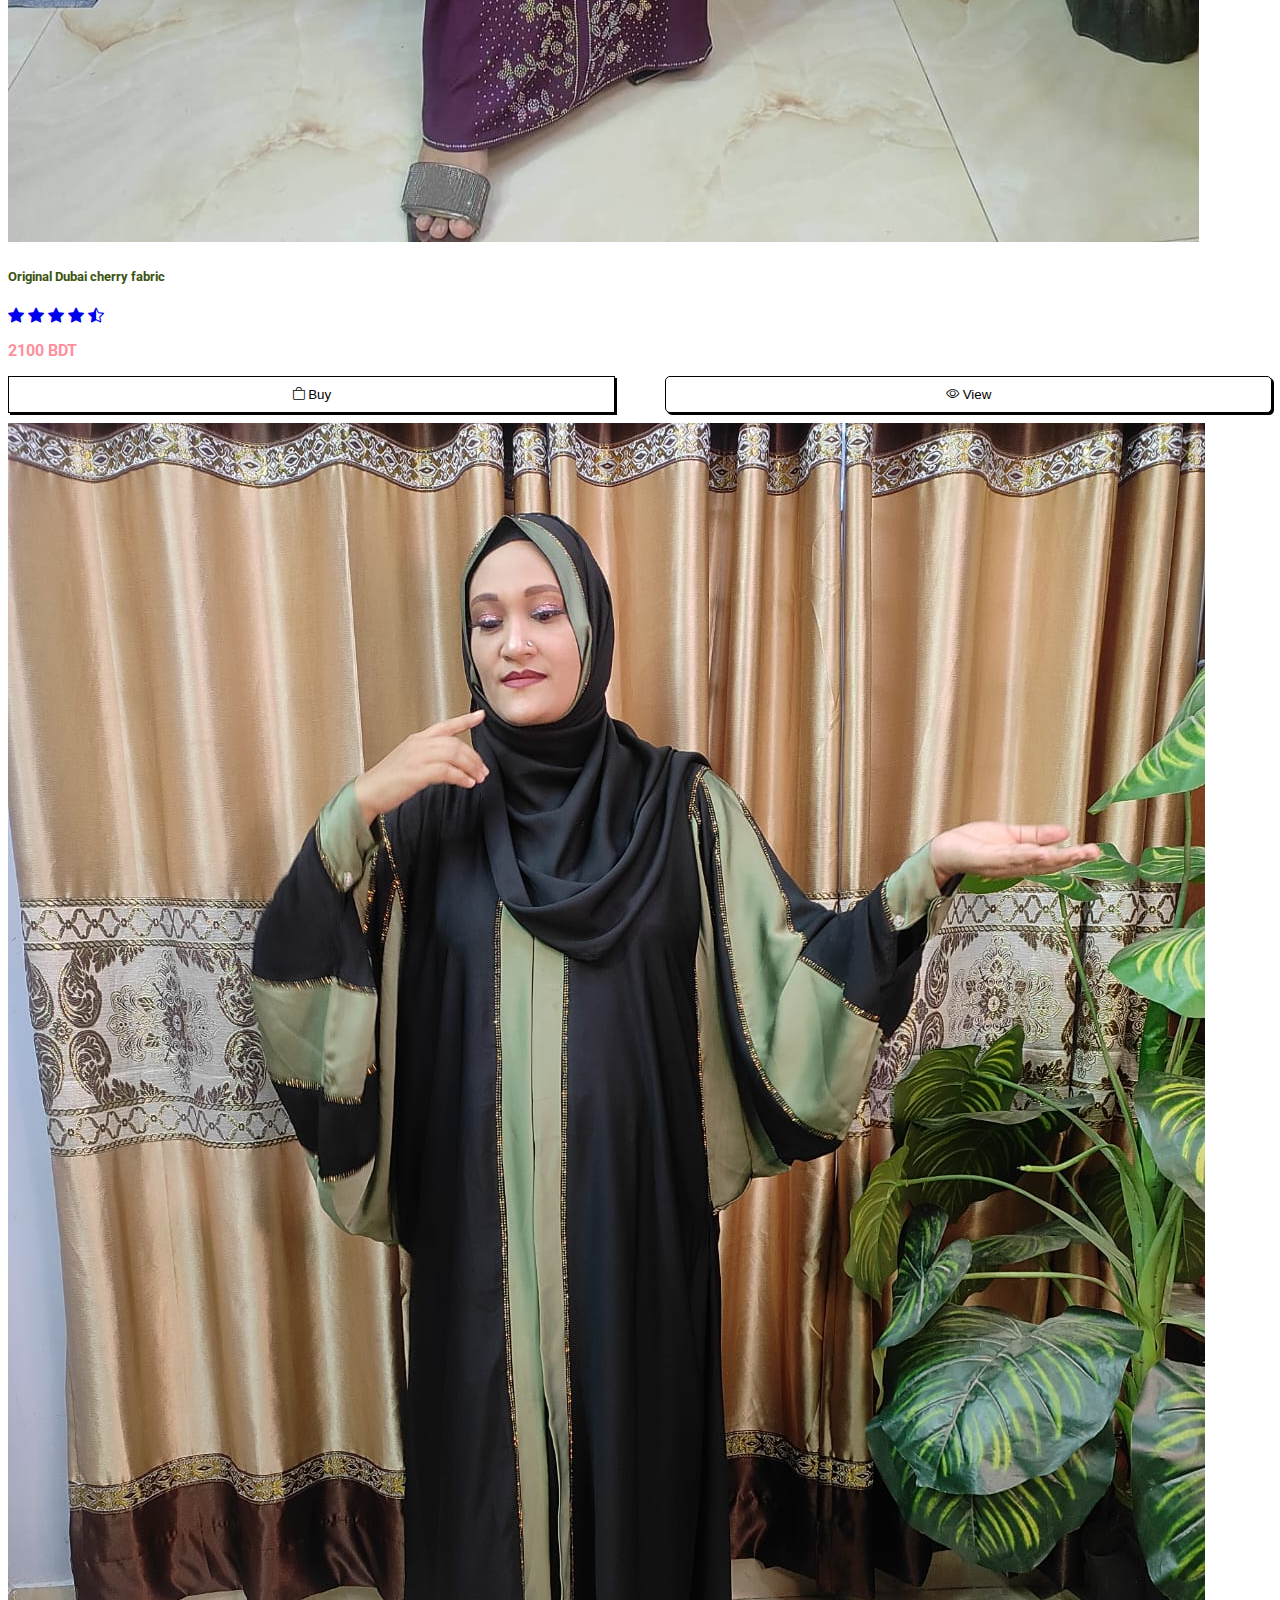
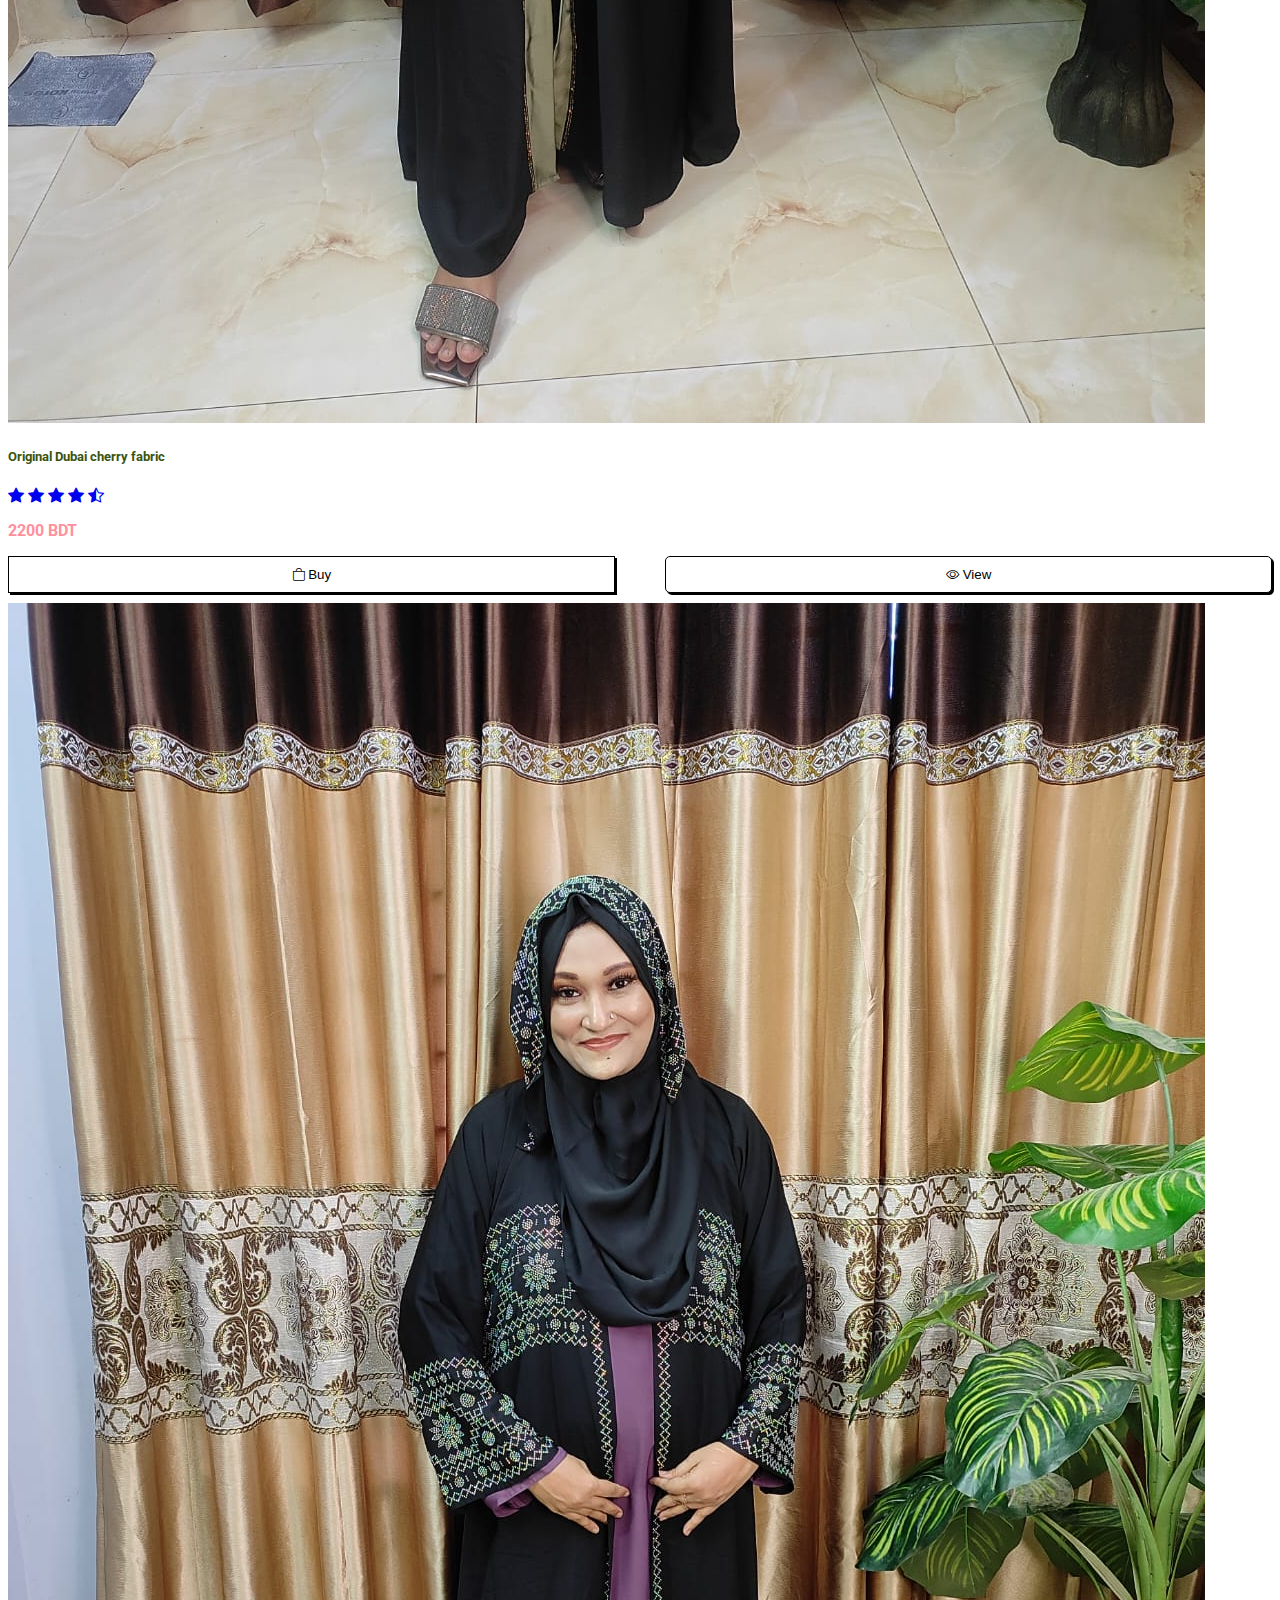
<file: product1.html>
<!DOCTYPE html>
<html lang="en">
<head>
  <meta charset="UTF-8">
  <meta name="viewport" content="width=device-width, initial-scale=1.0">
  <link href="https://cdn.jsdelivr.net/npm/bootstrap@5.3.2/dist/css/bootstrap.min.css" rel="stylesheet" integrity="sha384-T3c6CoIi6uLrA9TneNEoa7RxnatzjcDSCmG1MXxSR1GAsXEV/Dwwykc2MPK8M2HN" crossorigin="anonymous">
  <link rel="stylesheet" href="style.css">
  <link rel="preconnect" href="https://fonts.googleapis.com">
<link rel="preconnect" href="https://fonts.gstatic.com" crossorigin>
<link href="https://fonts.googleapis.com/css2?family=Roboto:wght@400;500;700;900&display=swap" rel="stylesheet">
  <link rel="stylesheet" href="https://cdn.jsdelivr.net/npm/bootstrap-icons@1.5.0/font/bootstrap-icons.css">
  <title>ER Fashion</title>
<body>
    <header>
      <nav class="navbar navbar-expand-lg navbarcolor fixed-top">
        <div class="container">
          <a class="navbar-brand" href="#">ER Fashion</a>
          <button class="navbar-toggler" type="button" data-bs-toggle="collapse" data-bs-target="#navbarNav" aria-controls="navbarNav" aria-expanded="false" aria-label="Toggle navigation">
            <span class="navbar-toggler-icon"></span>
          </button>
          <div class="collapse navbar-collapse" id="navbarNav">
            <ul class="navbar-nav ms-auto">
              <li class="nav-item">
                <a class="nav-link" href="index.html">Home</a>
              </li>
              <li class="nav-item dropdown">
                <a class="nav-link dropdown-toggle" href="#" role="button" data-bs-toggle="dropdown" aria-expanded="false">
                  Products
                </a>
                <ul class="dropdown-menu me-2">
                  <li><a class="dropdown-item" href="product1.html" >Original Dubai cherry fabric</a></li>
                  <li><a class="dropdown-item" href="product2.html">Dubai Design Burka</a></li>
                  <li><a class="dropdown-item" href="product3.html">Cotton kapor Koti</a></li>
                  <li><a class="dropdown-item" href="product5.html">Indian Kurti</a></li>
                  <li><a class="dropdown-item" href="product6.html">Dubai cherry fabric</a></li>
                  <li><a class="dropdown-item" href="product7.html">Nidah cherry kapor</a></li>
                  <li><a class="dropdown-item" href="product4.html">Silk fabric 1pcs</a></li>
                </ul>
              </li>
              <li class="nav-item">
                <a class="nav-link" href="#">About</a>
              </li>
              <li class="nav-item">
                <a class="nav-link" href="#">Contact</a>
              </li>
            </ul>
          </div>
        </div>
      </nav>
      </header>
    <main>
      <br>
 <h3 class="product-name-head mb-3 mt-5 ">Original Dubai cherry fabric</h3>
<div class="container mt-2 mb-5">
         
    <div class="row">
         
        <div class="col-md-3 mb-1">
         <a href="facebook.com"> <div class="card">
          <img src="img/img1.jpg" class="card-img-top" alt="...">
          <div class="card-body">
            <h5 class="card-title">Original Dubai cherry fabric</h5>
            <div class="star">
              <i class="bi bi-star-fill"></i>
              <i class="bi bi-star-fill"></i>
              <i class="bi bi-star-fill"></i>
              <i class="bi bi-star-fill"></i>
              <i class="bi bi-star-half"></i>
            </div>
            <p  class="price mt-2">2150 BDT</p>
           <div class=" actions">
            <button class="btn btn-buys"><i class="bi bi-bag"></i> Buy</button>
            <button class="btn btns"><i class="bi bi-eye"></i> View</button>
           </div>
          </div>
        </div></a>
        </div>
  
  
        <div class="col-md-3 mt-1 mb-1">
         <a href="facebook.com"> <div class="card">
          <img src="img/img2.jpg" class="card-img-top" alt="...">
          <div class="card-body">
            <h5 class="card-title">Original Dubai cherry fabric</h5>
            <div class="star">
              <i class="bi bi-star-fill"></i>
              <i class="bi bi-star-fill"></i>
              <i class="bi bi-star-fill"></i>
              <i class="bi bi-star-fill"></i>
              <i class="bi bi-star-half"></i>
            </div>
            <p class="price mt-2">2200 BDT</p>
           <div class=" actions">
            <button class="btn btn-buys"><i class="bi bi-bag"></i> Buy</button>
            <button class="btn btns"><i class="bi bi-eye"></i> View</button>
           </div>
          </div>
        </div></a>
        </div>
  
  
        <div class="col-md-3 mt-1 mb-1" >
         <a href="facebook.com"> <div class="card">
          <img src="img/img3.jpg" class="card-img-top" alt="...">
          <div class="card-body">
            <h5 class="card-title">Original Dubai cherry fabric</h5>
            <div class="star">
              <i class="bi bi-star-fill"></i>
              <i class="bi bi-star-fill"></i>
              <i class="bi bi-star-fill"></i>
              <i class="bi bi-star-fill"></i>
              <i class="bi bi-star-half"></i>
            </div>
            <p class="price mt-2">2200 BDT</p>
           <div class=" actions">
            <button class="btn btn-buys"><i class="bi bi-bag"></i> Buy</button>
            <button class="btn btns"><i class="bi bi-eye"></i> View</button>
           </div>
          </div>
        </div></a>
        </div>
  
  
        <div class="col-md-3 mt-1 mb-1">
         <a href="facebook.com"> <div class="card">
          <img src="img/img4.jpg" class="card-img-top" alt="...">
          <div class="card-body">
            <h5 class="card-title">Original Dubai cherry fabric</h5>
            <div class="star">
              <i class="bi bi-star-fill"></i>
              <i class="bi bi-star-fill"></i>
              <i class="bi bi-star-fill"></i>
              <i class="bi bi-star-fill"></i>
              <i class="bi bi-star-half"></i>
            </div>
            <p class="price mt-2">2150 BDT</p>
           <div class=" actions">
            <button class="btn btn-buys"><i class="bi bi-bag"></i> Buy</button>
            <button class="btn btns"><i class="bi bi-eye"></i> View</button>
           </div>
          </div>
        </div></a>
        </div>
  
  
  
      </div>
  
  <br>
  
      <div class="row">
        
        <div class="col-md-3 mb-1">
         <a href="facebook.com"> <div class="card">
          <img src="img/img5.jpg" class="card-img-top" alt="...">
          <div class="card-body">
            <h5 class="card-title">Original Dubai cherry fabric</h5>
            <div class="star">
              <i class="bi bi-star-fill"></i>
              <i class="bi bi-star-fill"></i>
              <i class="bi bi-star-fill"></i>
              <i class="bi bi-star-fill"></i>
              <i class="bi bi-star-half"></i>
            </div>
            <p  class="price mt-2">2150 BDT</p>
           <div class=" actions">
            <button class="btn btn-buys"><i class="bi bi-bag"></i> Buy</button>
            <button class="btn btns"><i class="bi bi-eye"></i> View</button>
           </div>
          </div>
        </div></a>
        </div>
  
  
        <div class="col-md-3 mt-1 mb-1">
         <a href="facebook.com"> <div class="card">
          <img src="img/img6.jpg" class="card-img-top" alt="...">
          <div class="card-body">
            <h5 class="card-title">Original Dubai cherry fabric</h5>
            <div class="star">
              <i class="bi bi-star-fill"></i>
              <i class="bi bi-star-fill"></i>
              <i class="bi bi-star-fill"></i>
              <i class="bi bi-star-fill"></i>
              <i class="bi bi-star-half"></i>
            </div>
            <p class="price mt-2">2150 BDT</p>
           <div class=" actions">
            <button class="btn btn-buys"><i class="bi bi-bag"></i> Buy</button>
            <button class="btn btns"><i class="bi bi-eye"></i> View</button>
           </div>
          </div>
        </div></a>
        </div>
  
  
        <div class="col-md-3 mt-1 mb-1" >
         <a href="facebook.com"> <div class="card">
          <img src="img/img7.jpg" class="card-img-top" alt="...">
          <div class="card-body">
            <h5 class="card-title">Original Dubai cherry fabric</h5>
            <div class="star">
              <i class="bi bi-star-fill"></i>
              <i class="bi bi-star-fill"></i>
              <i class="bi bi-star-fill"></i>
              <i class="bi bi-star-fill"></i>
              <i class="bi bi-star-half"></i>
            </div>
            <p class="price mt-2">2100 BDT</p>
           <div class=" actions">
            <button class="btn btn-buys"><i class="bi bi-bag"></i> Buy</button>
            <button class="btn btns"><i class="bi bi-eye"></i> View</button>
           </div>
          </div>
        </div></a>
        </div>
  
  
        <div class="col-md-3 mt-1 mb-1">
         <a href="facebook.com"> <div class="card">
          <img src="img/img8.jpg" class="card-img-top" alt="...">
          <div class="card-body">
            <h5 class="card-title">Original Dubai cherry fabric</h5>
            <div class="star">
              <i class="bi bi-star-fill"></i>
              <i class="bi bi-star-fill"></i>
              <i class="bi bi-star-fill"></i>
              <i class="bi bi-star-fill"></i>
              <i class="bi bi-star-half"></i>
            </div>
            <p class="price mt-2">2100 BDT</p>
           <div class=" actions">
            <button class="btn btn-buys"><i class="bi bi-bag"></i> Buy</button>
            <button class="btn btns"><i class="bi bi-eye"></i> View</button>
           </div>
          </div>
        </div></a>
        </div>
  
  
  
      </div>
      <br>
      <div class="row">
        
        <div class="col-md-3 mb-1">
         <a href="facebook.com"> <div class="card">
          <img src="img/img9.jpg" class="card-img-top" alt="...">
          <div class="card-body">
            <h5 class="card-title">Original Dubai cherry fabric</h5>
            <div class="star">
              <i class="bi bi-star-fill"></i>
              <i class="bi bi-star-fill"></i>
              <i class="bi bi-star-fill"></i>
              <i class="bi bi-star-fill"></i>
              <i class="bi bi-star-half"></i>
            </div>
            <p  class="price mt-2">2100 BDT</p>
           <div class=" actions">
            <button class="btn btn-buys"><i class="bi bi-bag"></i> Buy</button>
            <button class="btn btns"><i class="bi bi-eye"></i> View</button>
           </div>
          </div>
        </div></a>
        </div>
  
  
        <div class="col-md-3 mt-1 mb-1">
         <a href="facebook.com"> <div class="card">
          <img src="img/img10.jpg" class="card-img-top" alt="...">
          <div class="card-body">
            <h5 class="card-title">Original Dubai cherry fabric</h5>
            <div class="star">
              <i class="bi bi-star-fill"></i>
              <i class="bi bi-star-fill"></i>
              <i class="bi bi-star-fill"></i>
              <i class="bi bi-star-fill"></i>
              <i class="bi bi-star-half"></i>
            </div>
            <p class="price mt-2">2200 BDT</p>
           <div class=" actions">
            <button class="btn btn-buys"><i class="bi bi-bag"></i> Buy</button>
            <button class="btn btns"><i class="bi bi-eye"></i> View</button>
           </div>
          </div>
        </div></a>
        </div>
  
  
        <div class="col-md-3 mt-1 mb-1" >
         <a href="facebook.com"> <div class="card">
          <img src="img/img11.jpg" class="card-img-top" alt="...">
          <div class="card-body">
            <h5 class="card-title">Original Dubai cherry fabric</h5>
            <div class="star">
              <i class="bi bi-star-fill"></i>
              <i class="bi bi-star-fill"></i>
              <i class="bi bi-star-fill"></i>
              <i class="bi bi-star-fill"></i>
              <i class="bi bi-star-half"></i>
            </div>
            <p class="price mt-2">3000 BDT</p>
           <div class=" actions">
            <button class="btn btn-buys"><i class="bi bi-bag"></i> Buy</button>
            <button class="btn btns"><i class="bi bi-eye"></i> View</button>
           </div>
          </div>
        </div></a>
        </div>
  
  
        <div class="col-md-3 mt-1 mb-1">
         <a href="facebook.com"> <div class="card">
          <img src="img/img12.jpg" class="card-img-top" alt="...">
          <div class="card-body">
            <h5 class="card-title">Original Dubai cherry fabric</h5>
            <div class="star">
              <i class="bi bi-star-fill"></i>
              <i class="bi bi-star-fill"></i>
              <i class="bi bi-star-fill"></i>
              <i class="bi bi-star-fill"></i>
              <i class="bi bi-star-half"></i>
            </div>
            <p class="price mt-2">2200 BDT</p>
           <div class=" actions">
            <button class="btn btn-buys"><i class="bi bi-bag"></i> Buy</button>
            <button class="btn btns"><i class="bi bi-eye"></i> View</button>
           </div>
          </div>
        </div></a>
        </div>
  
  
  
      </div>
  



</div>

    </main>

 <section>
   <footer class="text-white py-3">
     <div class="container">
         <div class="row">
             <div class="col-md-4 ">
                 <h5 class="ftext">About Us</h5>
                 <p class="footertxt">If you need best qualities products with reasonable price, Please contact us.</p>
             </div>
             <div class="col-md-4">
                 <h5 class="ftext">Contact Us</h5>
                 <p class="footertxt"><i class="bi bi-telephone-inbound"></i> Phone: 01746-649162</p>
                 <p class="footertxt"><i class="bi bi-envelope"></i> Email: erfashion37@gmail.com</p>
                 <p class="footertxt"><i class="bi bi-whatsapp"></i> WhatsApp: 880 1746-649162</p>
             </div>
             <div class="col-md-4">
                 <h5 class="ftext">Follow Us
                 </h5>
                 <p class="footertxt">Find us on social media platforms:</p>
                  <p><a href="https://www.facebook.com/erfashion37"><i class="bi bi-facebook"></i> </a><a href="https://www.facebook.com/erfashion37"> ER Fashion</a> </p>
             </div>
         </div>
     </div>
     <hr>
     <p class="text-center footertxt"><small>&copy; ER FASHION 2024</small></p>
 </footer>
 
 </section>
 
 
 <script src="https://cdn.jsdelivr.net/npm/bootstrap@5.3.2/dist/js/bootstrap.bundle.min.js" integrity="sha384-C6RzsynM9kWDrMNeT87bh95OGNyZPhcTNXj1NW7RuBCsyN/o0jlpcV8Qyq46cDfL" crossorigin="anonymous"></script>
 

</body>




  </html>
</file>
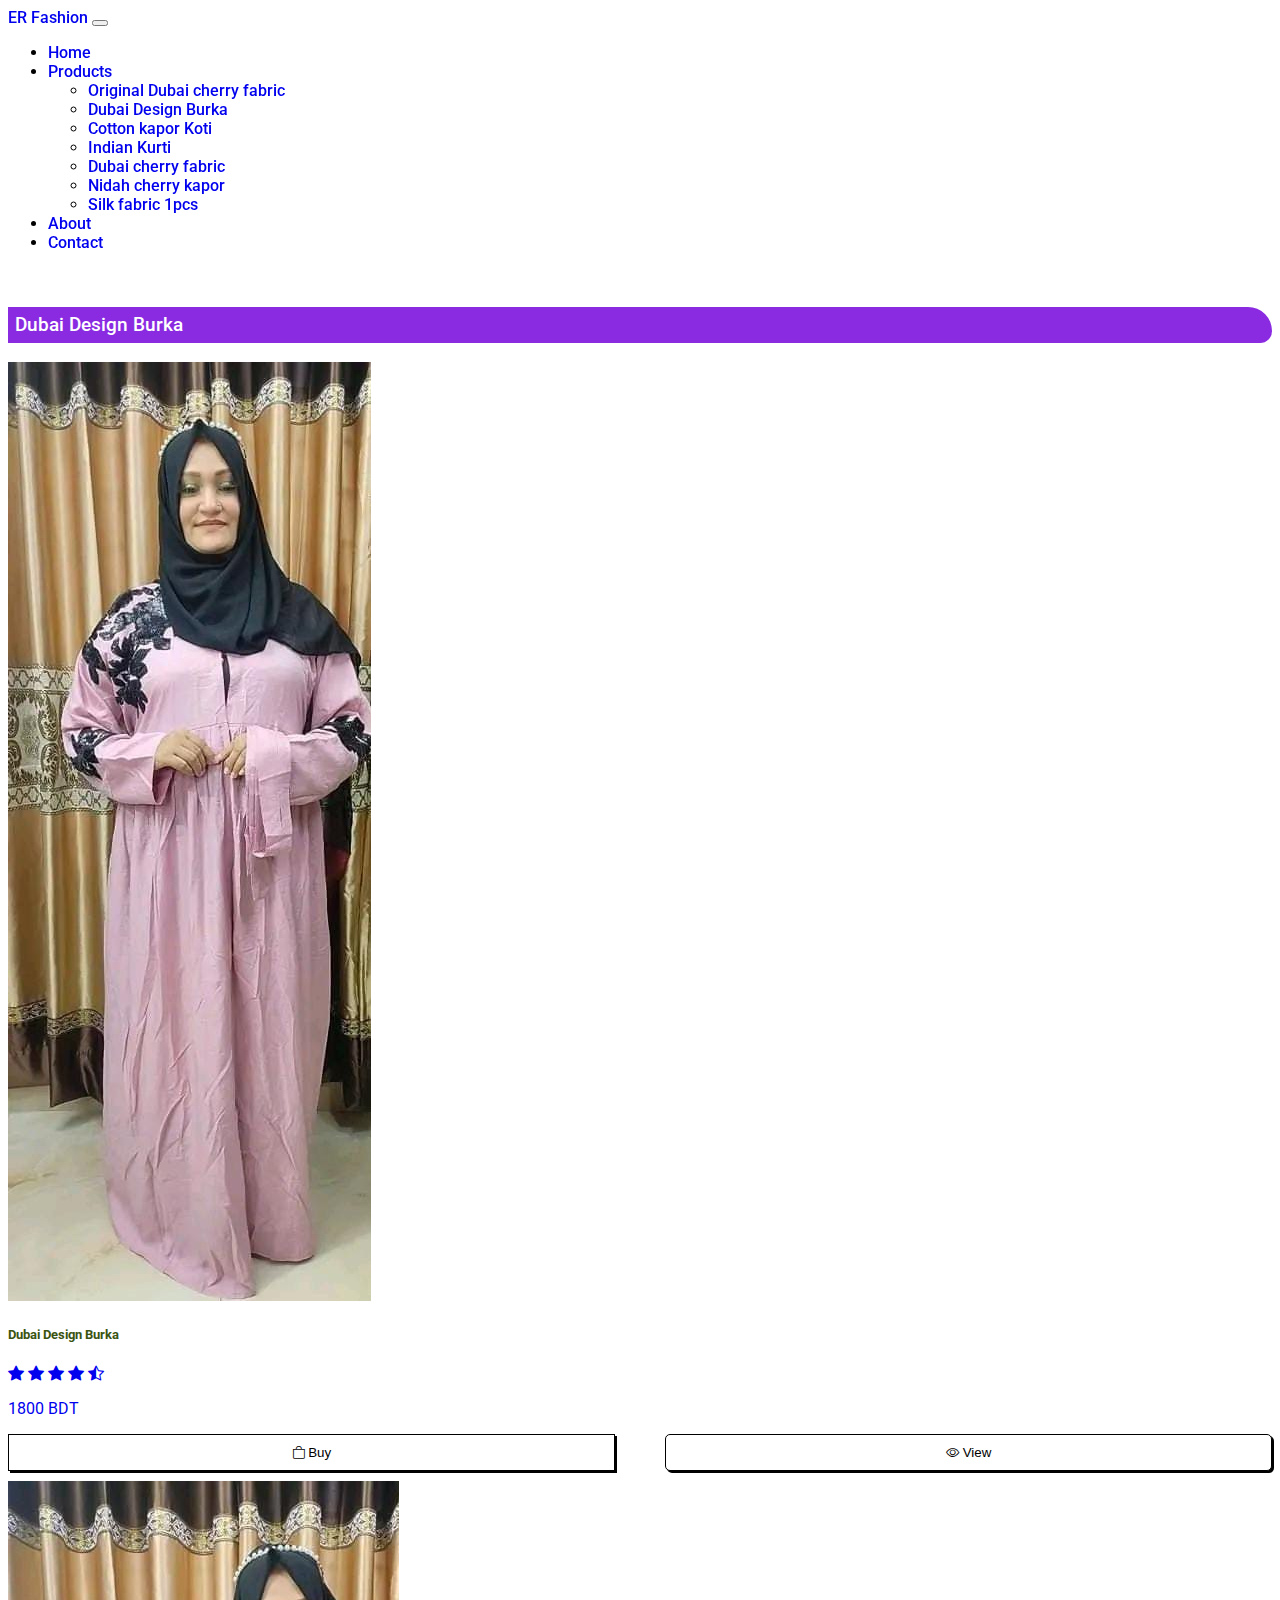
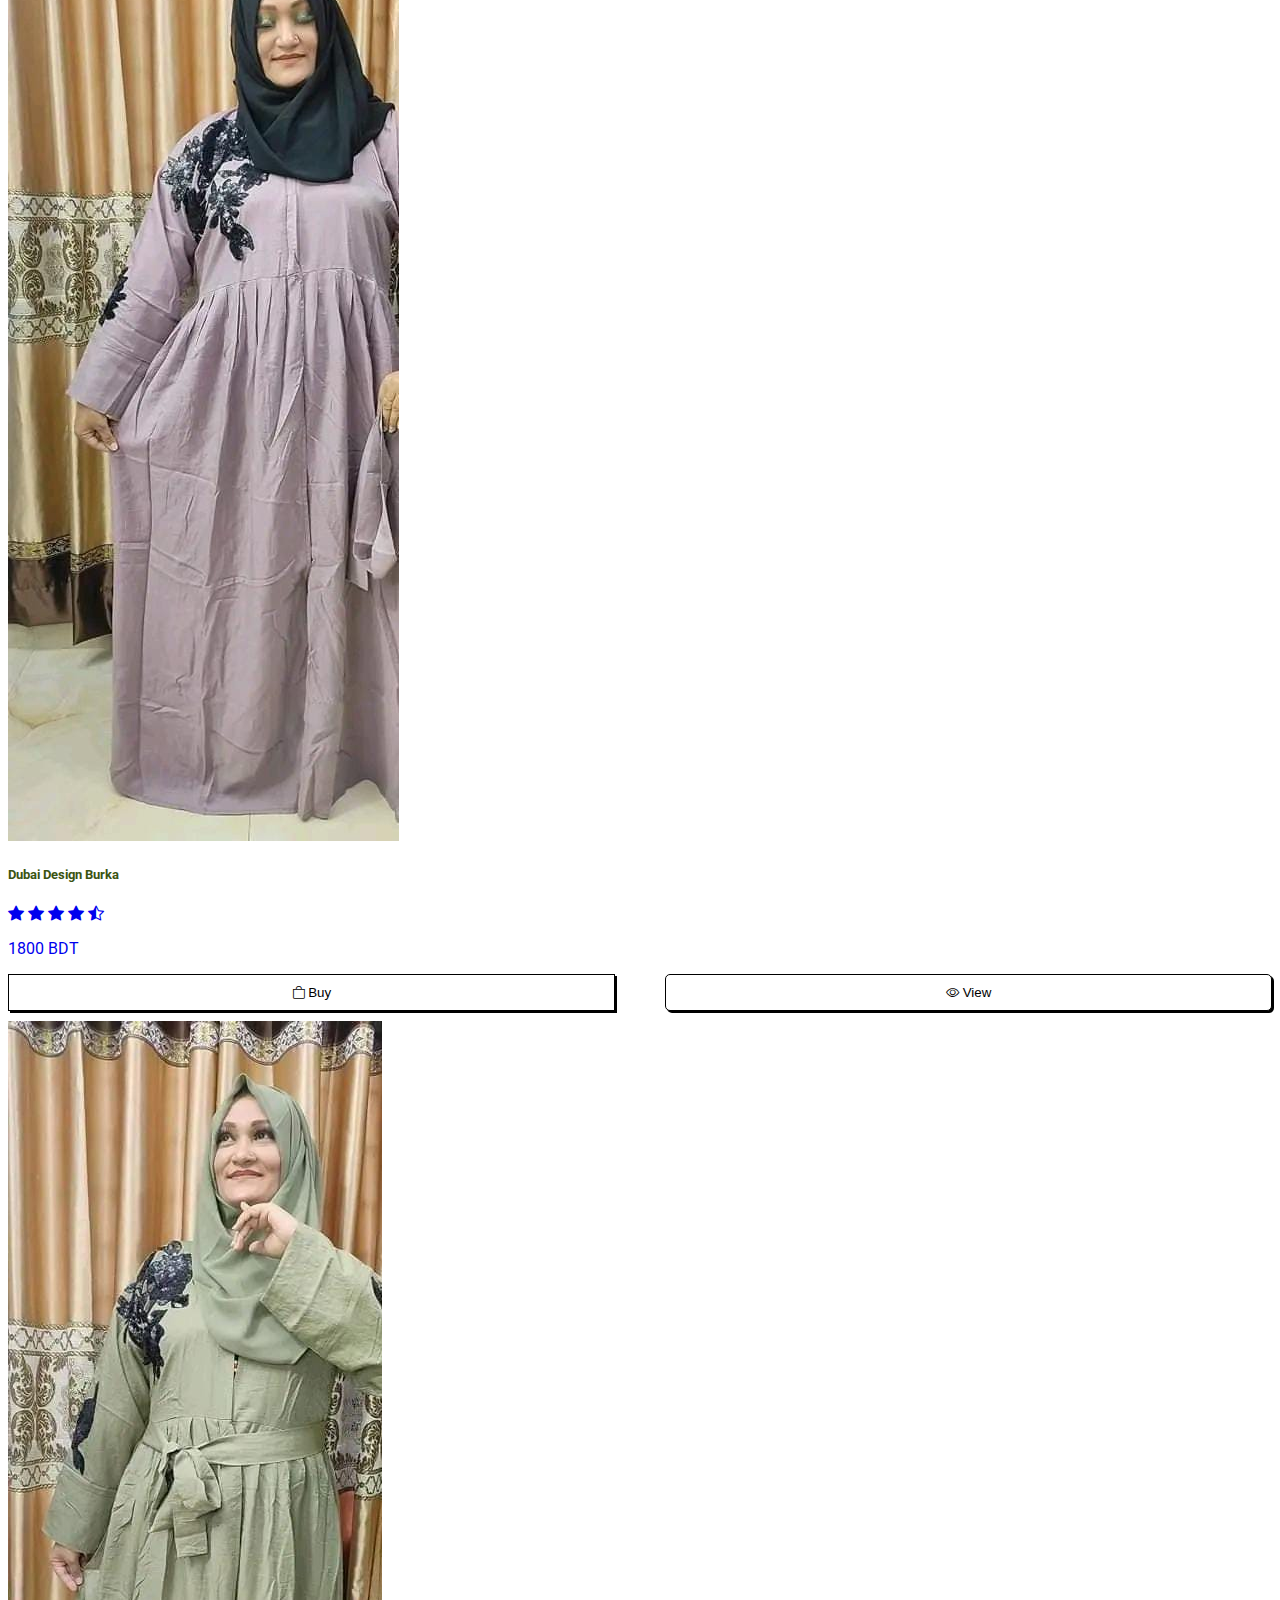
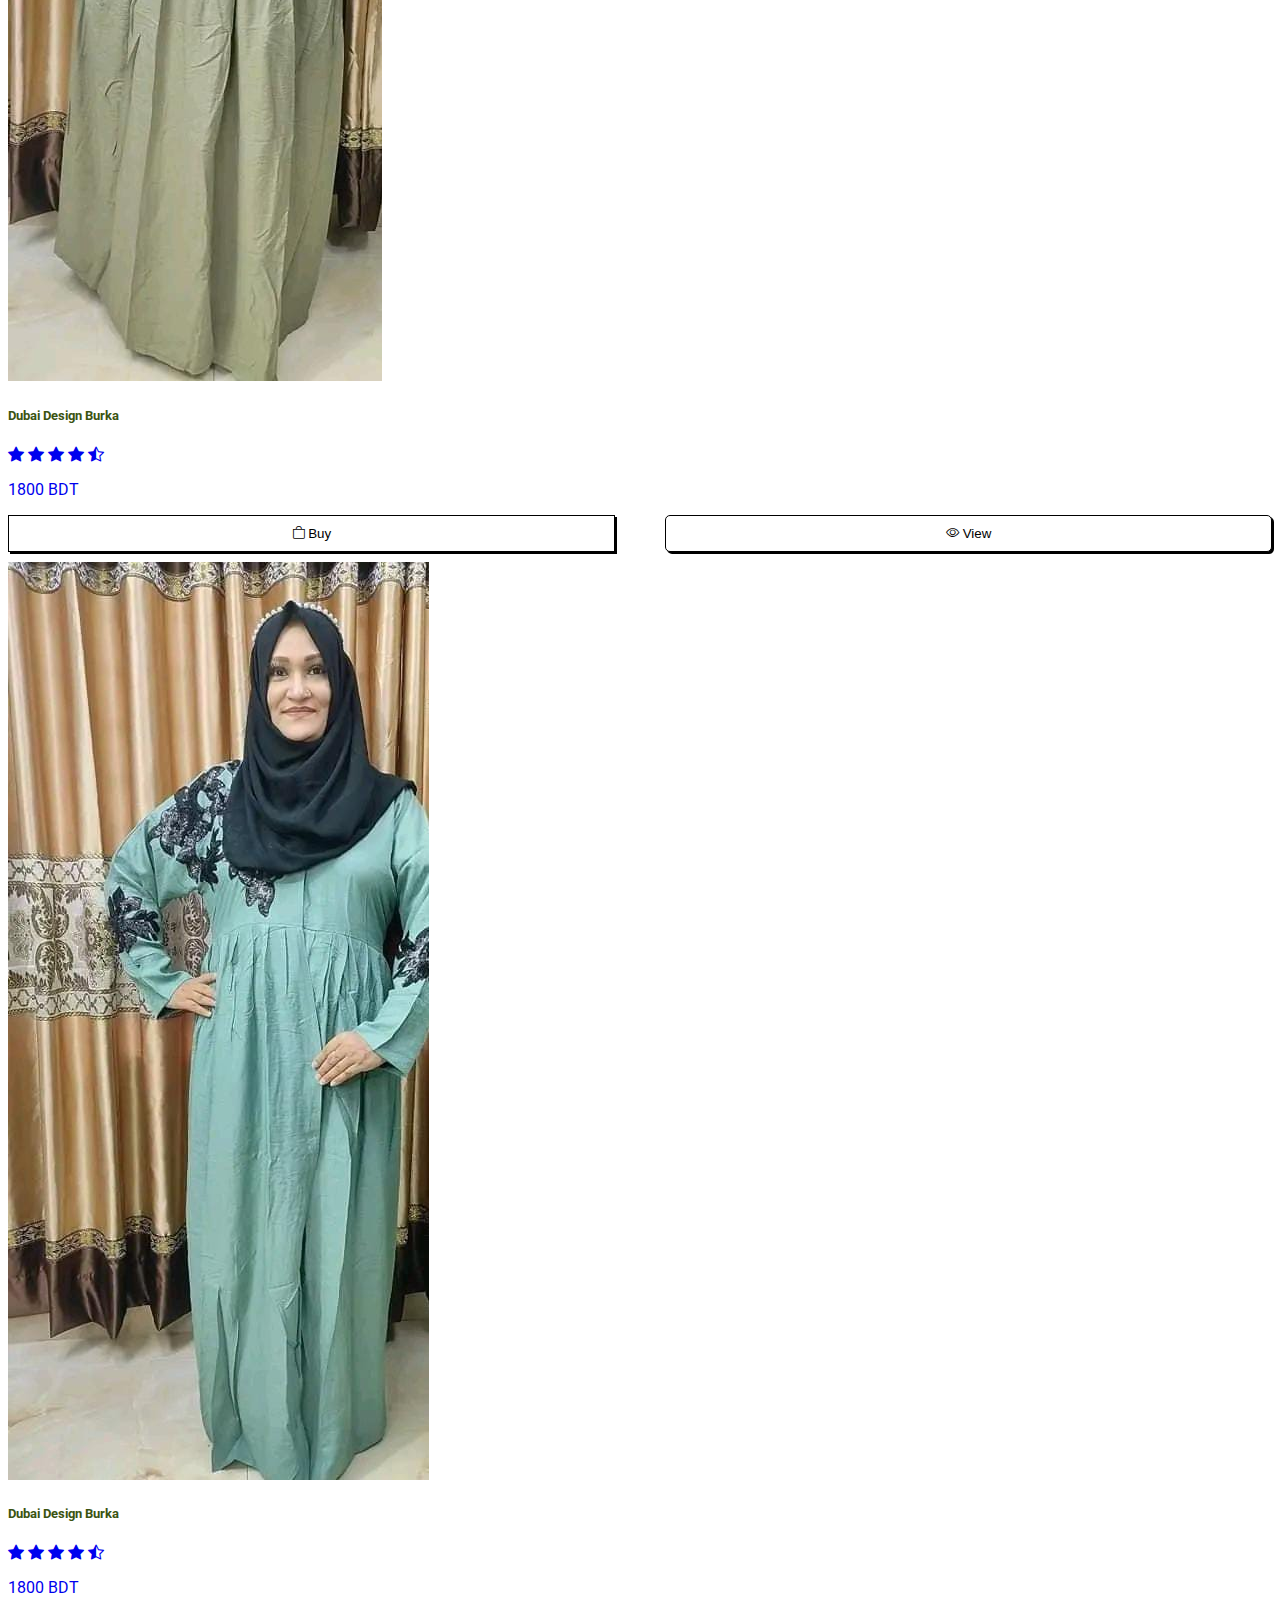
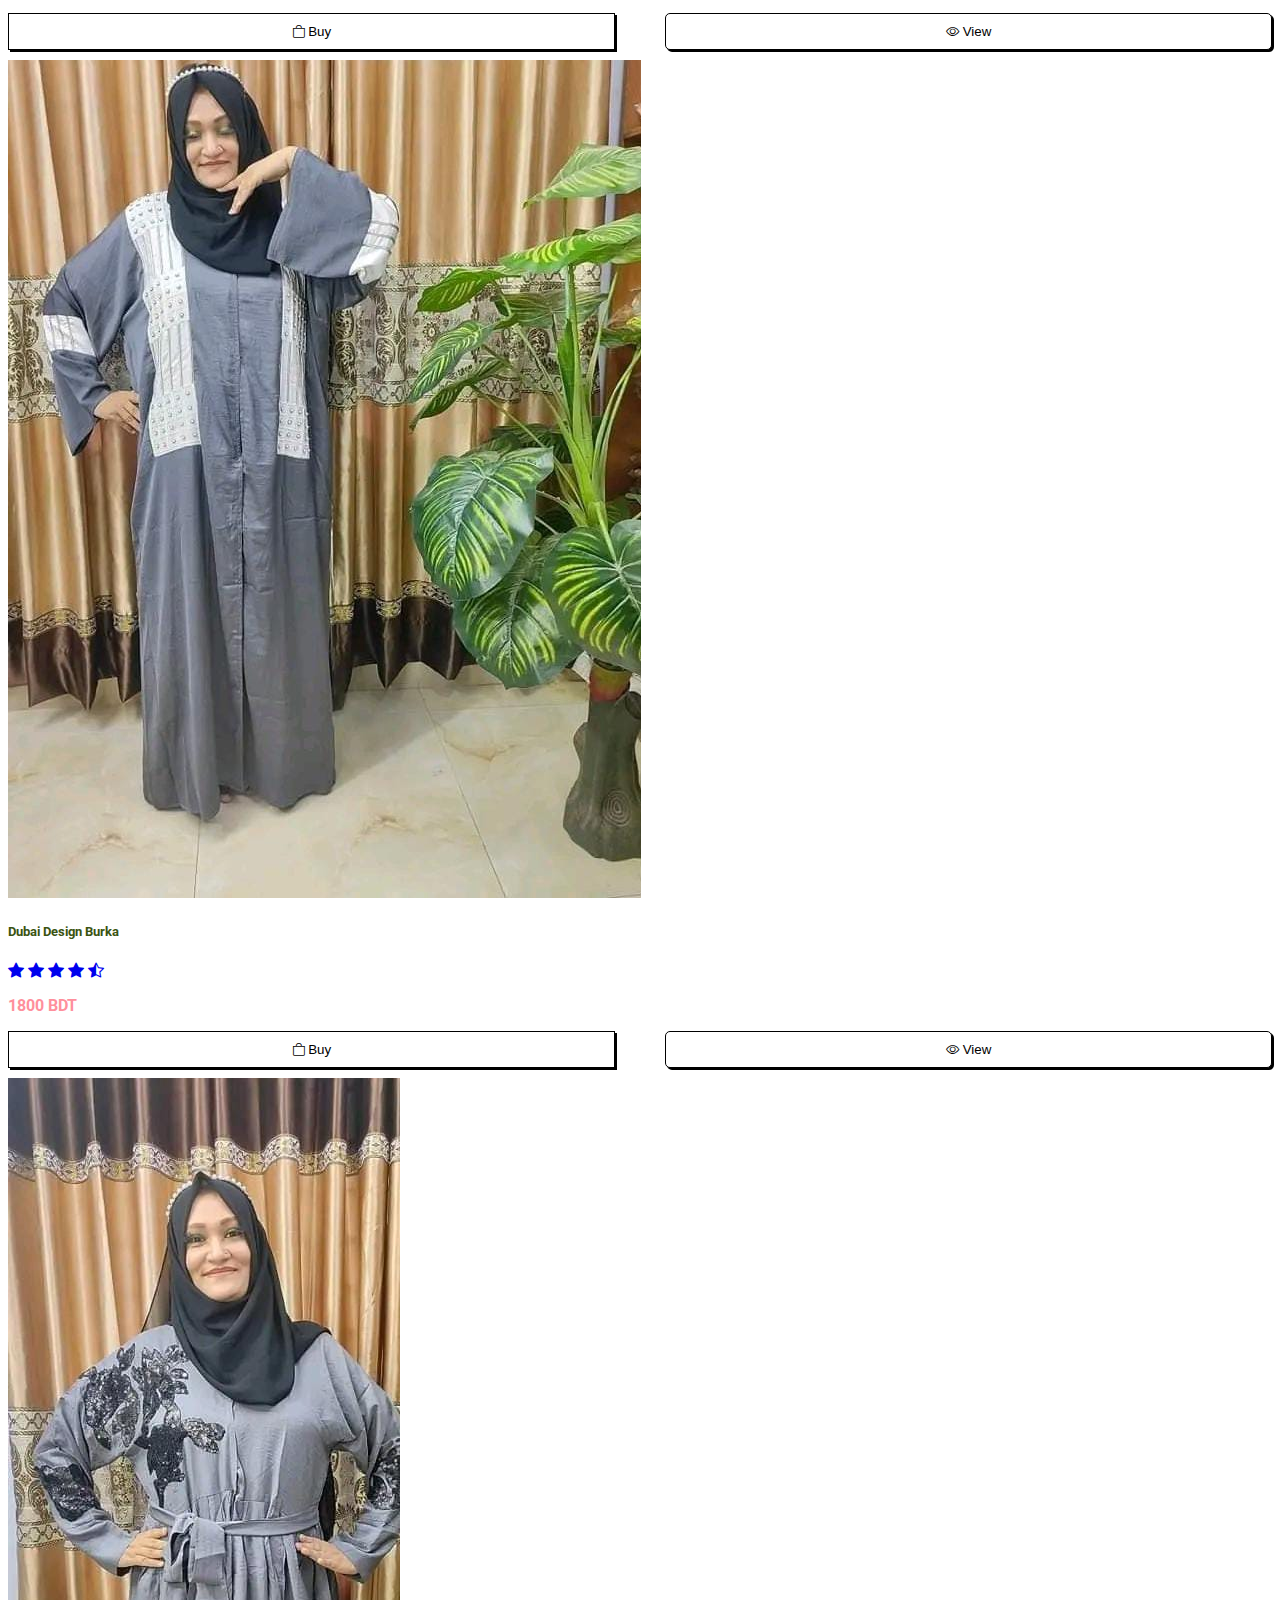
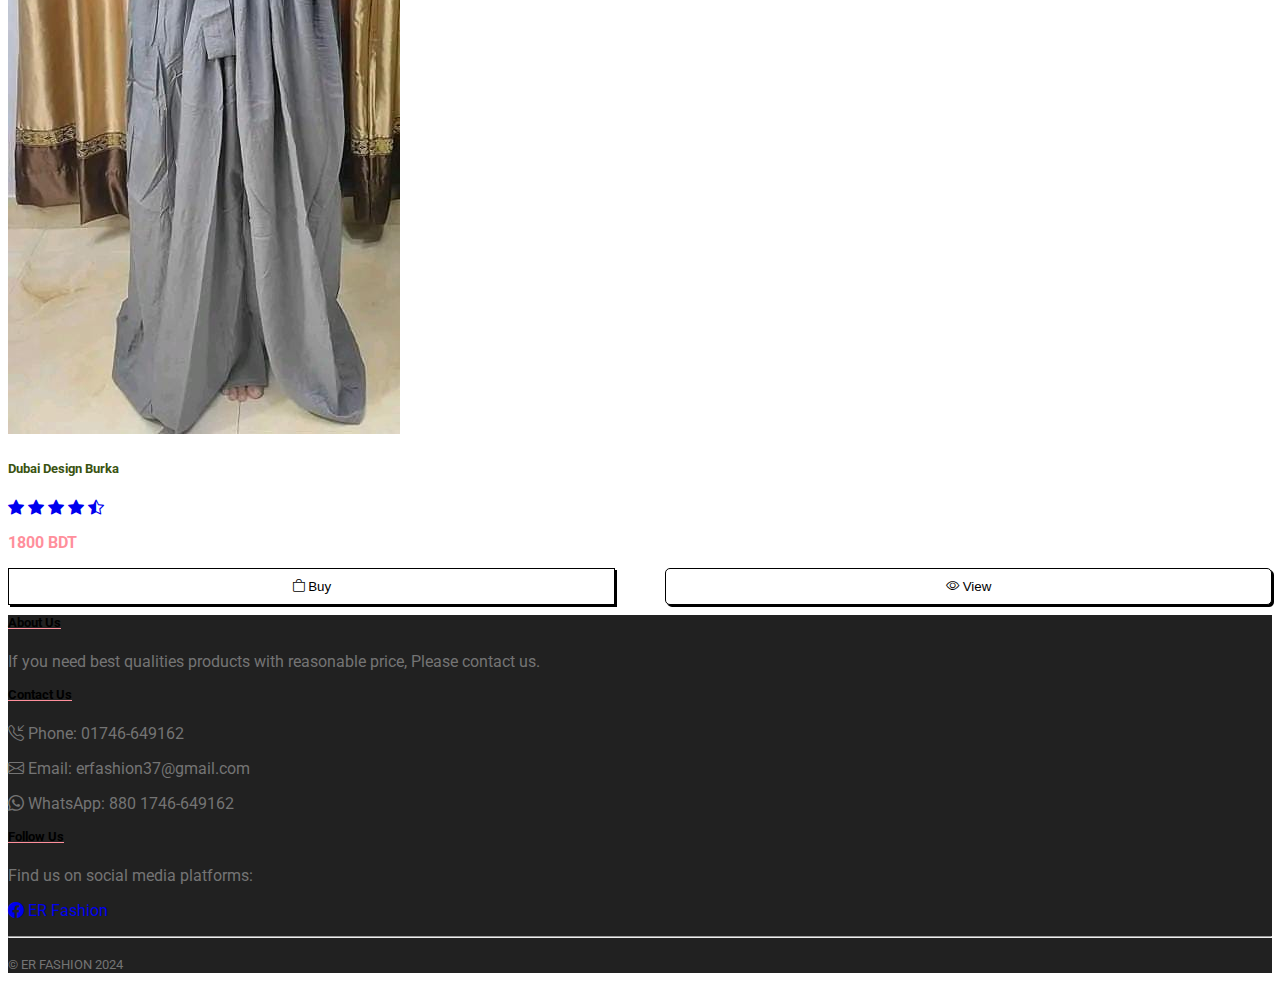
<file: product2.html>
<!DOCTYPE html>
<html lang="en">
<head>
  <meta charset="UTF-8">
  <meta name="viewport" content="width=device-width, initial-scale=1.0">
  <link href="https://cdn.jsdelivr.net/npm/bootstrap@5.3.2/dist/css/bootstrap.min.css" rel="stylesheet" integrity="sha384-T3c6CoIi6uLrA9TneNEoa7RxnatzjcDSCmG1MXxSR1GAsXEV/Dwwykc2MPK8M2HN" crossorigin="anonymous">
  <link rel="stylesheet" href="style.css">
  <link rel="preconnect" href="https://fonts.googleapis.com">
<link rel="preconnect" href="https://fonts.gstatic.com" crossorigin>
<link href="https://fonts.googleapis.com/css2?family=Roboto:wght@400;500;700;900&display=swap" rel="stylesheet">
  <link rel="stylesheet" href="https://cdn.jsdelivr.net/npm/bootstrap-icons@1.5.0/font/bootstrap-icons.css">
  <title>ER Fashion</title>
<body>
    <header>
      <nav class="navbar navbar-expand-lg navbarcolor fixed-top">
        <div class="container">
          <a class="navbar-brand" href="#">ER Fashion</a>
          <button class="navbar-toggler" type="button" data-bs-toggle="collapse" data-bs-target="#navbarNav" aria-controls="navbarNav" aria-expanded="false" aria-label="Toggle navigation">
            <span class="navbar-toggler-icon"></span>
          </button>
          <div class="collapse navbar-collapse" id="navbarNav">
            <ul class="navbar-nav ms-auto">
              <li class="nav-item">
                <a class="nav-link" href="index.html">Home</a>
              </li>
              <li class="nav-item dropdown">
                <a class="nav-link dropdown-toggle" href="#" role="button" data-bs-toggle="dropdown" aria-expanded="false">
                  Products
                </a>
                <ul class="dropdown-menu me-2">
                  <li><a class="dropdown-item" href="product1.html" >Original Dubai cherry fabric</a></li>
                  <li><a class="dropdown-item" href="product2.html">Dubai Design Burka</a></li>
                  <li><a class="dropdown-item" href="product3.html">Cotton kapor Koti</a></li>
                  <li><a class="dropdown-item" href="product5.html">Indian Kurti</a></li>
                  <li><a class="dropdown-item" href="product6.html">Dubai cherry fabric</a></li>
                  <li><a class="dropdown-item" href="product7.html">Nidah cherry kapor</a></li>
                  <li><a class="dropdown-item" href="product4.html">Silk fabric 1pcs</a></li>
                </ul>
              </li>
              <li class="nav-item">
                <a class="nav-link" href="#">About</a>
              </li>
              <li class="nav-item">
                <a class="nav-link" href="#">Contact</a>
              </li>
            </ul>
          </div>
        </div>
      </nav>
      </header>
    <main>
      <br>
      <h3 class="product-name-head mb-3 mt-5">Dubai Design Burka</h3>
      <div class="container mt-2 mb-5">
        <div class="row">
         
          <div class="col-md-3  mb-1">
           <a href="facebook.com"> <div class="card">
            <img src="img/img17.jpg" class="card-img-top" alt="...">
            <div class="card-body">
              <h5 class="card-title">Dubai Design Burka</h5>
              <div class="star">
                <i class="bi bi-star-fill"></i>
                <i class="bi bi-star-fill"></i>
                <i class="bi bi-star-fill"></i>
                <i class="bi bi-star-fill"></i>
                <i class="bi bi-star-half"></i>
              </div>
              <p>1800 BDT</p>
             <div class=" actions">
              <button class="btn btn-buys b2"><i class="bi bi-bag"></i> Buy</button>
              <button class="btn btns b2"><i class="bi bi-eye"></i> View</button>
             </div>
            </div>
          </div></a>
          </div>
      
      
          <div class="col-md-3  mt-1 mb-1">
           <a href="facebook.com"> <div class="card">
            <img src="img/img18.jpg" class="card-img-top" alt="...">
            <div class="card-body">
              <h5 class="card-title">Dubai Design Burka</h5>
              <div class="star">
                <i class="bi bi-star-fill"></i>
                <i class="bi bi-star-fill"></i>
                <i class="bi bi-star-fill"></i>
                <i class="bi bi-star-fill"></i>
                <i class="bi bi-star-half"></i>
              </div>
              <p>1800 BDT</p>
             <div class=" actions">
              <button class="btn btn-buys b2"><i class="bi bi-bag"></i> Buy</button>
              <button class="btn btns b2"><i class="bi bi-eye"></i> View</button>
             </div>
            </div>
          </div></a>
          </div>
      
      
          <div class="col-md-3  mt-1 mb-1" >
           <a href="facebook.com"> <div class="card">
            <img src="img/img19.jpg" class="card-img-top" alt="...">
            <div class="card-body">
              <h5 class="card-title">Dubai Design Burka</h5>
              <div class="star">
                <i class="bi bi-star-fill"></i>
                <i class="bi bi-star-fill"></i>
                <i class="bi bi-star-fill"></i>
                <i class="bi bi-star-fill"></i>
                <i class="bi bi-star-half"></i>
              </div>
              <p>1800 BDT</p>
             <div class=" actions">
              <button class="btn btn-buys b2"><i class="bi bi-bag"></i> Buy</button>
              <button class="btn btns b2"><i class="bi bi-eye"></i> View</button>
             </div>
            </div>
          </div></a>
          </div>
      
      
          <div class="col-md-3  mt-1 mb-1">
           <a href="facebook.com"> <div class="card">
            <img src="img/img20.jpg" class="card-img-top" alt="...">
            <div class="card-body">
              <h5 class="card-title">Dubai Design Burka</h5>
              <div class="star">
                <i class="bi bi-star-fill"></i>
                <i class="bi bi-star-fill"></i>
                <i class="bi bi-star-fill"></i>
                <i class="bi bi-star-fill"></i>
                <i class="bi bi-star-half"></i>
              </div>
              <p>1800 BDT</p>
             <div class=" actions">
              <button class="btn btn-buys b2"><i class="bi bi-bag"></i> Buy</button>
              <button class="btn btns b2"><i class="bi bi-eye"></i> View</button>
             </div>
            </div>
          </div></a>
          </div>
      
      
      
        </div>
<div class="row">
  <div class="col-md-3 mt-1 mb-1" >
    <a href="facebook.com"> <div class="card">
     <img src="img/img15.jpg" class="card-img-top" alt="...">
     <div class="card-body">
       <h5 class="card-title">Dubai Design Burka</h5>
       <div class="star">
         <i class="bi bi-star-fill"></i>
         <i class="bi bi-star-fill"></i>
         <i class="bi bi-star-fill"></i>
         <i class="bi bi-star-fill"></i>
         <i class="bi bi-star-half"></i>
       </div>
       <p class="price">1800 BDT</p>
      <div class=" actions">
       <button class="btn btn-buys"><i class="bi bi-bag"></i> Buy</button>
       <button class="btn btns"><i class="bi bi-eye"></i> View</button>
      </div>
     </div>
   </div></a>
   </div>


   <div class="col-md-3 mt-1 mb-1">
    <a href="facebook.com"> <div class="card">
     <img src="img/img16.jpg" class="card-img-top" alt="...">
     <div class="card-body">
       <h5 class="card-title">Dubai Design Burka</h5>
       <div class="star">
         <i class="bi bi-star-fill"></i>
         <i class="bi bi-star-fill"></i>
         <i class="bi bi-star-fill"></i>
         <i class="bi bi-star-fill"></i>
         <i class="bi bi-star-half"></i>
       </div>
       <p class="price mt-2">1800 BDT</p>
      <div class=" actions">
       <button class="btn btn-buys"><i class="bi bi-bag"></i> Buy</button>
       <button class="btn btns"><i class="bi bi-eye"></i> View</button>
      </div>
     </div>
   </div></a>
   </div>



</div>




      </div>


    </main>

 <section>
   <footer class="text-white py-3">
     <div class="container">
         <div class="row">
             <div class="col-md-4 ">
                 <h5 class="ftext">About Us</h5>
                 <p class="footertxt">If you need best qualities products with reasonable price, Please contact us.</p>
             </div>
             <div class="col-md-4">
                 <h5 class="ftext">Contact Us</h5>
                 <p class="footertxt"><i class="bi bi-telephone-inbound"></i> Phone: 01746-649162</p>
                 <p class="footertxt"><i class="bi bi-envelope"></i> Email: erfashion37@gmail.com</p>
                 <p class="footertxt"><i class="bi bi-whatsapp"></i> WhatsApp: 880 1746-649162</p>
             </div>
             <div class="col-md-4">
                 <h5 class="ftext">Follow Us
                 </h5>
                 <p class="footertxt">Find us on social media platforms:</p>
                  <p><a href="https://www.facebook.com/erfashion37"><i class="bi bi-facebook"></i> </a><a href="https://www.facebook.com/erfashion37"> ER Fashion</a> </p>
             </div>
         </div>
     </div>
     <hr>
     <p class="text-center footertxt"><small>&copy; ER FASHION 2024</small></p>
 </footer>
 
 </section>
 
 
 <script src="https://cdn.jsdelivr.net/npm/bootstrap@5.3.2/dist/js/bootstrap.bundle.min.js" integrity="sha384-C6RzsynM9kWDrMNeT87bh95OGNyZPhcTNXj1NW7RuBCsyN/o0jlpcV8Qyq46cDfL" crossorigin="anonymous"></script>
 

</body>




  </html>
</file>
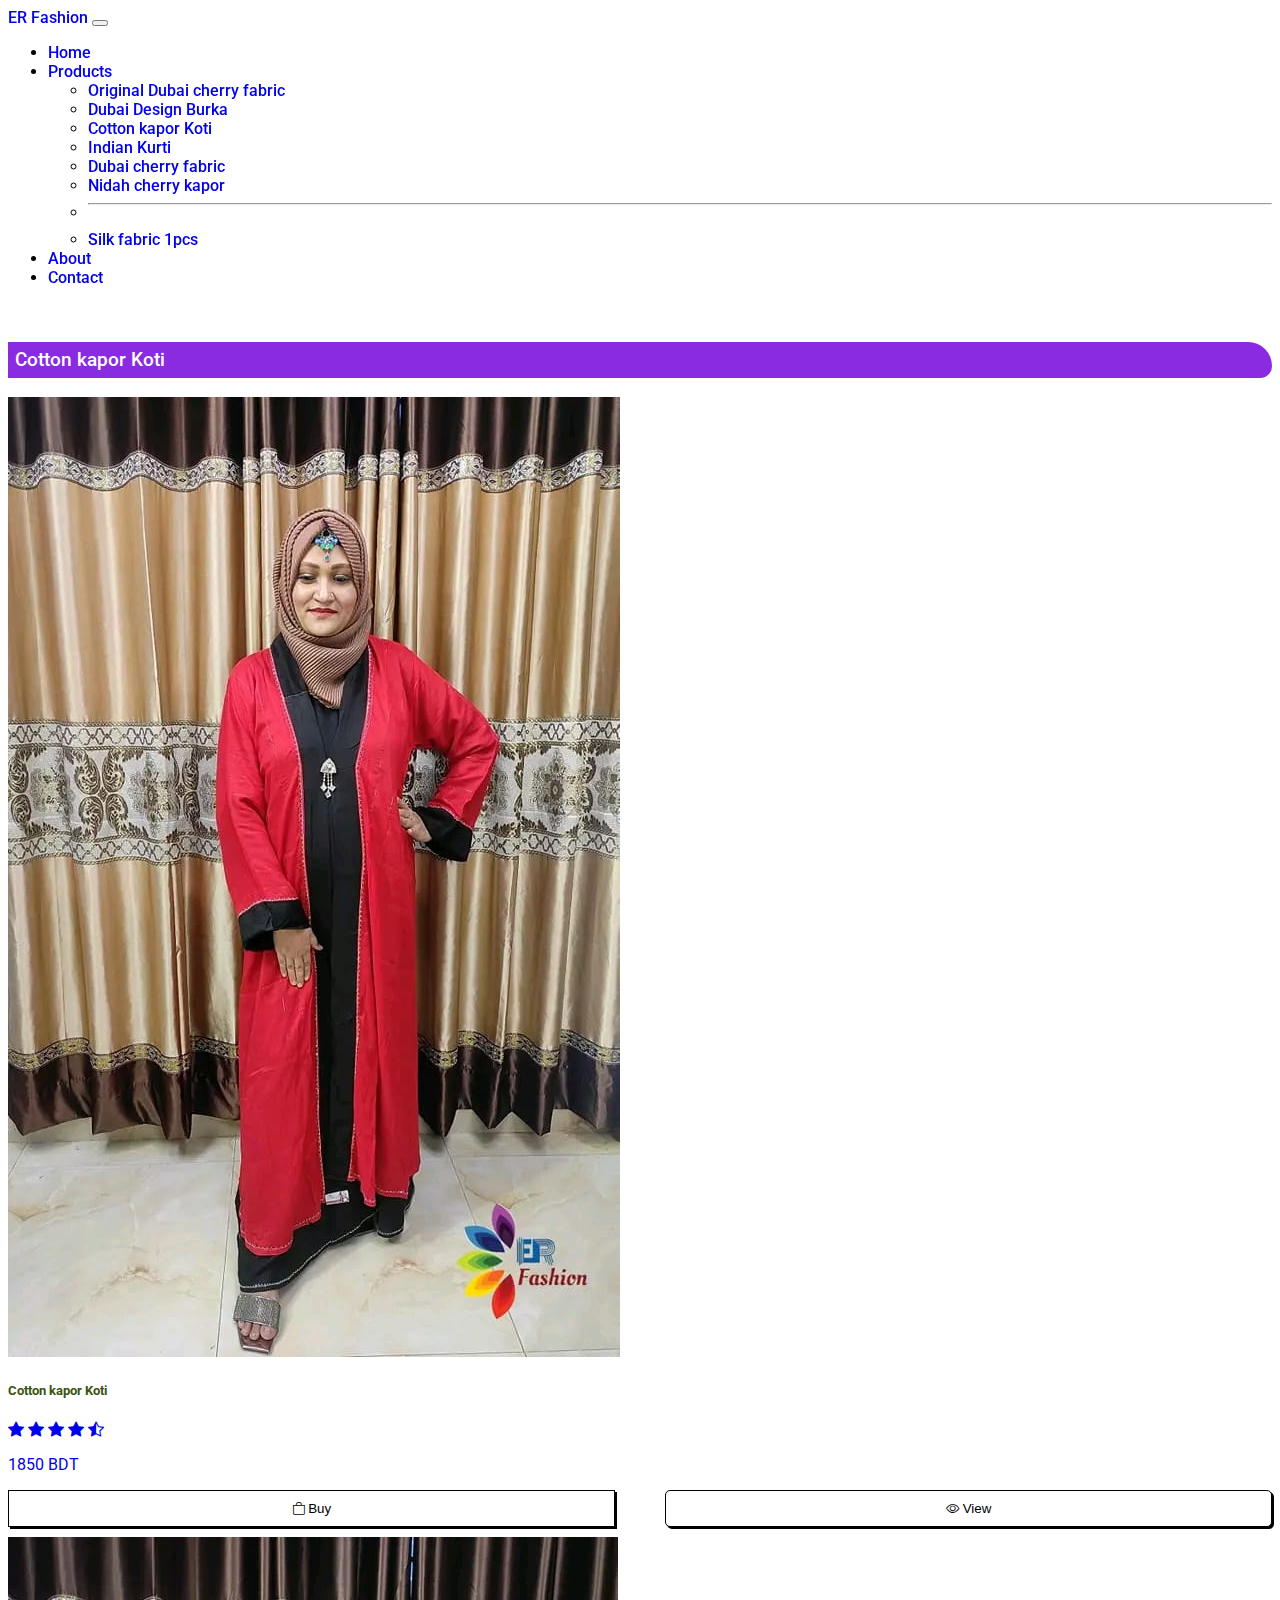
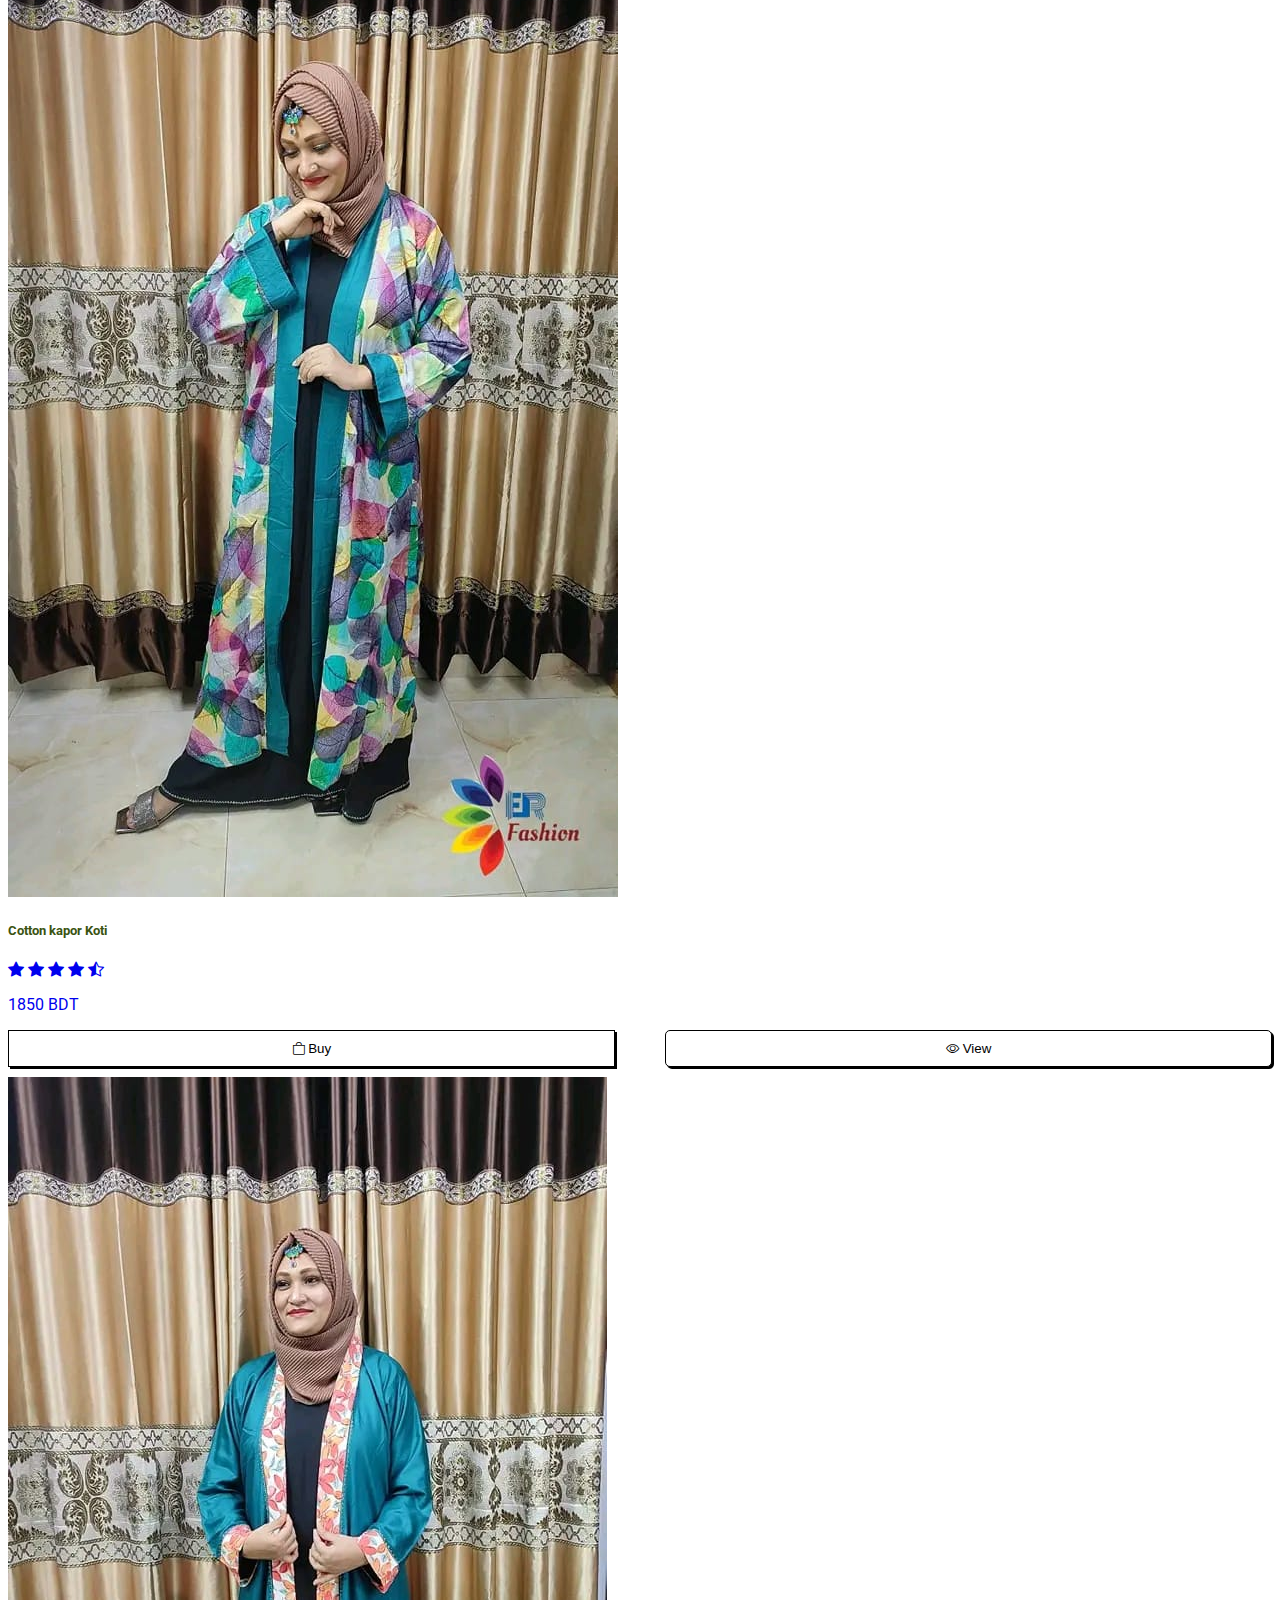
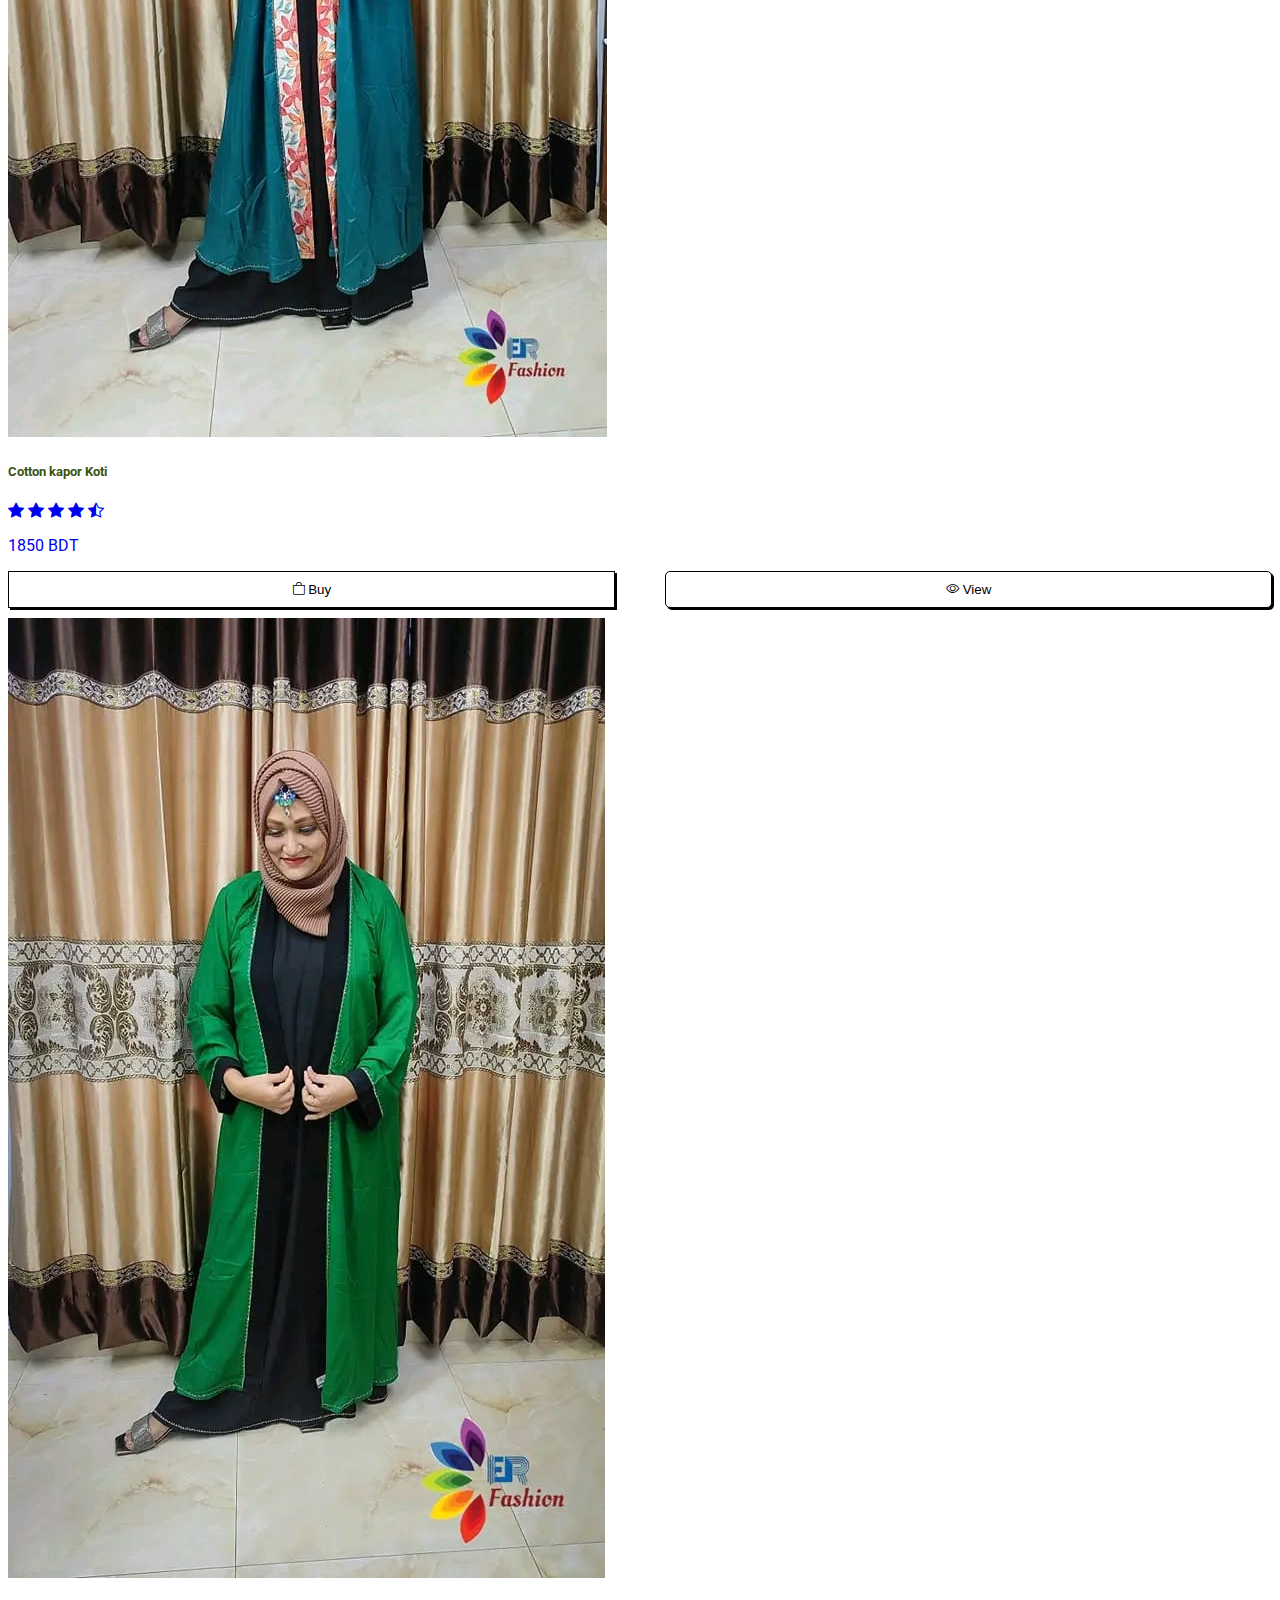
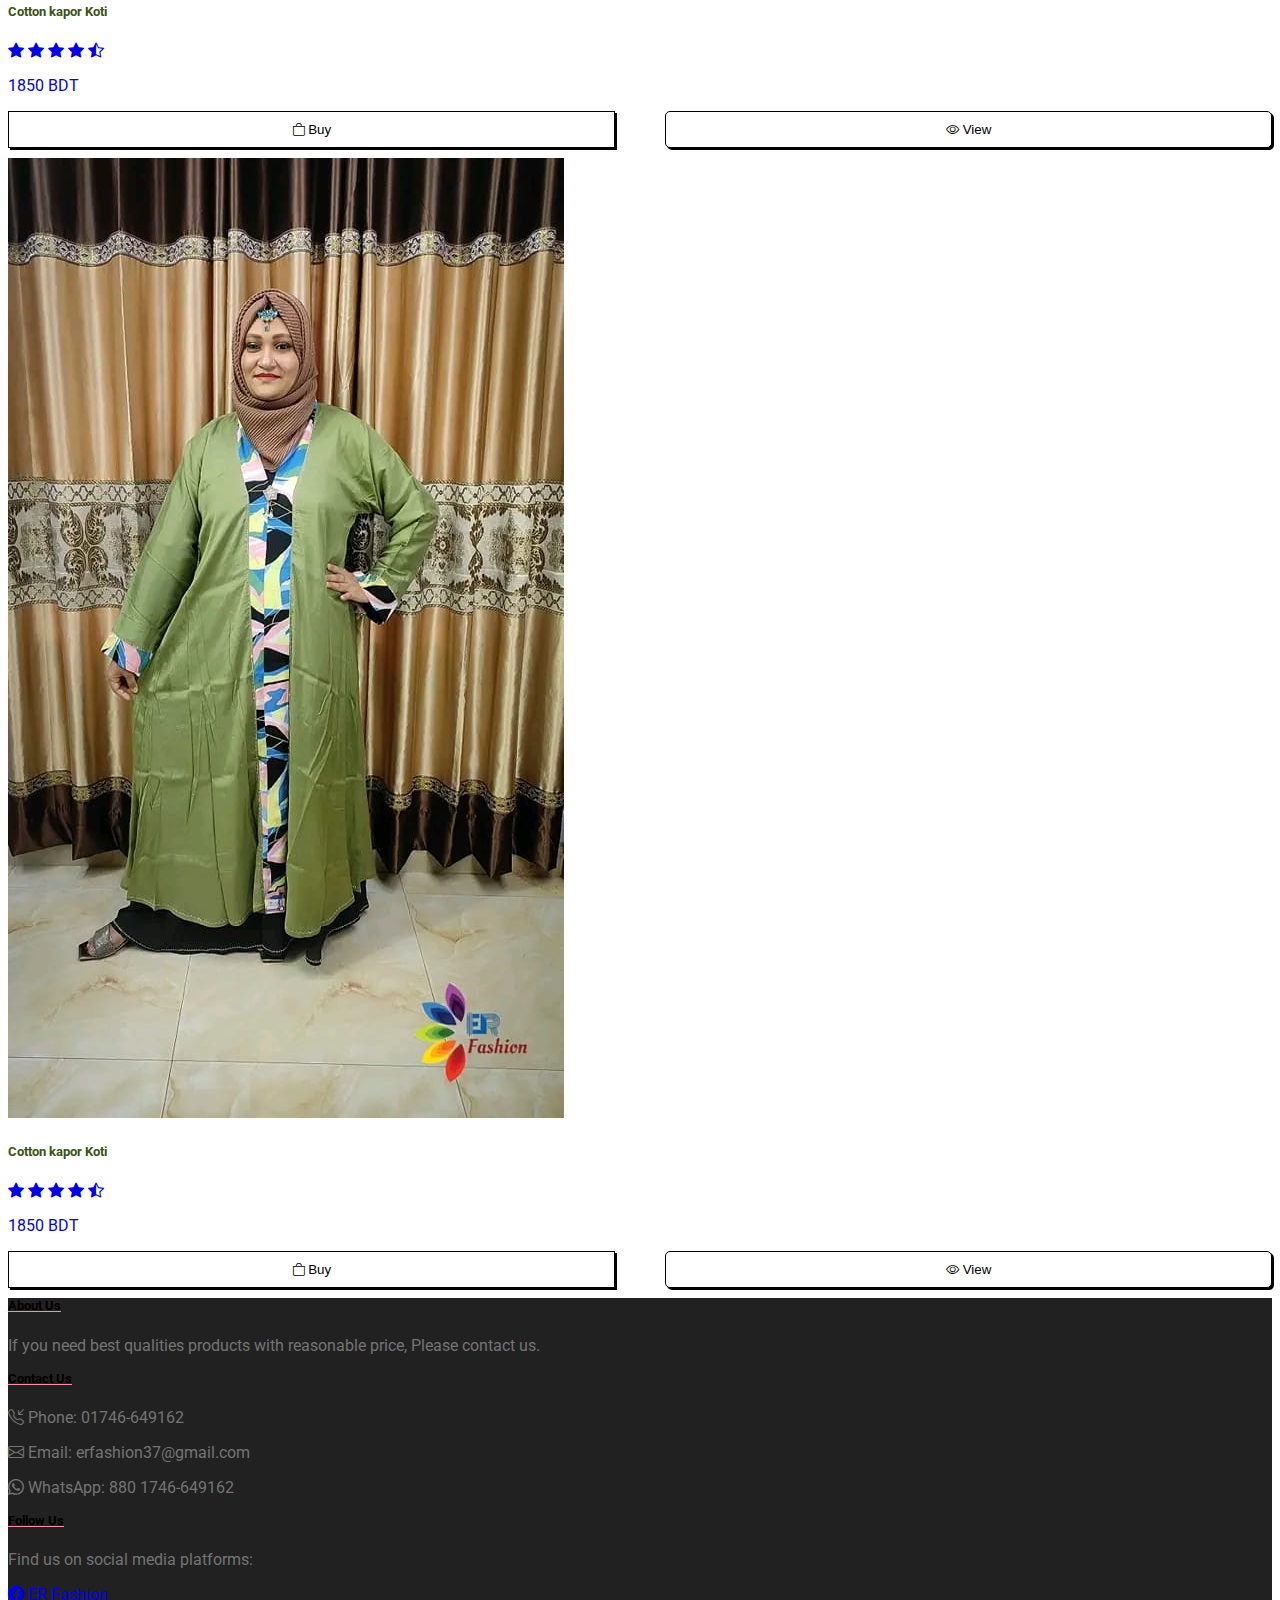
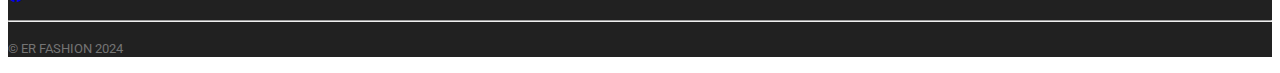
<file: product3.html>
<!DOCTYPE html>
<html lang="en">
<head>
  <meta charset="UTF-8">
  <meta name="viewport" content="width=device-width, initial-scale=1.0">
  <link href="https://cdn.jsdelivr.net/npm/bootstrap@5.3.2/dist/css/bootstrap.min.css" rel="stylesheet" integrity="sha384-T3c6CoIi6uLrA9TneNEoa7RxnatzjcDSCmG1MXxSR1GAsXEV/Dwwykc2MPK8M2HN" crossorigin="anonymous">
  <link rel="stylesheet" href="style.css">
  <link rel="preconnect" href="https://fonts.googleapis.com">
<link rel="preconnect" href="https://fonts.gstatic.com" crossorigin>
<link href="https://fonts.googleapis.com/css2?family=Roboto:wght@400;500;700;900&display=swap" rel="stylesheet">
  <link rel="stylesheet" href="https://cdn.jsdelivr.net/npm/bootstrap-icons@1.5.0/font/bootstrap-icons.css">
  <title>ER Fashion</title>
</head>
<body>
  <!-- Add Navbar here -->
  <header>
    <nav class="navbar navbar-expand-lg navbarcolor fixed-top">
      <div class="container">
        <a class="navbar-brand" href="#">ER Fashion</a>
        <button class="navbar-toggler" type="button" data-bs-toggle="collapse" data-bs-target="#navbarNav" aria-controls="navbarNav" aria-expanded="false" aria-label="Toggle navigation">
          <span class="navbar-toggler-icon"></span>
        </button>
        <div class="collapse navbar-collapse" id="navbarNav">
          <ul class="navbar-nav ms-auto">
            <li class="nav-item">
              <a class="nav-link" href="index.html">Home</a>
            </li>
            <li class="nav-item dropdown">
              <a class="nav-link dropdown-toggle" href="#" role="button" data-bs-toggle="dropdown" aria-expanded="false">
                Products
              </a>
              <ul class="dropdown-menu me-2">
                <li><a class="dropdown-item" href="product1.html" >Original Dubai cherry fabric</a></li>
                <li><a class="dropdown-item" href="product2.html">Dubai Design Burka</a></li>
                <li><a class="dropdown-item" href="product3.html">Cotton kapor Koti</a></li>
                <li><a class="dropdown-item" href="product5.html">Indian Kurti</a></li>
                <li><a class="dropdown-item" href="product6.html">Dubai cherry fabric</a></li>
                <li><a class="dropdown-item" href="product7.html">Nidah cherry kapor</a></li>
                <li><hr class="dropdown-divider"></li>
                <li><a class="dropdown-item" href="product4.html">Silk fabric 1pcs</a></li>
              </ul>
            </li>
            <li class="nav-item">
              <a class="nav-link" href="#">About</a>
            </li>
            <li class="nav-item">
              <a class="nav-link" href="#">Contact</a>
            </li>
          </ul>
        </div>
      </div>
    </nav>
  </header>
  
  <!-- Add Slider here -->
  <main>
      
  
    
    <br>
   
    
    <h3 class="product-name-head mb-3 mt-5">Cotton kapor Koti</h3>
    <div class="container mt-3 mb-2">
      <div class="row">
           
        <div class="col-md-3  mb-1">
         <a href="https://www.facebook.com/messages/t/106689672211943"> <div class="card">
          <img src="img/img21.jpg" class="card-img-top" alt="...">
          <div class="card-body">
            <h5 class="card-title">Cotton kapor Koti</h5>
            <div class="star">
              <i class="bi bi-star-fill"></i>
              <i class="bi bi-star-fill"></i>
              <i class="bi bi-star-fill"></i>
              <i class="bi bi-star-fill"></i>
              <i class="bi bi-star-half"></i>
            </div>
            <p>1850 BDT</p>
           <div class=" actions">
            <button class="btn btn-buys b2"><i class="bi bi-bag"></i> Buy</button>
            <button class="btn btns b2"><i class="bi bi-eye"></i> View</button>
           </div>
          </div>
        </div></a>
        </div>
    
    
        <div class="col-md-3  mt-1 mb-1">
         <a href="https://www.facebook.com/messages/t/106689672211943"> <div class="card">
          <img src="img/img22.jpg" class="card-img-top" alt="...">
          <div class="card-body">
            <h5 class="card-title">Cotton kapor Koti</h5>
            <div class="star">
              <i class="bi bi-star-fill"></i>
              <i class="bi bi-star-fill"></i>
              <i class="bi bi-star-fill"></i>
              <i class="bi bi-star-fill"></i>
              <i class="bi bi-star-half"></i>
            </div>
            <p>1850 BDT</p>
           <div class=" actions">
            <button class="btn btn-buys b2"><i class="bi bi-bag"></i> Buy</button>
            <button class="btn btns b2"><i class="bi bi-eye"></i> View</button>
           </div>
          </div>
        </div></a>
        </div>
    
    
        <div class="col-md-3  mt-1 mb-1" >
         <a href="https://www.facebook.com/messages/t/106689672211943"> <div class="card">
          <img src="img/img23.jpg" class="card-img-top" alt="...">
          <div class="card-body">
            <h5 class="card-title">Cotton kapor Koti</h5>
            <div class="star">
              <i class="bi bi-star-fill"></i>
              <i class="bi bi-star-fill"></i>
              <i class="bi bi-star-fill"></i>
              <i class="bi bi-star-fill"></i>
              <i class="bi bi-star-half"></i>
            </div>
            <p>1850 BDT</p>
           <div class=" actions">
            <button class="btn btn-buys b2"><i class="bi bi-bag"></i> Buy</button>
            <button class="btn btns b2"><i class="bi bi-eye"></i> View</button>
           </div>
          </div>
        </div></a>
        </div>
    
    
        <div class="col-md-3  mt-1 mb-1">
         <a href="https://www.facebook.com/messages/t/106689672211943"> <div class="card">
          <img src="img/img24.jpg" class="card-img-top" alt="...">
          <div class="card-body">
            <h5 class="card-title">Cotton kapor Koti</h5>
            <div class="star">
              <i class="bi bi-star-fill"></i>
              <i class="bi bi-star-fill"></i>
              <i class="bi bi-star-fill"></i>
              <i class="bi bi-star-fill"></i>
              <i class="bi bi-star-half"></i>
            </div>
            <p>1850 BDT</p>
           <div class=" actions">
            <button class="btn btn-buys b2"><i class="bi bi-bag"></i> Buy</button>
            <button class="btn btns b2"><i class="bi bi-eye"></i> View</button>
           </div>
          </div>
        </div></a>
        </div>
    
    
    
      </div>
    
      <div class="row">
        <div class="col-md-3  mb-1">
          <a href="https://www.facebook.com/messages/t/106689672211943"> <div class="card">
           <img src="img/img25.jpg" class="card-img-top" alt="...">
           <div class="card-body">
             <h5 class="card-title">Cotton kapor Koti</h5>
             <div class="star">
               <i class="bi bi-star-fill"></i>
               <i class="bi bi-star-fill"></i>
               <i class="bi bi-star-fill"></i>
               <i class="bi bi-star-fill"></i>
               <i class="bi bi-star-half"></i>
             </div>
             <p>1850 BDT</p>
            <div class=" actions">
             <button class="btn btn-buys b2"><i class="bi bi-bag"></i> Buy</button>
             <button class="btn btns b2"><i class="bi bi-eye"></i> View</button>
            </div>
           </div>
         </div></a>
         </div>
      </div>
    
    
    </div>
    
    
    
  
    
    
        </main>
 
  <!-- Add Trending Products here -->
  
  <!--  Footer here -->
 <section>
   <footer class="text-white py-3">
     <div class="container">
         <div class="row">
             <div class="col-md-4 ">
                 <h5 class="ftext">About Us</h5>
                 <p class="footertxt">If you need best qualities products with reasonable price, Please contact us.</p>
             </div>
             <div class="col-md-4">
                 <h5 class="ftext">Contact Us</h5>
                 <p class="footertxt"><i class="bi bi-telephone-inbound"></i> Phone: 01746-649162</p>
                 <p class="footertxt"><i class="bi bi-envelope"></i> Email: erfashion37@gmail.com</p>
                 <p class="footertxt"><i class="bi bi-whatsapp"></i> WhatsApp: 880 1746-649162</p>
             </div>
             <div class="col-md-4">
                 <h5 class="ftext">Follow Us
                 </h5>
                 <p class="footertxt">Find us on social media platforms:</p>
                  <p><a href="https://www.facebook.com/erfashion37"><i class="bi bi-facebook"></i> </a><a href="https://www.facebook.com/erfashion37"> ER Fashion</a> </p>
             </div>
         </div>
     </div>
     <hr>
     <p class="text-center footertxt"><small>&copy; ER FASHION 2024</small></p>
 </footer>
 
 </section>
 
 
 <script src="https://cdn.jsdelivr.net/npm/bootstrap@5.3.2/dist/js/bootstrap.bundle.min.js" integrity="sha384-C6RzsynM9kWDrMNeT87bh95OGNyZPhcTNXj1NW7RuBCsyN/o0jlpcV8Qyq46cDfL" crossorigin="anonymous"></script>
 
 </body>
</html>
</file>
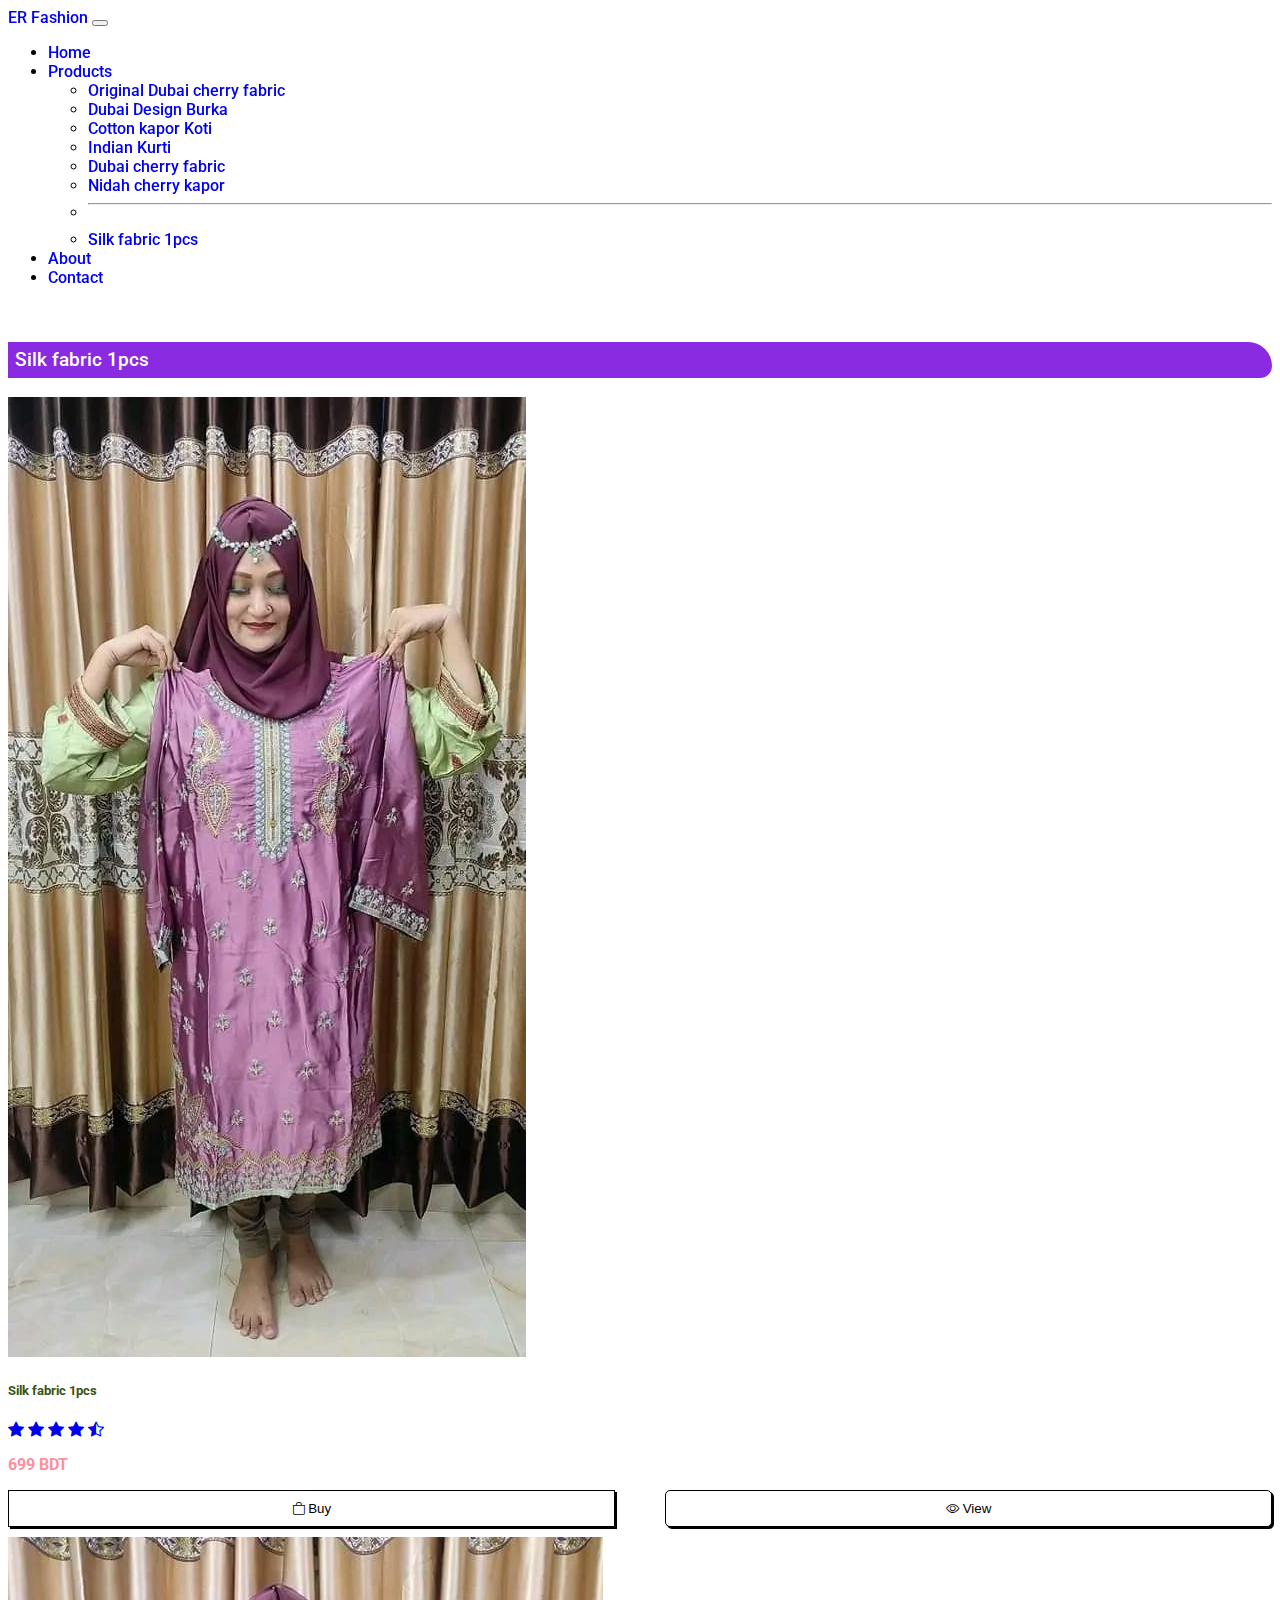
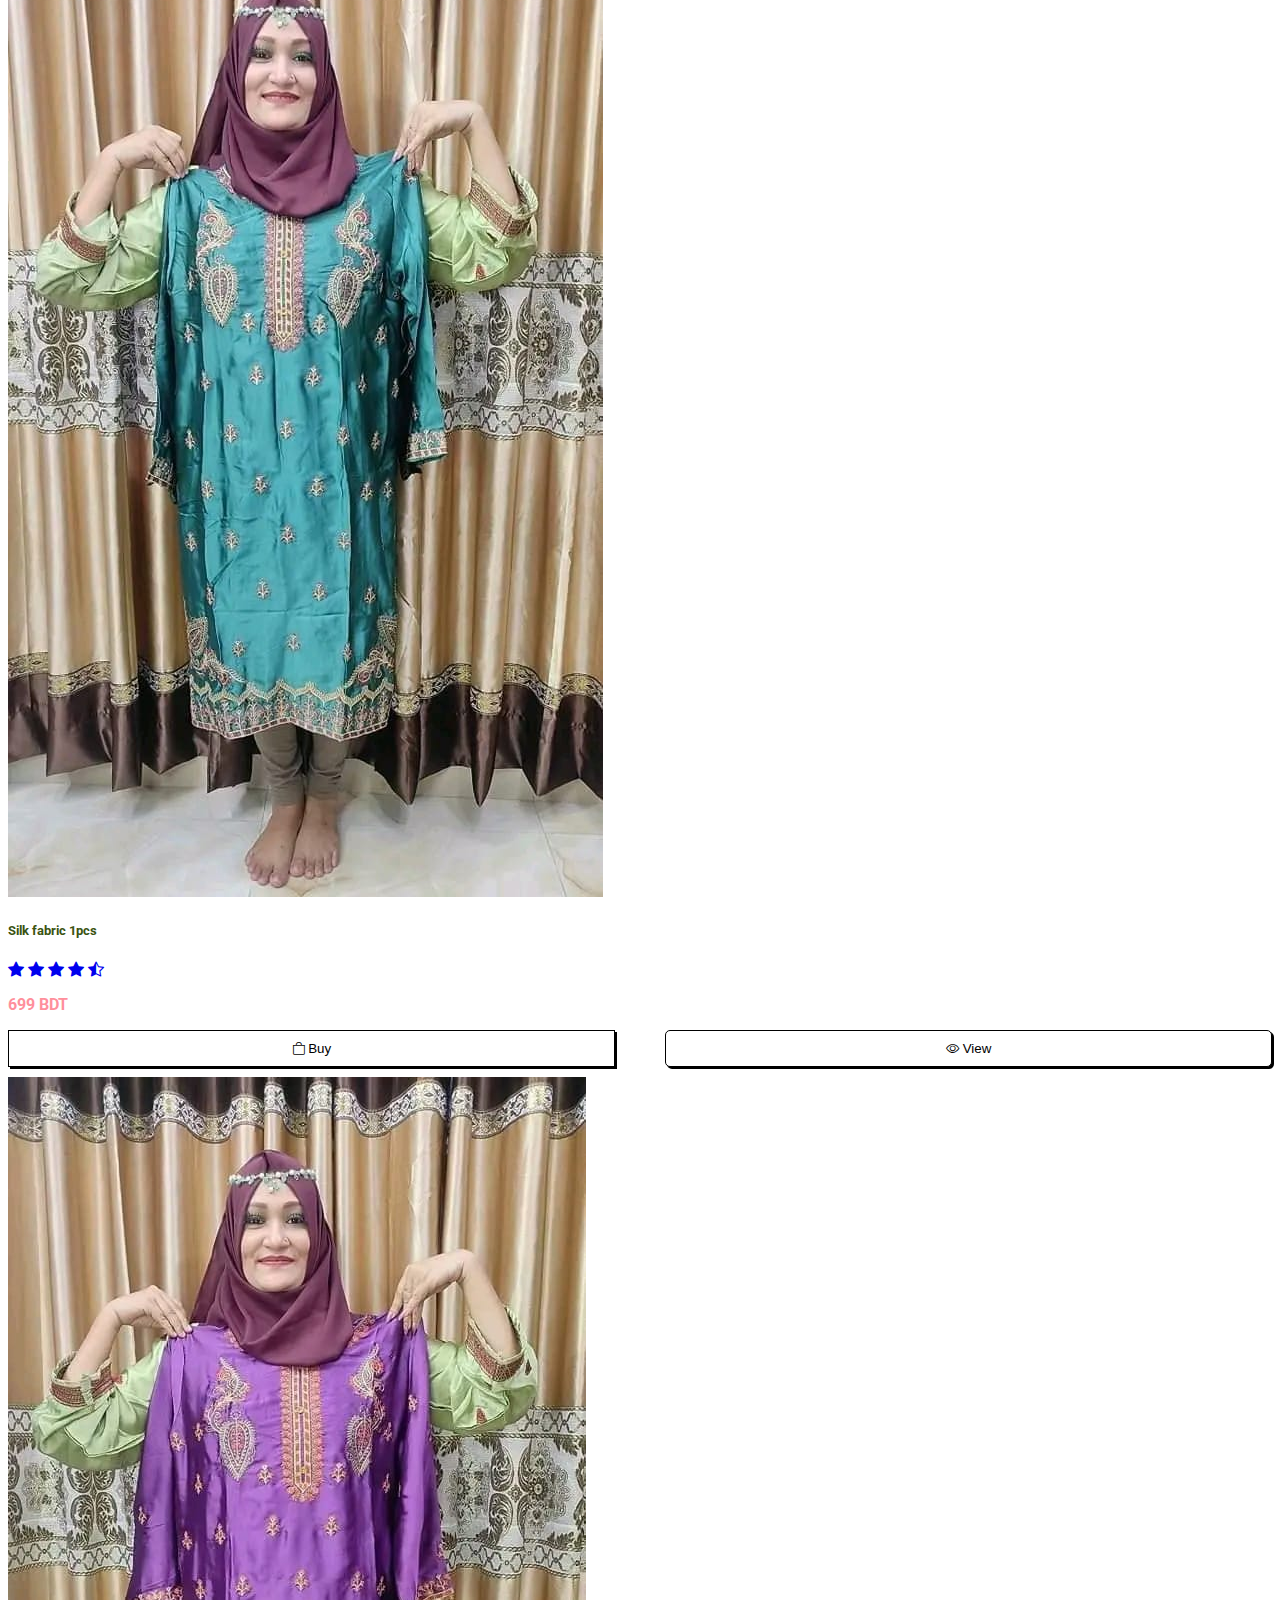
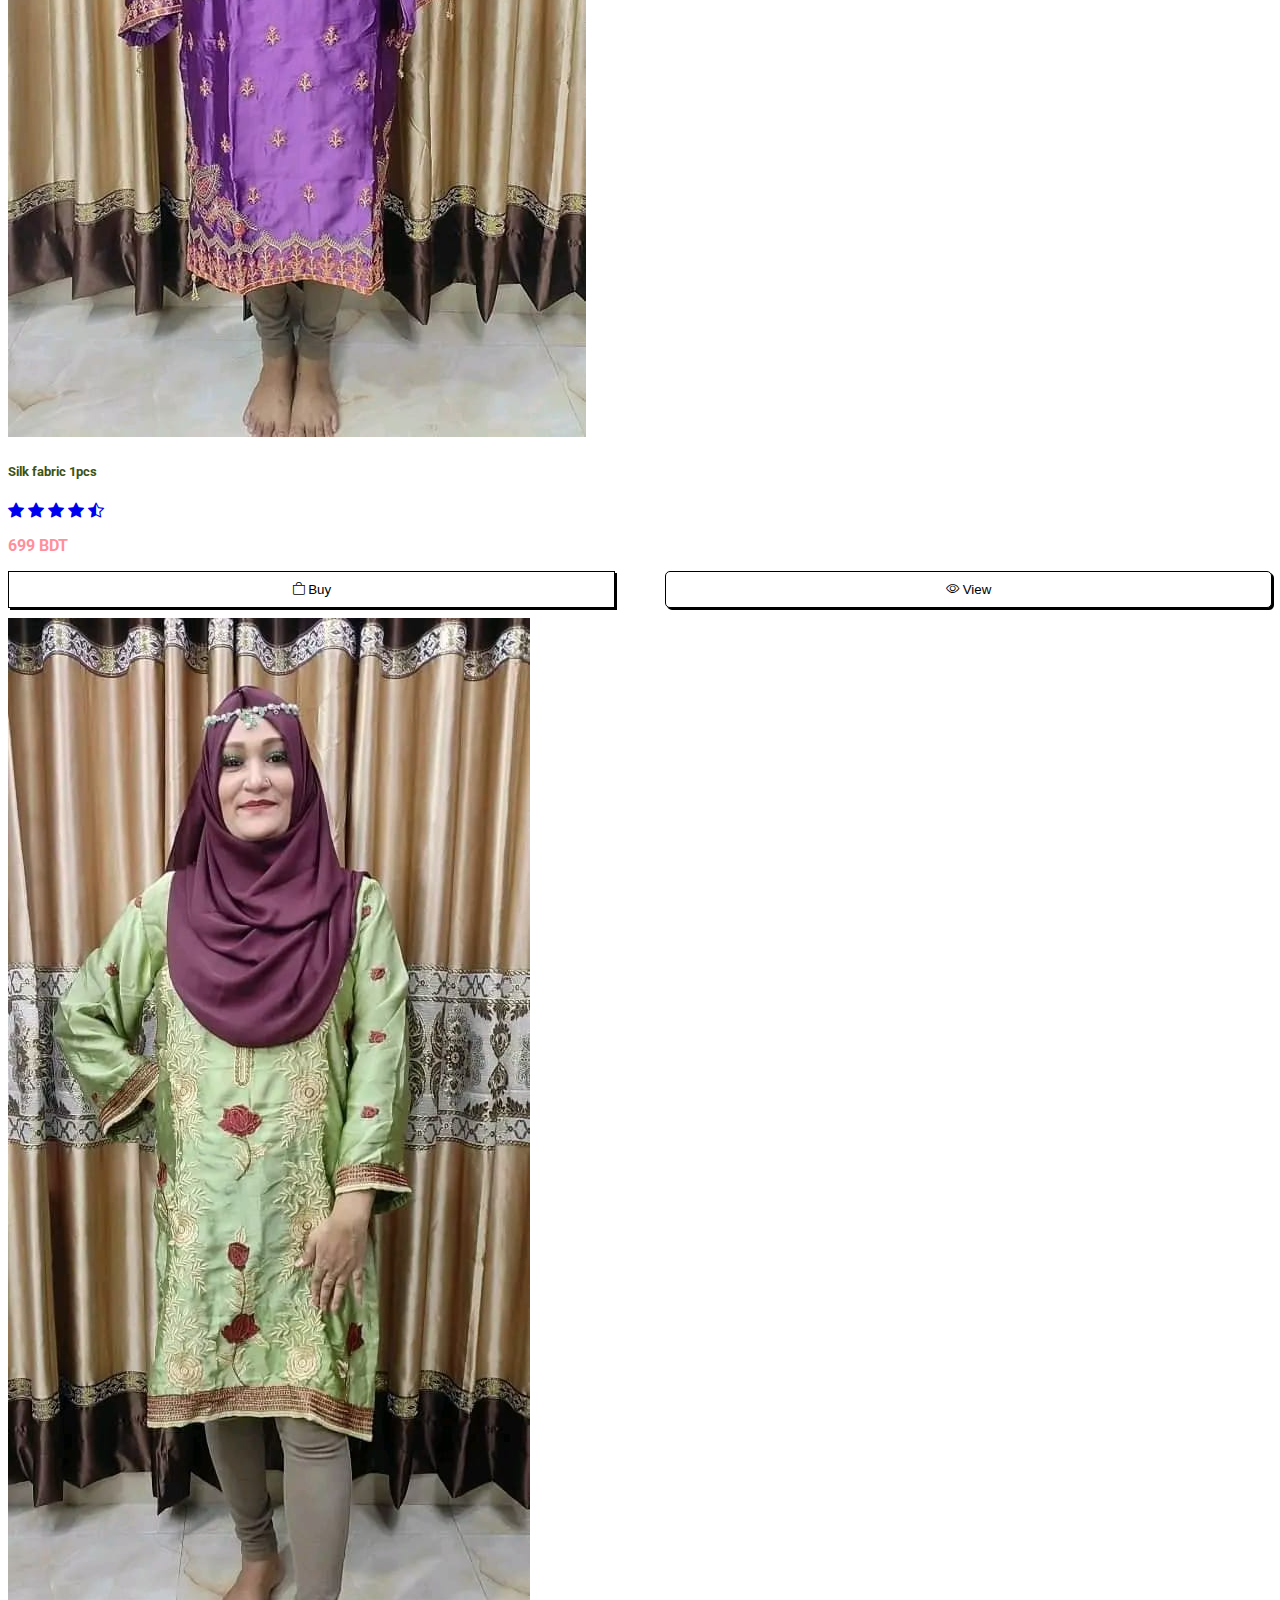
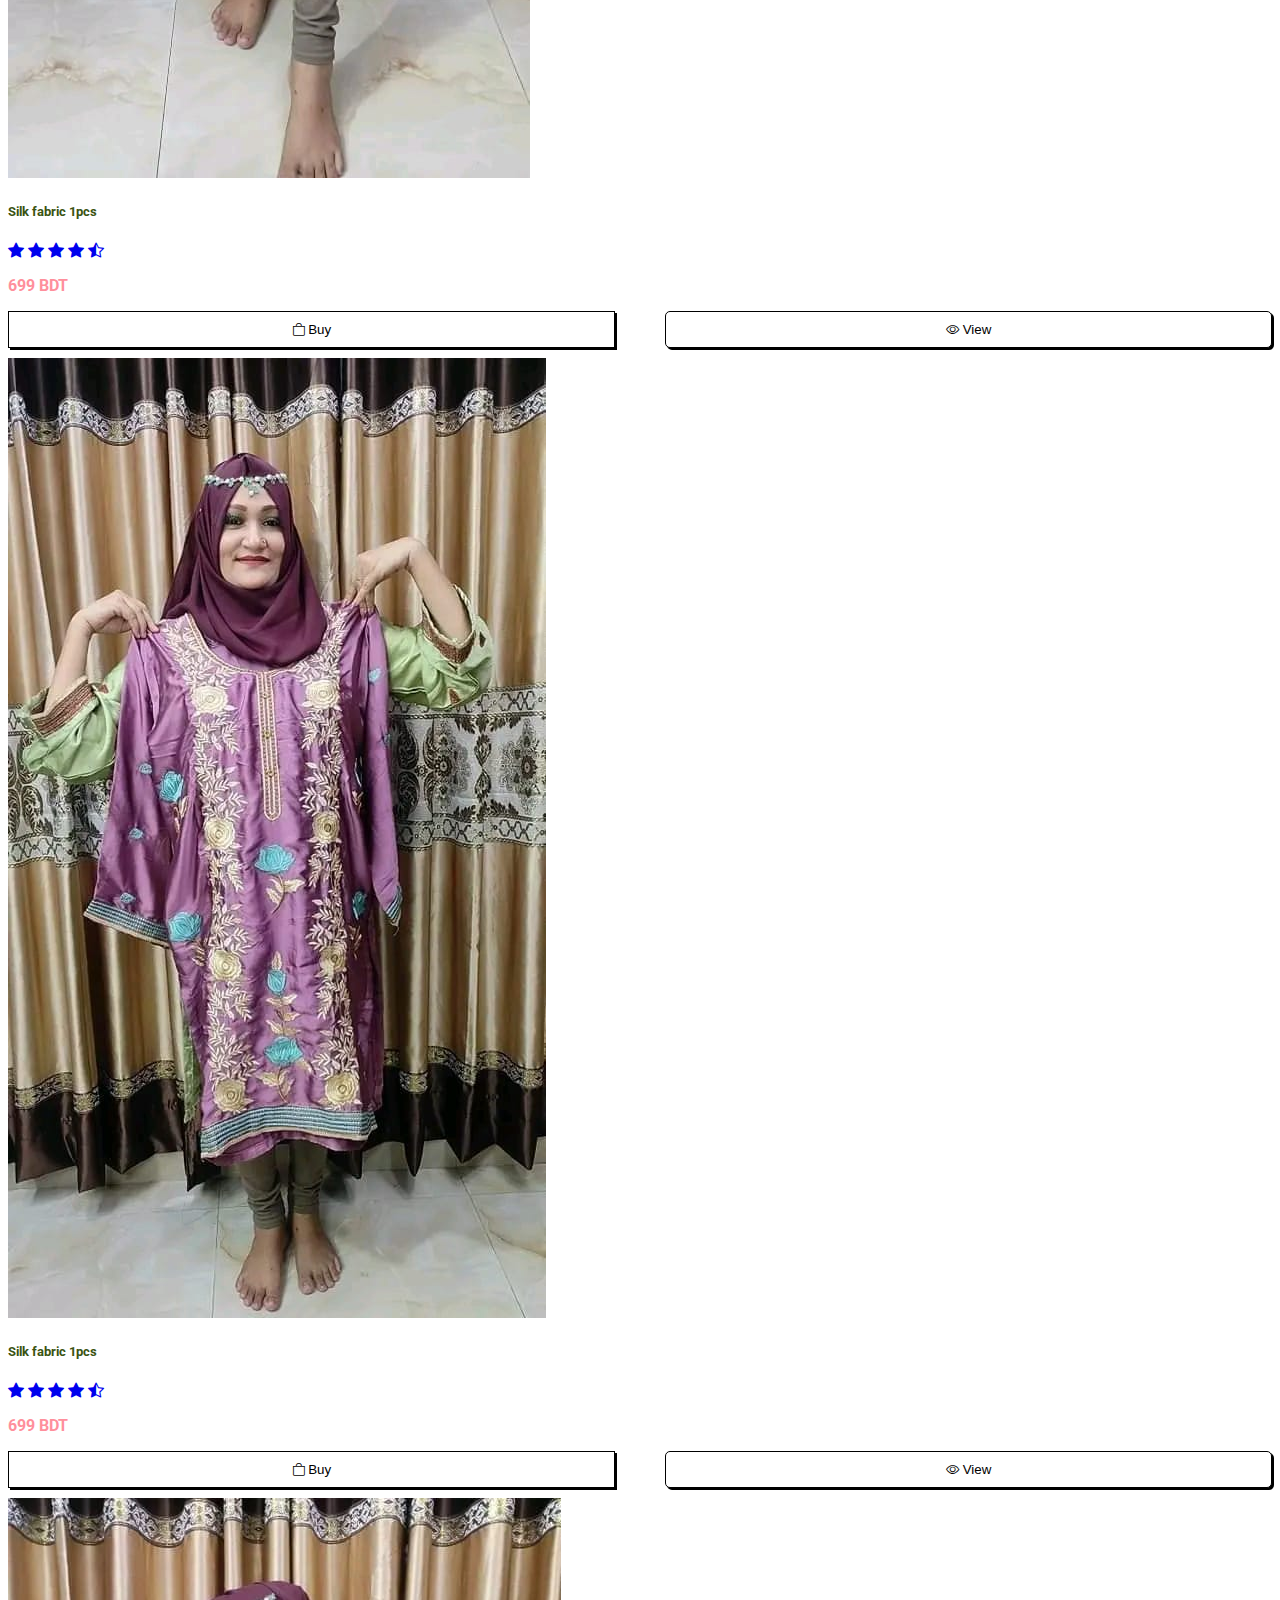
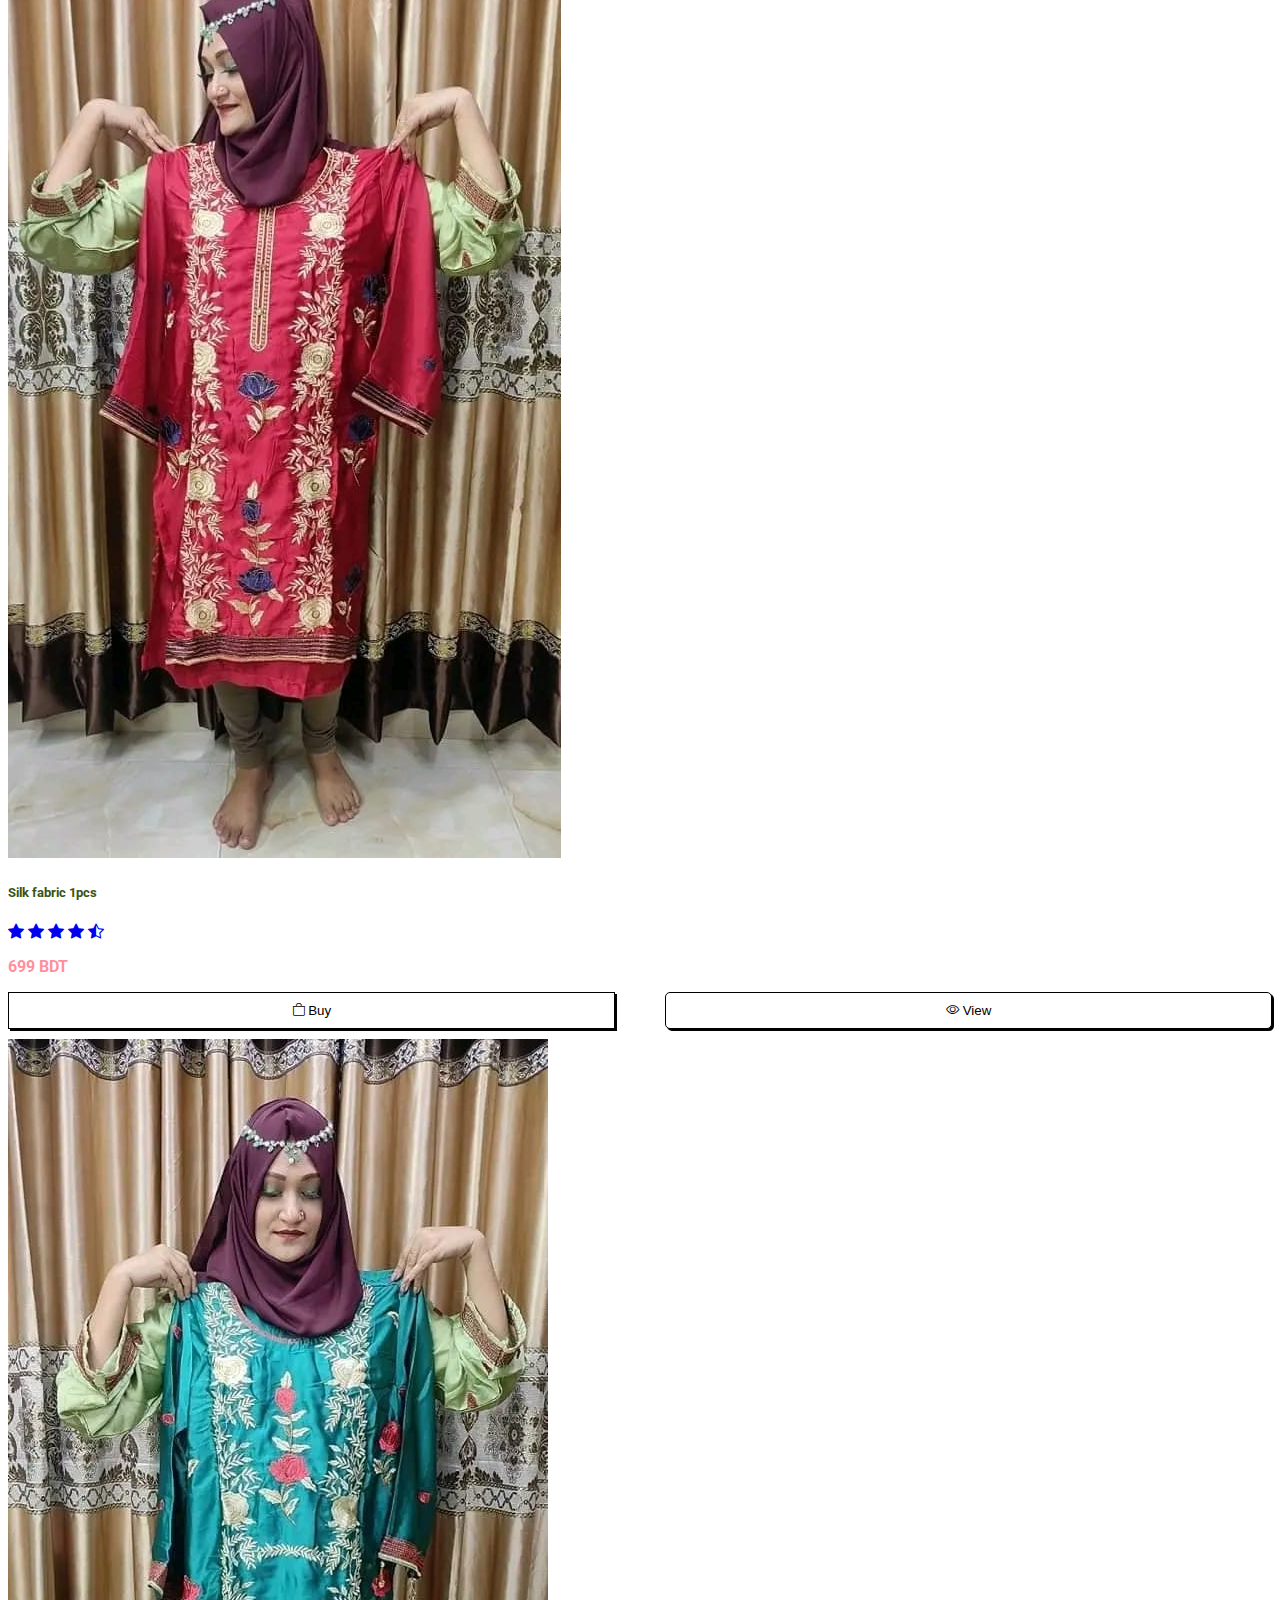
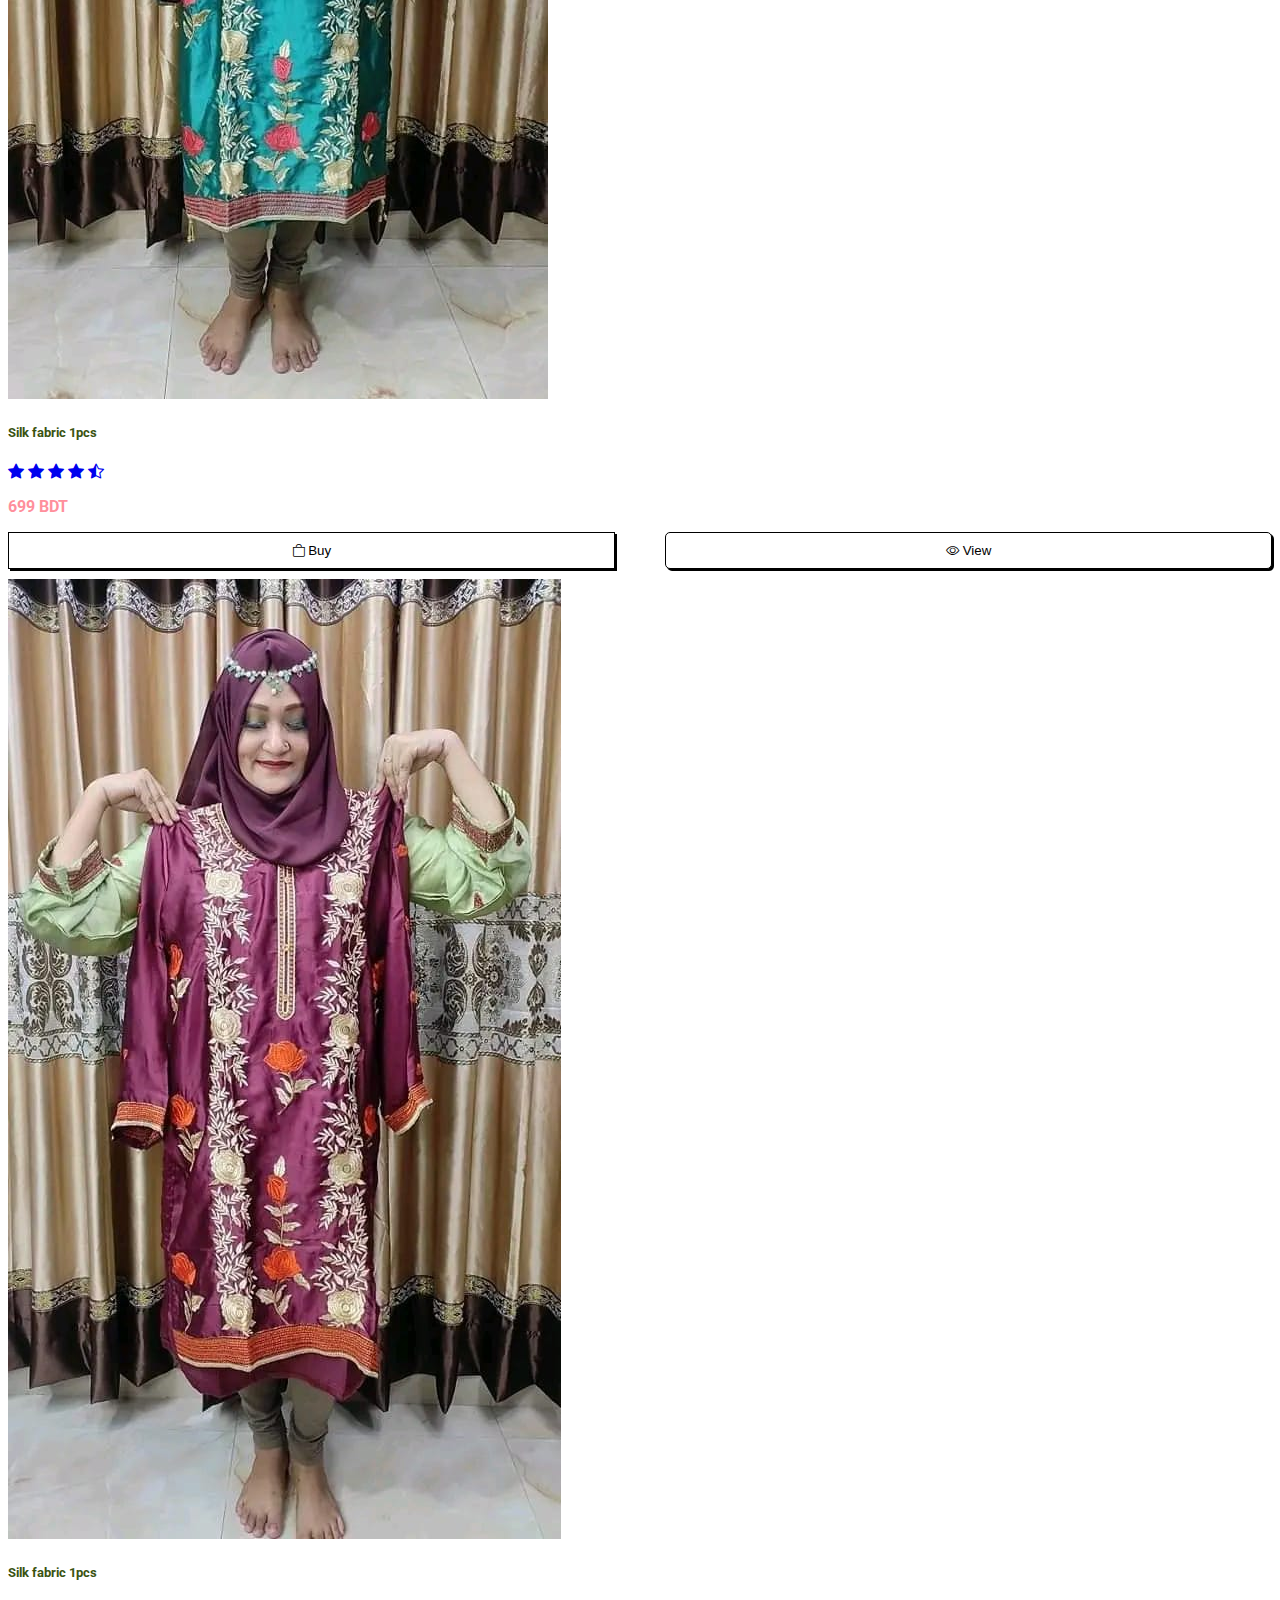
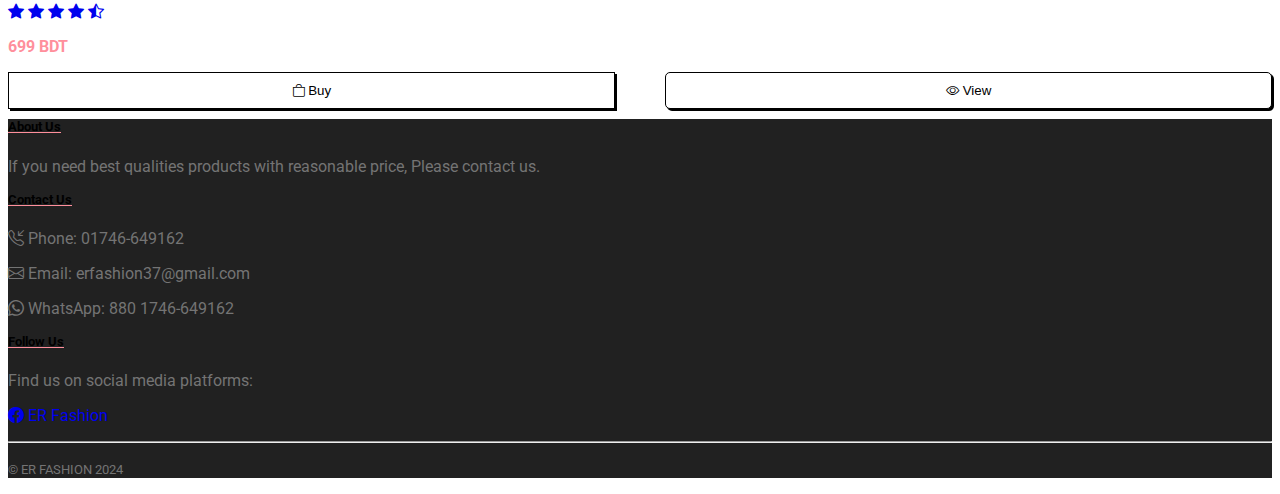
<file: product4.html>
<!DOCTYPE html>
<html lang="en">
<head>
  <meta charset="UTF-8">
  <meta name="viewport" content="width=device-width, initial-scale=1.0">
  <link href="https://cdn.jsdelivr.net/npm/bootstrap@5.3.2/dist/css/bootstrap.min.css" rel="stylesheet" integrity="sha384-T3c6CoIi6uLrA9TneNEoa7RxnatzjcDSCmG1MXxSR1GAsXEV/Dwwykc2MPK8M2HN" crossorigin="anonymous">
  <link rel="stylesheet" href="style.css">
  <link rel="preconnect" href="https://fonts.googleapis.com">
<link rel="preconnect" href="https://fonts.gstatic.com" crossorigin>
<link href="https://fonts.googleapis.com/css2?family=Roboto:wght@400;500;700;900&display=swap" rel="stylesheet">
  <link rel="stylesheet" href="https://cdn.jsdelivr.net/npm/bootstrap-icons@1.5.0/font/bootstrap-icons.css">
  <title>ER Fashion</title>
</head>
<body>
  <!-- Add Navbar here -->
  <header>
    <nav class="navbar navbar-expand-lg navbarcolor fixed-top">
      <div class="container">
        <a class="navbar-brand" href="#">ER Fashion</a>
        <button class="navbar-toggler" type="button" data-bs-toggle="collapse" data-bs-target="#navbarNav" aria-controls="navbarNav" aria-expanded="false" aria-label="Toggle navigation">
          <span class="navbar-toggler-icon"></span>
        </button>
        <div class="collapse navbar-collapse" id="navbarNav">
          <ul class="navbar-nav ms-auto">
            <li class="nav-item">
              <a class="nav-link" href="index.html">Home</a>
            </li>
            <li class="nav-item dropdown">
              <a class="nav-link dropdown-toggle" href="#" role="button" data-bs-toggle="dropdown" aria-expanded="false">
                Products
              </a>
              <ul class="dropdown-menu me-2">
                <li><a class="dropdown-item" href="product1.html" >Original Dubai cherry fabric</a></li>
                <li><a class="dropdown-item" href="product2.html">Dubai Design Burka</a></li>
                <li><a class="dropdown-item" href="product3.html">Cotton kapor Koti</a></li>
                <li><a class="dropdown-item" href="product5.html">Indian Kurti</a></li>
                <li><a class="dropdown-item" href="product6.html">Dubai cherry fabric</a></li>
                <li><a class="dropdown-item" href="product7.html">Nidah cherry kapor</a></li>
                <li><hr class="dropdown-divider"></li>
                <li><a class="dropdown-item" href="product4.html">Silk fabric 1pcs</a></li>
              </ul>
            </li>
            <li class="nav-item">
              <a class="nav-link" href="#">About</a>
            </li>
            <li class="nav-item">
              <a class="nav-link" href="#">Contact</a>
            </li>
          </ul>
        </div>
      </div>
    </nav>
  </header>
  
  <!-- Add Slider here -->
  <main>
      
  
    
    
   
    
  <br>
    
    
    <h3 class="product-name-head mb-3 mt-5">Silk fabric 1pcs</h3>
    <div class="container mt-3 mb-2">
    
      <div class="row">
           
        <div class="col-md-3 mb-1">
         <a href="https://www.facebook.com/messages/t/106689672211943"> <div class="card">
          <img src="img/img29.jpg" class="card-img-top" alt="...">
          <div class="card-body">
            <h5 class="card-title">Silk fabric 1pcs</h5>
            <div class="star">
              <i class="bi bi-star-fill"></i>
              <i class="bi bi-star-fill"></i>
              <i class="bi bi-star-fill"></i>
              <i class="bi bi-star-fill"></i>
              <i class="bi bi-star-half"></i>
            </div>
            <p  class="price mt-2">699 BDT</p>
           <div class=" actions">
            <button class="btn btn-buys"><i class="bi bi-bag"></i> Buy</button>
            <button class="btn btns"><i class="bi bi-eye"></i> View</button>
           </div>
          </div>
        </div></a>
        </div>
    
    
        <div class="col-md-3 mt-1 mb-1">
         <a href="https://www.facebook.com/messages/t/106689672211943"> <div class="card">
          <img src="img/img30.jpg" class="card-img-top" alt="...">
          <div class="card-body">
            <h5 class="card-title">Silk fabric 1pcs</h5>
            <div class="star">
              <i class="bi bi-star-fill"></i>
              <i class="bi bi-star-fill"></i>
              <i class="bi bi-star-fill"></i>
              <i class="bi bi-star-fill"></i>
              <i class="bi bi-star-half"></i>
            </div>
            <p class="price mt-2">699 BDT</p>
           <div class=" actions">
            <button class="btn btn-buys"><i class="bi bi-bag"></i> Buy</button>
            <button class="btn btns"><i class="bi bi-eye"></i> View</button>
           </div>
          </div>
        </div></a>
        </div>
    
    
        <div class="col-md-3 mt-1 mb-1" >
         <a href="https://www.facebook.com/messages/t/106689672211943"> <div class="card">
          <img src="img/img31.jpg" class="card-img-top" alt="...">
          <div class="card-body">
            <h5 class="card-title">Silk fabric 1pcs</h5>
            <div class="star">
              <i class="bi bi-star-fill"></i>
              <i class="bi bi-star-fill"></i>
              <i class="bi bi-star-fill"></i>
              <i class="bi bi-star-fill"></i>
              <i class="bi bi-star-half"></i>
            </div>
            <p class="price mt-2">699 BDT</p>
           <div class=" actions">
            <button class="btn btn-buys"><i class="bi bi-bag"></i> Buy</button>
            <button class="btn btns"><i class="bi bi-eye"></i> View</button>
           </div>
          </div>
        </div></a>
        </div>
    
    
        <div class="col-md-3 mt-1 mb-1">
         <a href="https://www.facebook.com/messages/t/106689672211943"> <div class="card">
          <img src="img/img32.jpg" class="card-img-top" alt="...">
          <div class="card-body">
            <h5 class="card-title">Silk fabric 1pcs</h5>
            <div class="star">
              <i class="bi bi-star-fill"></i>
              <i class="bi bi-star-fill"></i>
              <i class="bi bi-star-fill"></i>
              <i class="bi bi-star-fill"></i>
              <i class="bi bi-star-half"></i>
            </div>
            <p class="price mt-2">699 BDT</p>
           <div class=" actions">
            <button class="btn btn-buys"><i class="bi bi-bag"></i> Buy</button>
            <button class="btn btns"><i class="bi bi-eye"></i> View</button>
           </div>
          </div>
        </div></a>
        </div>
    
    
    
      </div>
      
      <div class="row">
           
        <div class="col-md-3 mb-1">
         <a href="https://www.facebook.com/messages/t/106689672211943"> <div class="card">
          <img src="img/img33.jpg" class="card-img-top" alt="...">
          <div class="card-body">
            <h5 class="card-title">Silk fabric 1pcs</h5>
            <div class="star">
              <i class="bi bi-star-fill"></i>
              <i class="bi bi-star-fill"></i>
              <i class="bi bi-star-fill"></i>
              <i class="bi bi-star-fill"></i>
              <i class="bi bi-star-half"></i>
            </div>
            <p  class="price mt-2">699 BDT</p>
           <div class=" actions">
            <button class="btn btn-buys"><i class="bi bi-bag"></i> Buy</button>
            <button class="btn btns"><i class="bi bi-eye"></i> View</button>
           </div>
          </div>
        </div></a>
        </div>
    
    
        <div class="col-md-3 mt-1 mb-1">
         <a href="https://www.facebook.com/messages/t/106689672211943"> <div class="card">
          <img src="img/img34.jpg" class="card-img-top" alt="...">
          <div class="card-body">
            <h5 class="card-title">Silk fabric 1pcs</h5>
            <div class="star">
              <i class="bi bi-star-fill"></i>
              <i class="bi bi-star-fill"></i>
              <i class="bi bi-star-fill"></i>
              <i class="bi bi-star-fill"></i>
              <i class="bi bi-star-half"></i>
            </div>
            <p class="price mt-2">699 BDT</p>
           <div class=" actions">
            <button class="btn btn-buys"><i class="bi bi-bag"></i> Buy</button>
            <button class="btn btns"><i class="bi bi-eye"></i> View</button>
           </div>
          </div>
        </div></a>
        </div>
    
    
        <div class="col-md-3 mt-1 mb-1" >
         <a href="https://www.facebook.com/messages/t/106689672211943"> <div class="card">
          <img src="img/img35.jpg" class="card-img-top" alt="...">
          <div class="card-body">
            <h5 class="card-title">Silk fabric 1pcs</h5>
            <div class="star">
              <i class="bi bi-star-fill"></i>
              <i class="bi bi-star-fill"></i>
              <i class="bi bi-star-fill"></i>
              <i class="bi bi-star-fill"></i>
              <i class="bi bi-star-half"></i>
            </div>
            <p class="price mt-2">699 BDT</p>
           <div class=" actions">
            <button class="btn btn-buys"><i class="bi bi-bag"></i> Buy</button>
            <button class="btn btns"><i class="bi bi-eye"></i> View</button>
           </div>
          </div>
        </div></a>
        </div>
    
    
        <div class="col-md-3 mt-1 mb-1">
         <a href="https://www.facebook.com/messages/t/106689672211943"> <div class="card">
          <img src="img/img36.jpg" class="card-img-top" alt="...">
          <div class="card-body">
            <h5 class="card-title">Silk fabric 1pcs</h5>
            <div class="star">
              <i class="bi bi-star-fill"></i>
              <i class="bi bi-star-fill"></i>
              <i class="bi bi-star-fill"></i>
              <i class="bi bi-star-fill"></i>
              <i class="bi bi-star-half"></i>
            </div>
            <p class="price mt-2">699 BDT</p>
           <div class=" actions">
            <button class="btn btn-buys"><i class="bi bi-bag"></i> Buy</button>
            <button class="btn btns"><i class="bi bi-eye"></i> View</button>
           </div>
          </div>
        </div></a>
        </div>
    
    
    
      </div>
      
    </div>
    
   
    
    
    
        </main>
 
  <!-- Add Trending Products here -->
  
  <!--  Footer here -->
 <section>
   <footer class="text-white py-3">
     <div class="container">
         <div class="row">
             <div class="col-md-4 ">
                 <h5 class="ftext">About Us</h5>
                 <p class="footertxt">If you need best qualities products with reasonable price, Please contact us.</p>
             </div>
             <div class="col-md-4">
                 <h5 class="ftext">Contact Us</h5>
                 <p class="footertxt"><i class="bi bi-telephone-inbound"></i> Phone: 01746-649162</p>
                 <p class="footertxt"><i class="bi bi-envelope"></i> Email: erfashion37@gmail.com</p>
                 <p class="footertxt"><i class="bi bi-whatsapp"></i> WhatsApp: 880 1746-649162</p>
             </div>
             <div class="col-md-4">
                 <h5 class="ftext">Follow Us
                 </h5>
                 <p class="footertxt">Find us on social media platforms:</p>
                  <p><a href="https://www.facebook.com/erfashion37"><i class="bi bi-facebook"></i> </a><a href="https://www.facebook.com/erfashion37"> ER Fashion</a> </p>
             </div>
         </div>
     </div>
     <hr>
     <p class="text-center footertxt"><small>&copy; ER FASHION 2024</small></p>
 </footer>
 
 </section>
 
 
 <script src="https://cdn.jsdelivr.net/npm/bootstrap@5.3.2/dist/js/bootstrap.bundle.min.js" integrity="sha384-C6RzsynM9kWDrMNeT87bh95OGNyZPhcTNXj1NW7RuBCsyN/o0jlpcV8Qyq46cDfL" crossorigin="anonymous"></script>
 
 </body>
</html>
</file>
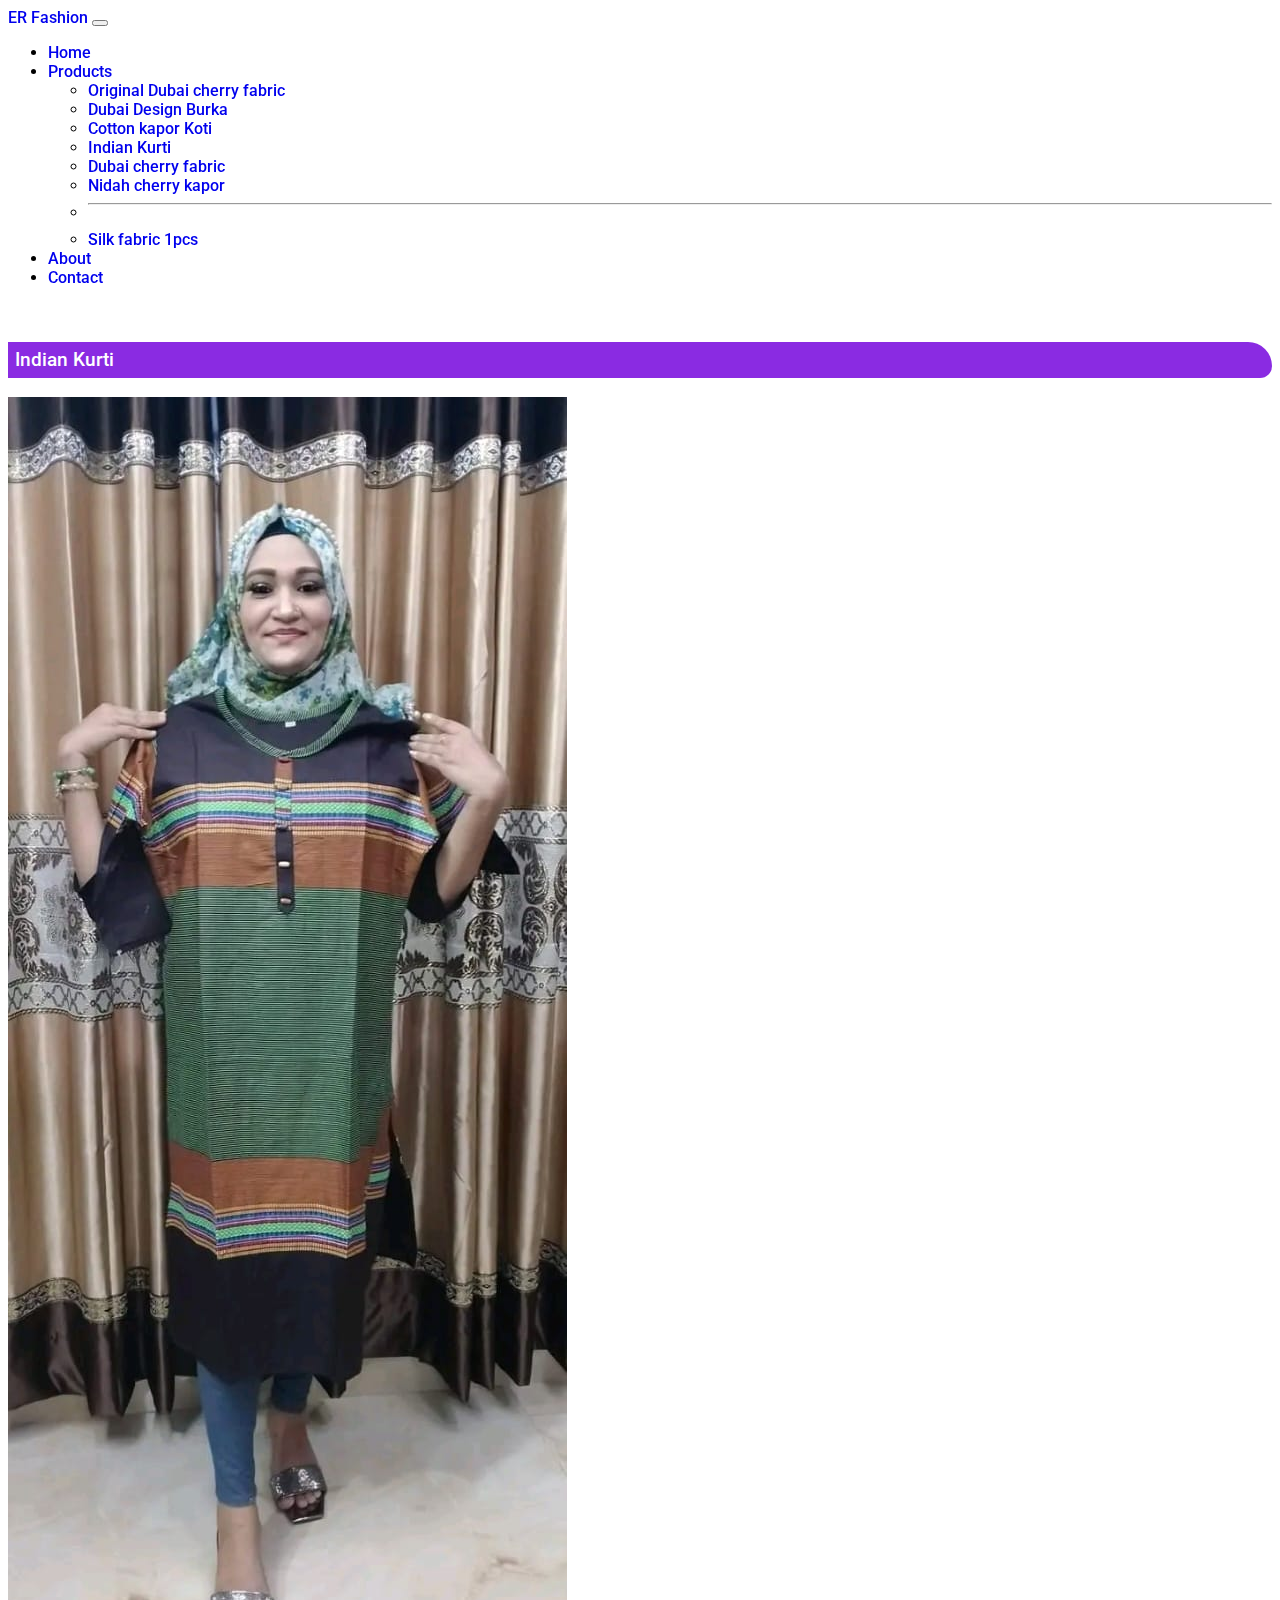
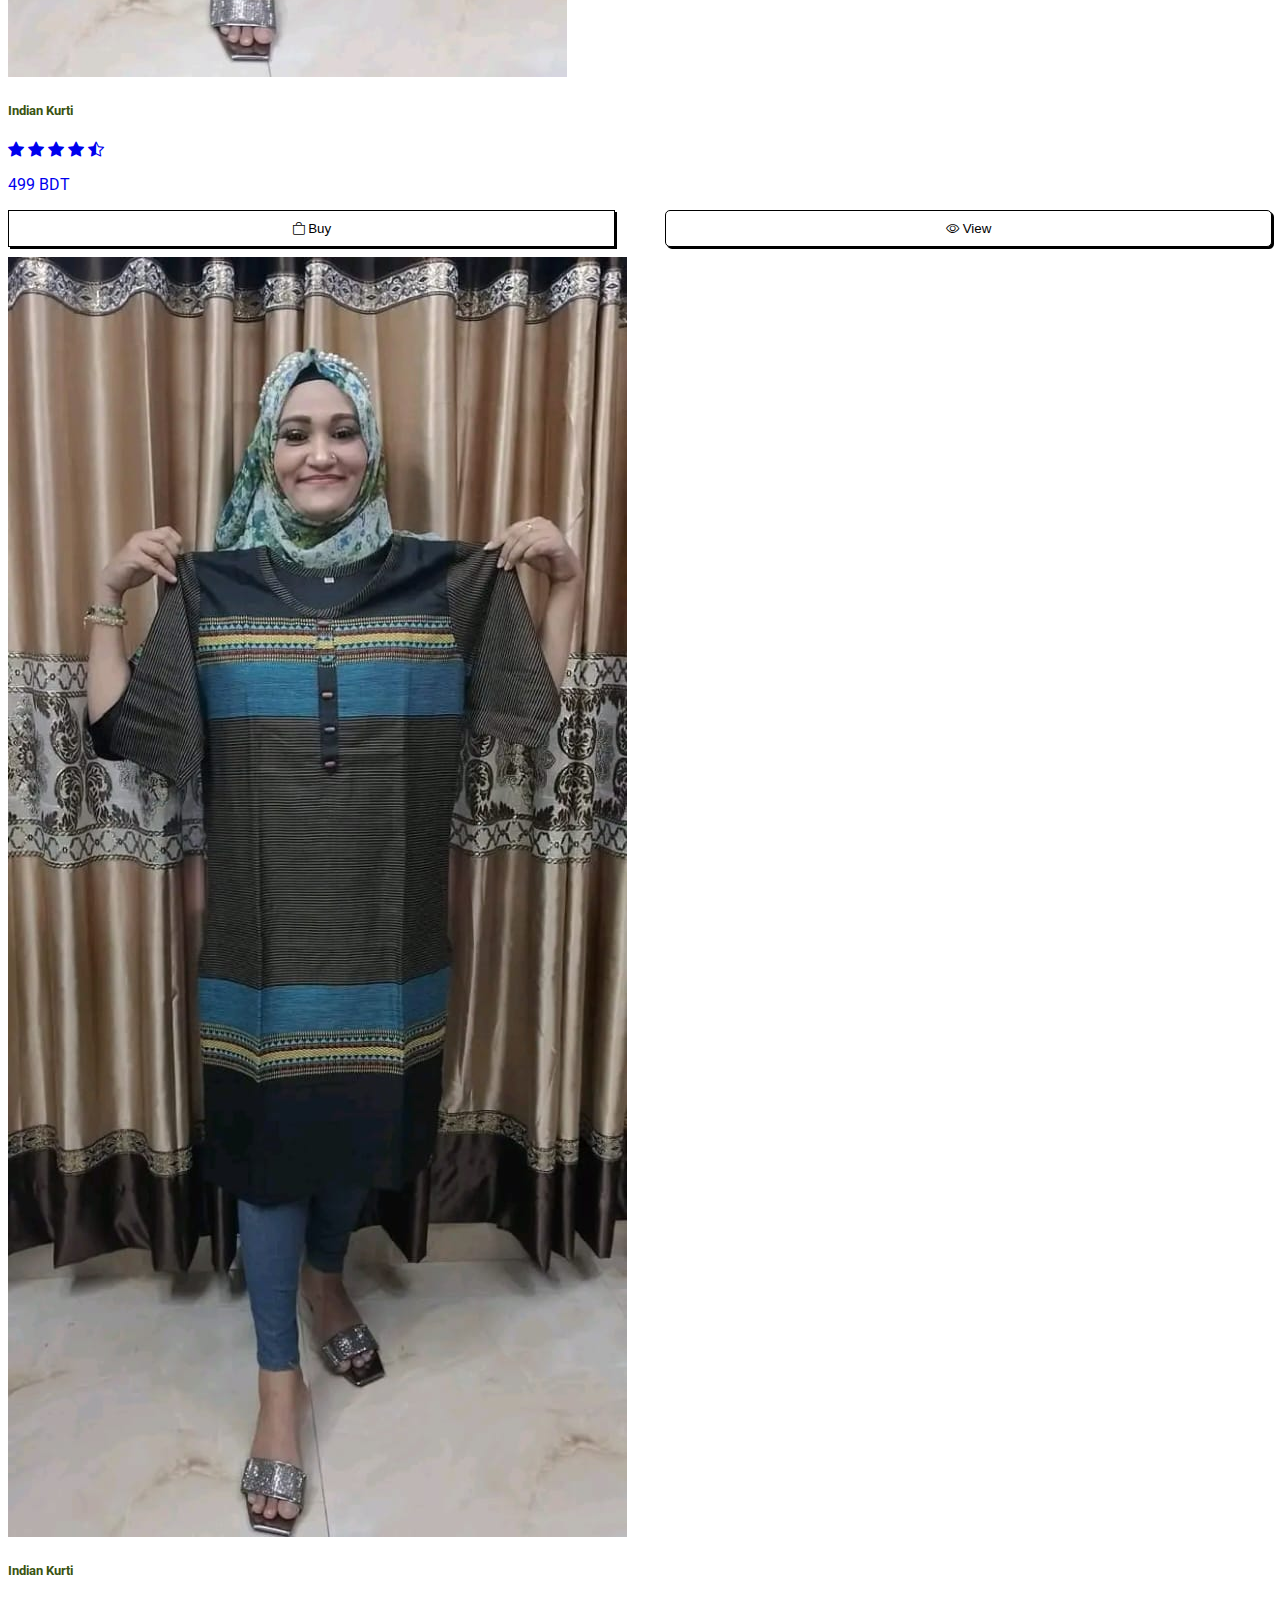
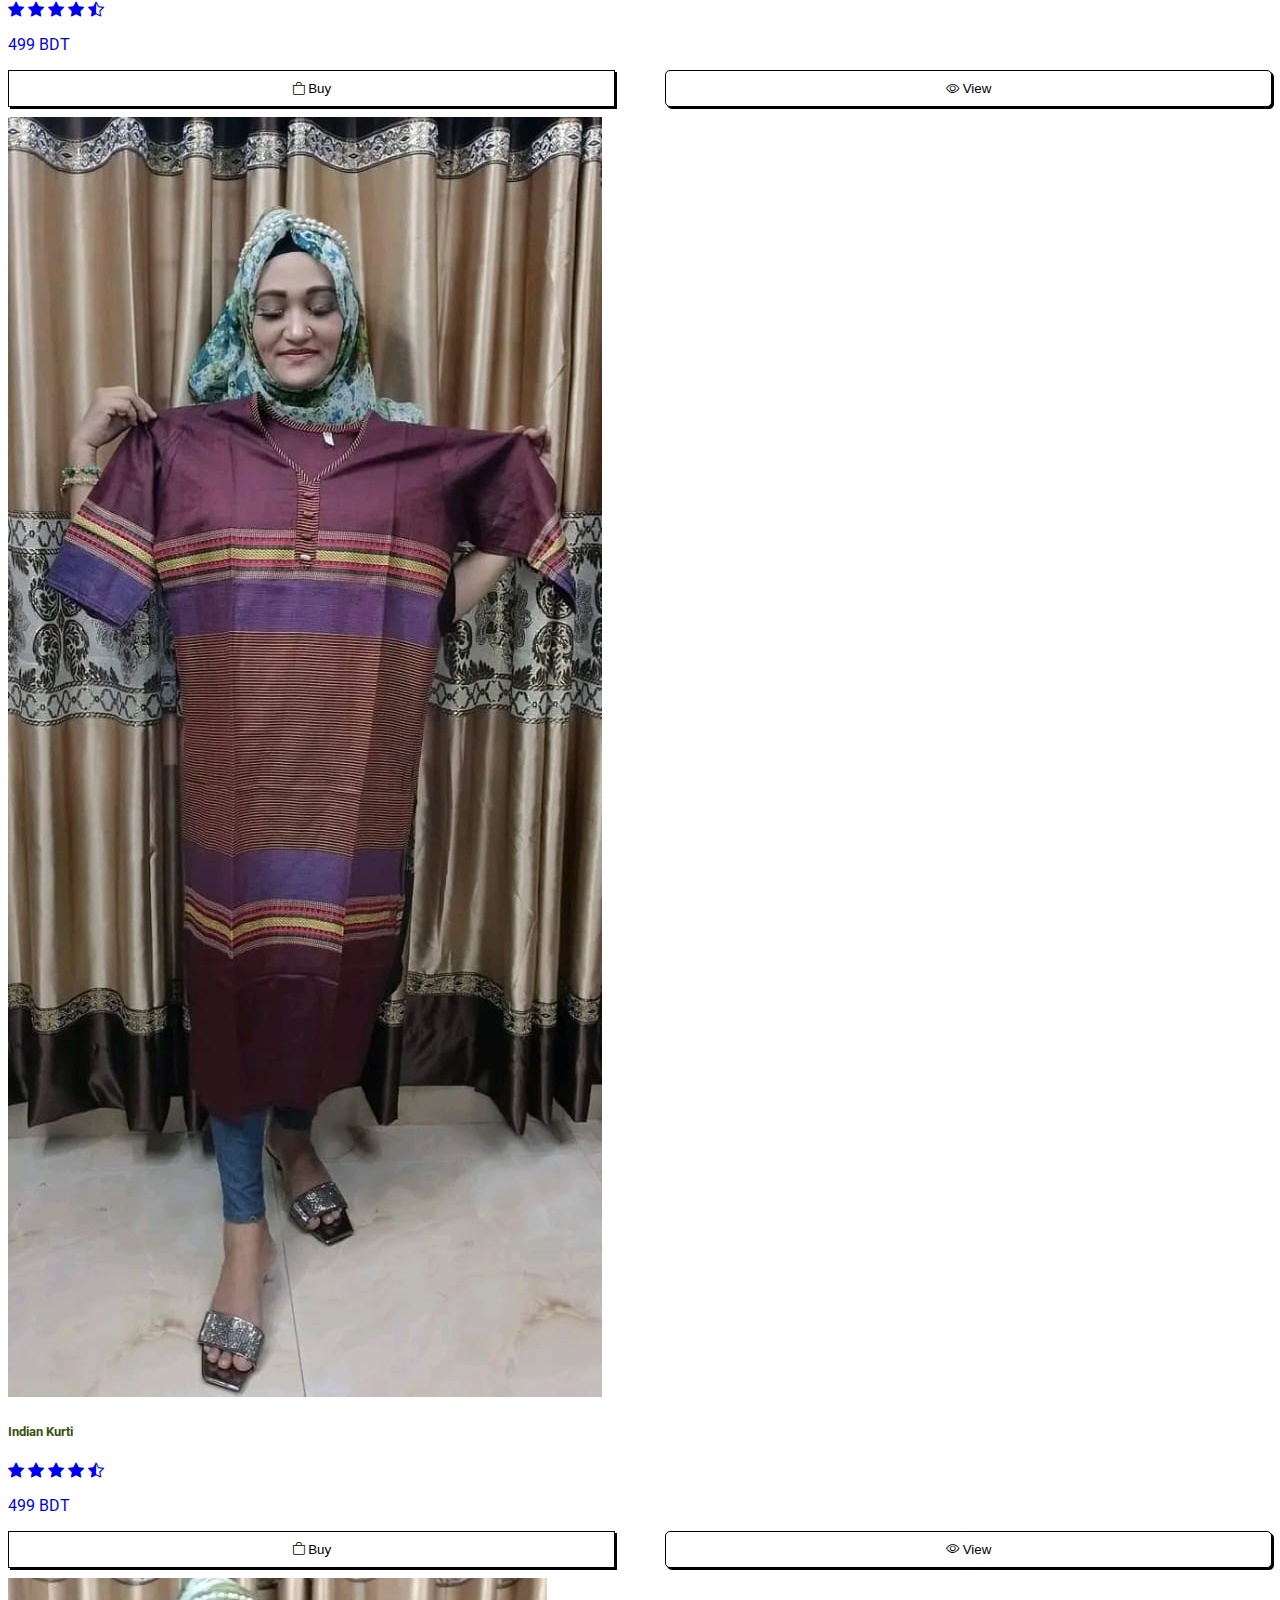
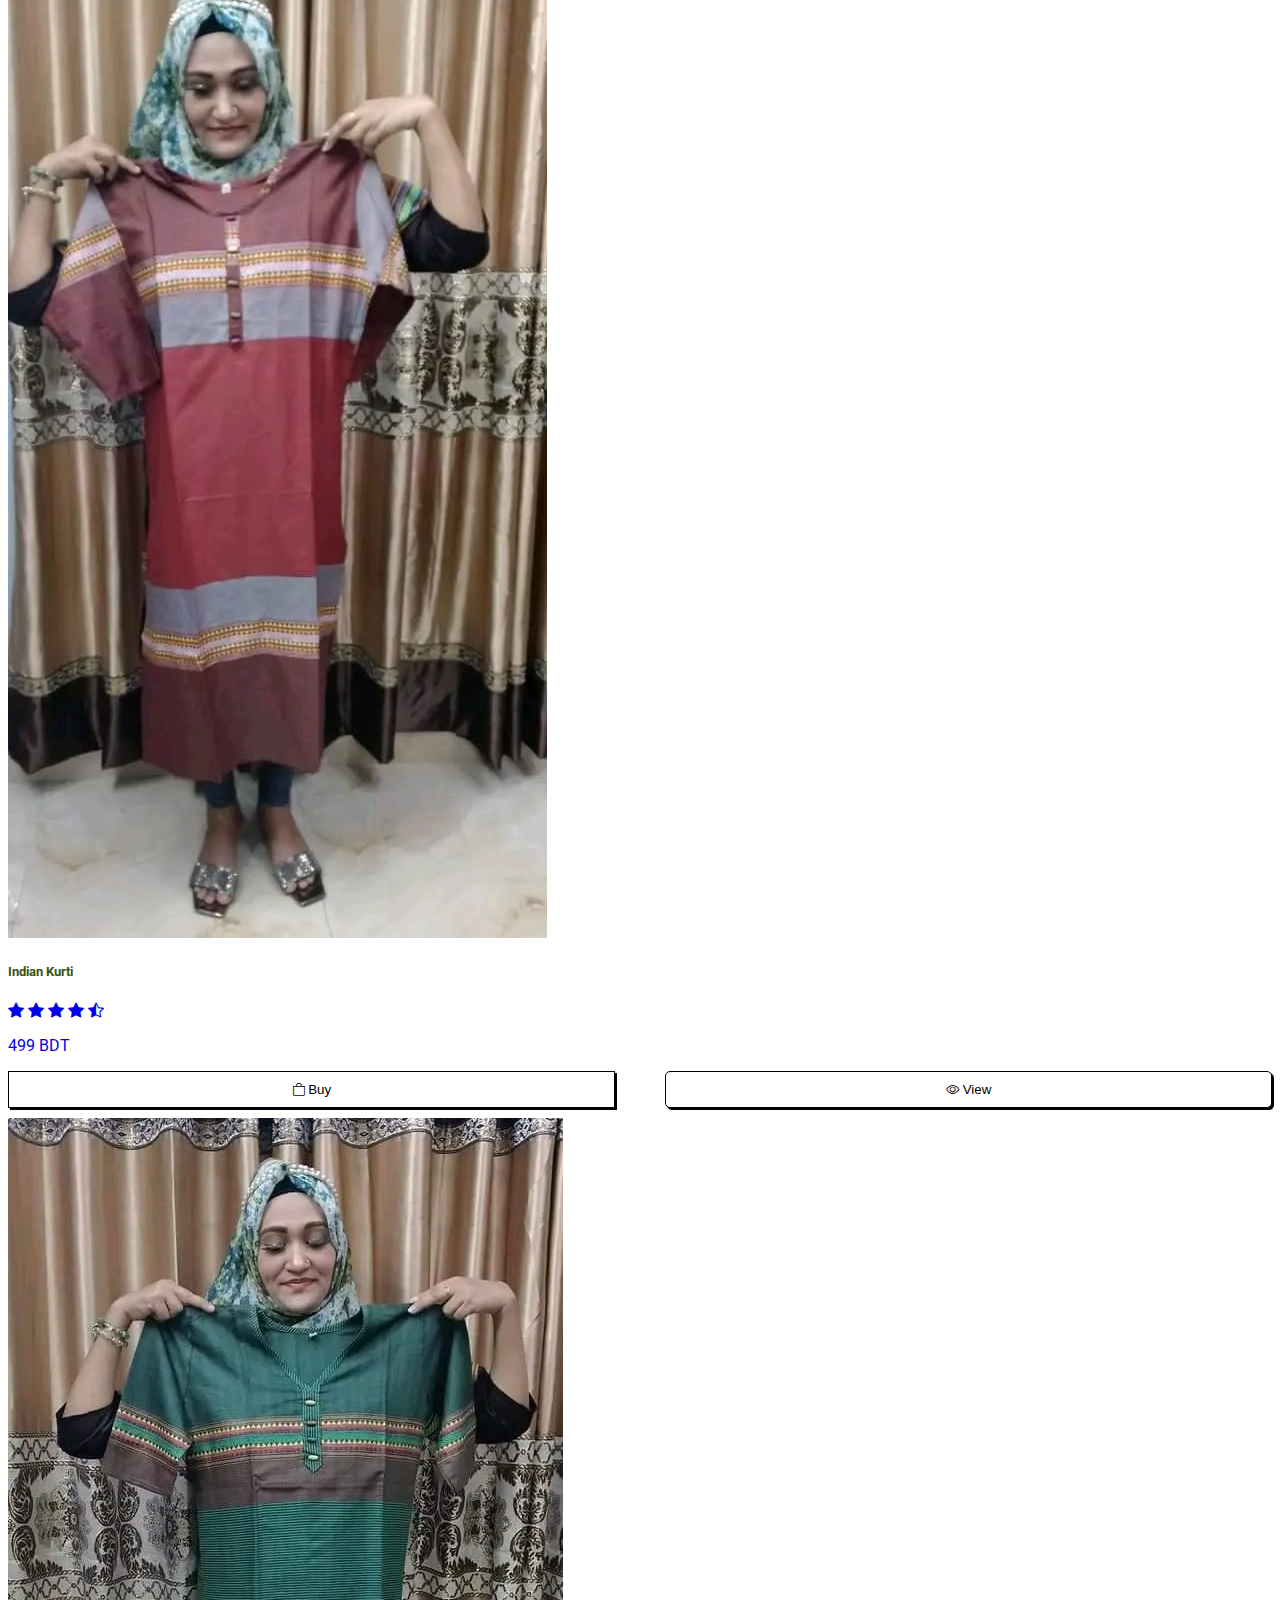
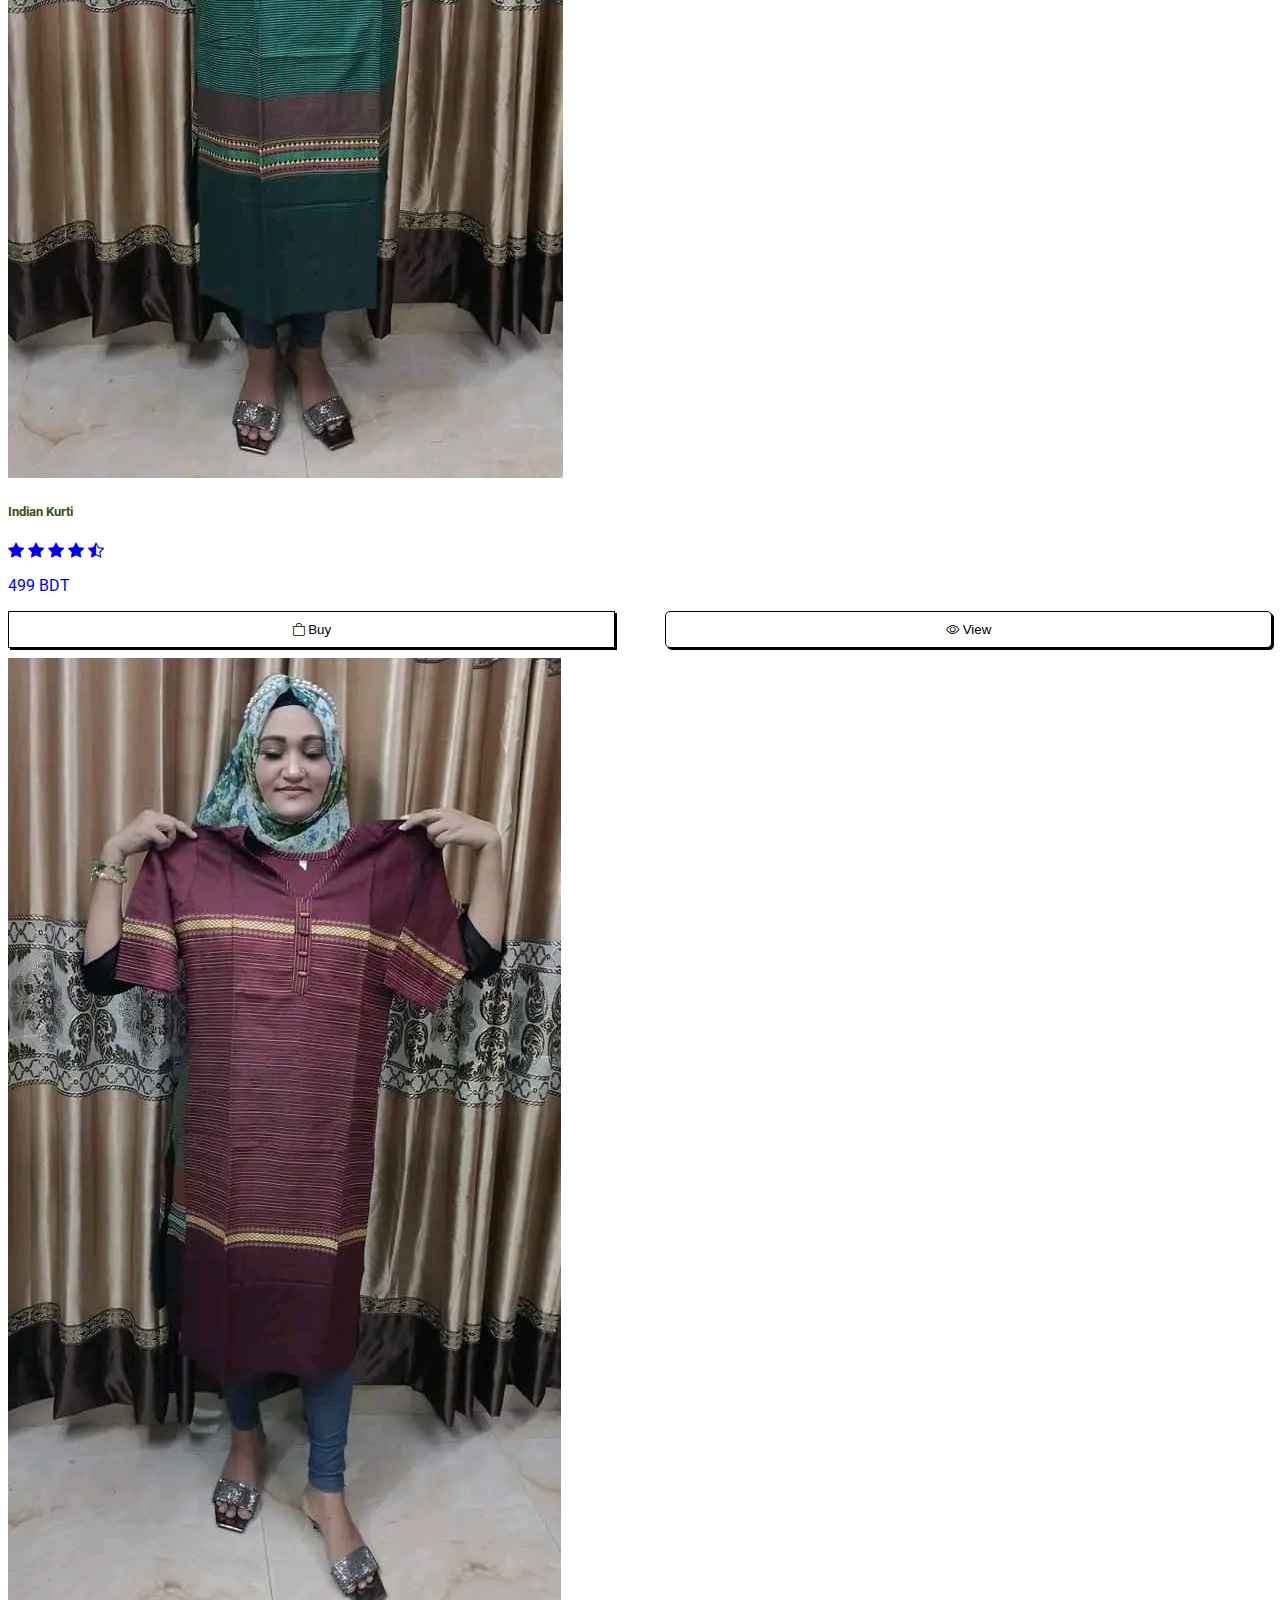
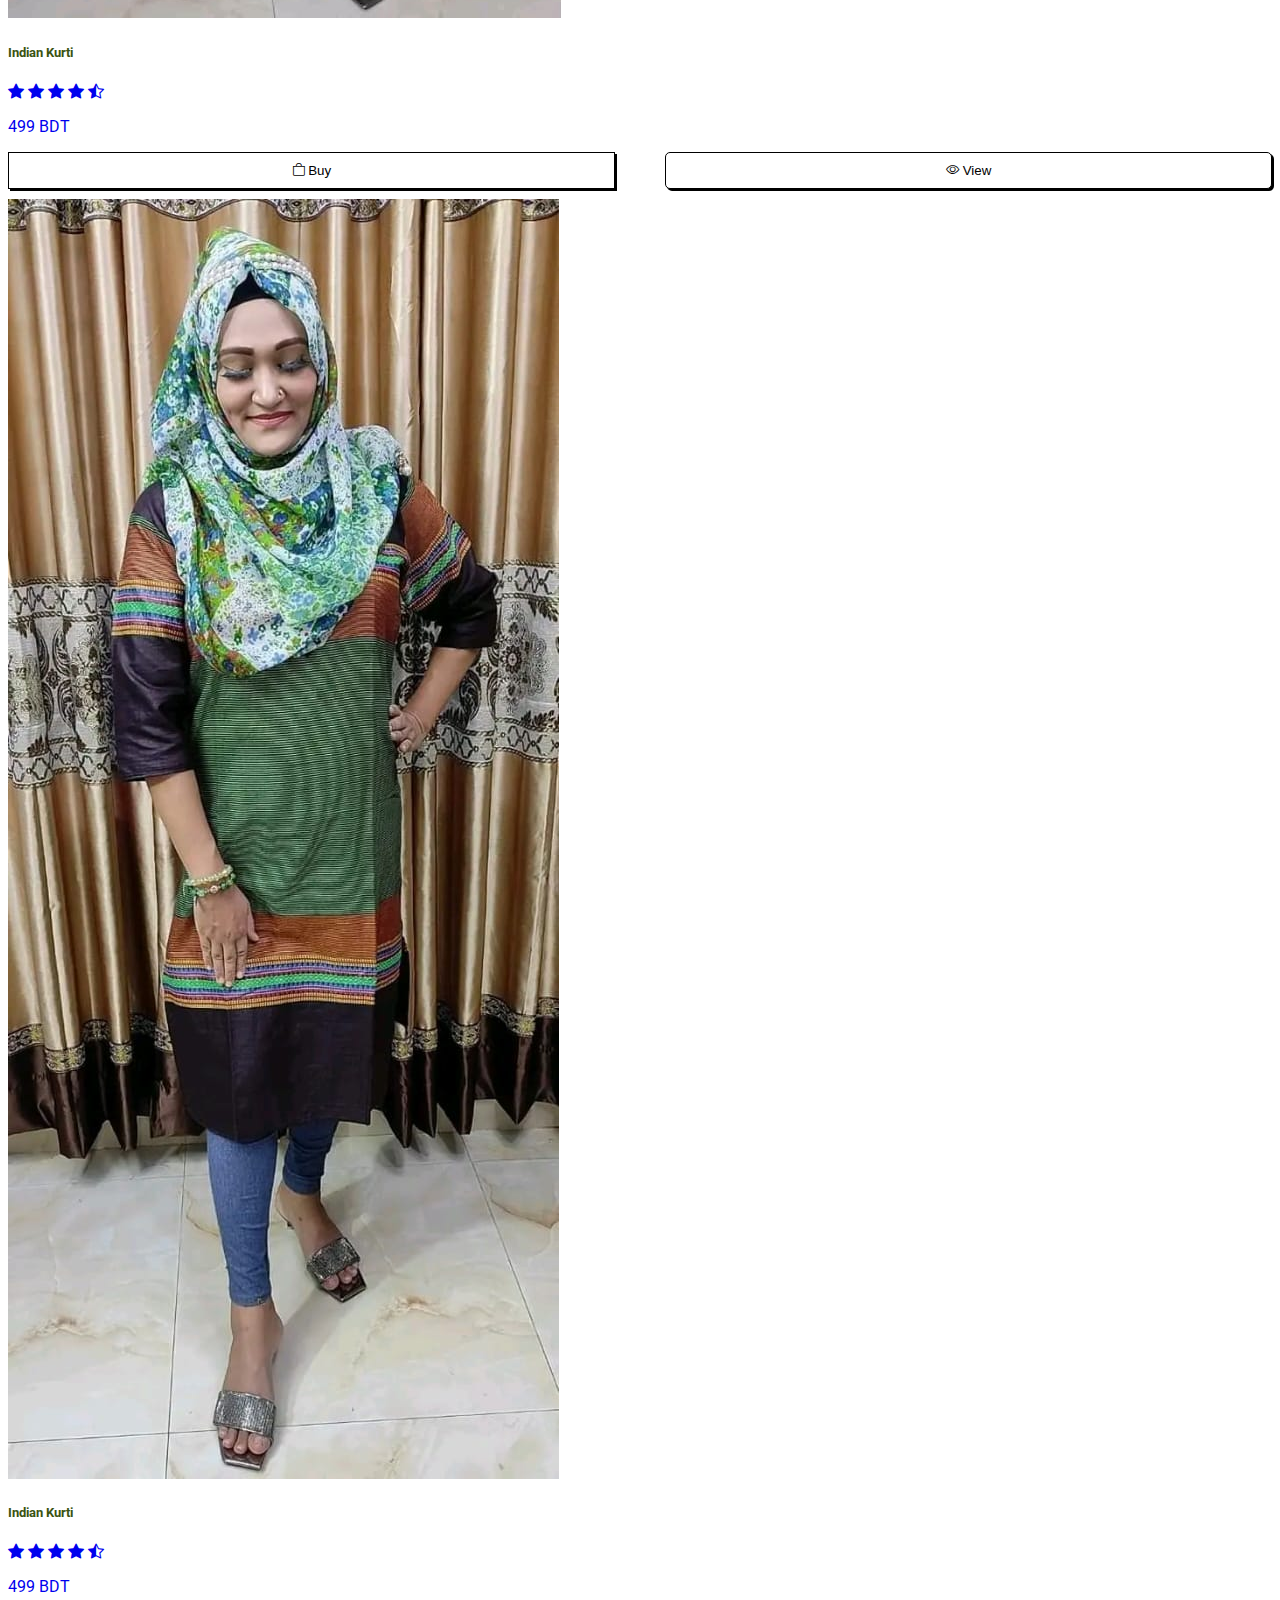
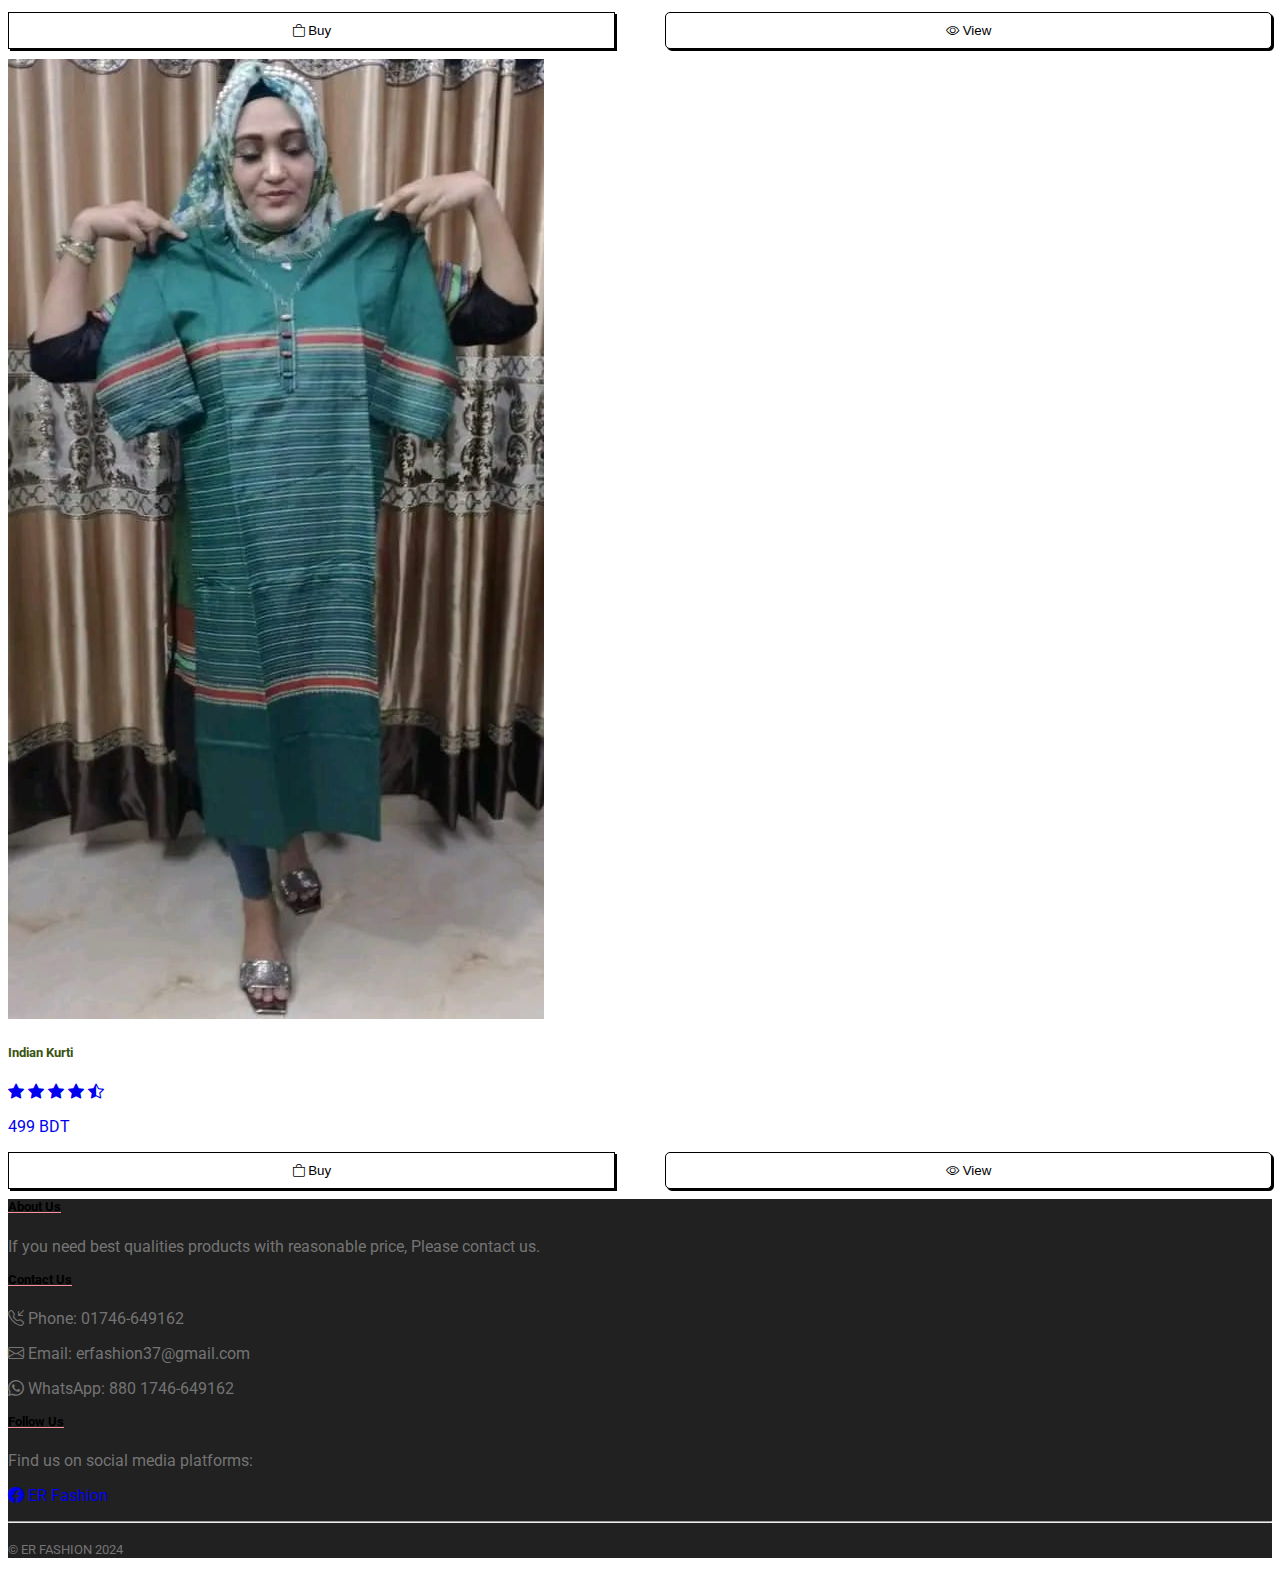
<file: product5.html>
<!DOCTYPE html>
<html lang="en">
<head>
  <meta charset="UTF-8">
  <meta name="viewport" content="width=device-width, initial-scale=1.0">
  <link href="https://cdn.jsdelivr.net/npm/bootstrap@5.3.2/dist/css/bootstrap.min.css" rel="stylesheet" integrity="sha384-T3c6CoIi6uLrA9TneNEoa7RxnatzjcDSCmG1MXxSR1GAsXEV/Dwwykc2MPK8M2HN" crossorigin="anonymous">
  <link rel="stylesheet" href="style.css">
  <link rel="preconnect" href="https://fonts.googleapis.com">
<link rel="preconnect" href="https://fonts.gstatic.com" crossorigin>
<link href="https://fonts.googleapis.com/css2?family=Roboto:wght@400;500;700;900&display=swap" rel="stylesheet">
  <link rel="stylesheet" href="https://cdn.jsdelivr.net/npm/bootstrap-icons@1.5.0/font/bootstrap-icons.css">
  <title>ER Fashion</title>
</head>
<body>
  <!-- Add Navbar here -->
  <header>
    <nav class="navbar navbar-expand-lg navbarcolor fixed-top">
      <div class="container">
        <a class="navbar-brand" href="#">ER Fashion</a>
        <button class="navbar-toggler" type="button" data-bs-toggle="collapse" data-bs-target="#navbarNav" aria-controls="navbarNav" aria-expanded="false" aria-label="Toggle navigation">
          <span class="navbar-toggler-icon"></span>
        </button>
        <div class="collapse navbar-collapse" id="navbarNav">
          <ul class="navbar-nav ms-auto">
            <li class="nav-item">
              <a class="nav-link" href="index.html">Home</a>
            </li>
            <li class="nav-item dropdown">
              <a class="nav-link dropdown-toggle" href="#" role="button" data-bs-toggle="dropdown" aria-expanded="false">
                Products
              </a>
              <ul class="dropdown-menu me-2">
                <li><a class="dropdown-item" href="product1.html" >Original Dubai cherry fabric</a></li>
                <li><a class="dropdown-item" href="product2.html">Dubai Design Burka</a></li>
                <li><a class="dropdown-item" href="product3.html">Cotton kapor Koti</a></li>
                <li><a class="dropdown-item" href="product5.html">Indian Kurti</a></li>
                <li><a class="dropdown-item" href="product6.html">Dubai cherry fabric</a></li>
                <li><a class="dropdown-item" href="product7.html">Nidah cherry kapor</a></li>
                <li><hr class="dropdown-divider"></li>
                <li><a class="dropdown-item" href="product4.html">Silk fabric 1pcs</a></li>
              </ul>
            </li>
            <li class="nav-item">
              <a class="nav-link" href="#">About</a>
            </li>
            <li class="nav-item">
              <a class="nav-link" href="#">Contact</a>
            </li>
          </ul>
        </div>
      </div>
    </nav>
  
  </header>
  
  <!-- Add Slider here -->
  <main>
      
    <br>
    
    <h3 class="product-name-head mb-3 mt-5">Indian Kurti</h3>
    <div class="container mt-3 mb-2">
      <div class="row">
      
        <div class="col-md-3  mb-1">
          <a href="https://www.facebook.com/messages/t/106689672211943"> <div class="card">
           <img src="img/img37.jpg" class="card-img-top" alt="...">
           <div class="card-body">
             <h5 class="card-title">Indian Kurti</h5>
             <div class="star">
               <i class="bi bi-star-fill"></i>
               <i class="bi bi-star-fill"></i>
               <i class="bi bi-star-fill"></i>
               <i class="bi bi-star-fill"></i>
               <i class="bi bi-star-half"></i>
             </div>
             <p>499 BDT</p>
            <div class=" actions">
             <button class="btn btn-buys b2"><i class="bi bi-bag"></i> Buy</button>
             <button class="btn btns b2"><i class="bi bi-eye"></i> View</button>
            </div>
           </div>
         </div></a>
         </div>
      
        <div class="col-md-3 mb-1">
          <a href="https://www.facebook.com/messages/t/106689672211943"> <div class="card">
           <img src="img/img38.jpg" class="card-img-top" alt="...">
           <div class="card-body">
             <h5 class="card-title">Indian Kurti</h5>
             <div class="star">
               <i class="bi bi-star-fill"></i>
               <i class="bi bi-star-fill"></i>
               <i class="bi bi-star-fill"></i>
               <i class="bi bi-star-fill"></i>
               <i class="bi bi-star-half"></i>
             </div>
             <p>499 BDT</p>
            <div class=" actions">
             <button class="btn btn-buys b2"><i class="bi bi-bag"></i> Buy</button>
             <button class="btn btns b2"><i class="bi bi-eye"></i> View</button>
            </div>
           </div>
         </div></a>
         </div>
      
        <div class="col-md-3  mb-1">
          <a href="https://www.facebook.com/messages/t/106689672211943"> <div class="card">
           <img src="img/img39.jpg" class="card-img-top" alt="...">
           <div class="card-body">
             <h5 class="card-title">Indian Kurti</h5>
             <div class="star">
               <i class="bi bi-star-fill"></i>
               <i class="bi bi-star-fill"></i>
               <i class="bi bi-star-fill"></i>
               <i class="bi bi-star-fill"></i>
               <i class="bi bi-star-half"></i>
             </div>
             <p>499 BDT</p>
            <div class=" actions">
             <button class="btn btn-buys b2"><i class="bi bi-bag"></i> Buy</button>
             <button class="btn btns b2"><i class="bi bi-eye"></i> View</button>
            </div>
           </div>
         </div></a>
         </div>
      
        <div class="col-md-3  mb-1">
          <a href="https://www.facebook.com/messages/t/106689672211943"> <div class="card">
           <img src="img/img40.jpg" class="card-img-top" alt="...">
           <div class="card-body">
             <h5 class="card-title">Indian Kurti</h5>
             <div class="star">
               <i class="bi bi-star-fill"></i>
               <i class="bi bi-star-fill"></i>
               <i class="bi bi-star-fill"></i>
               <i class="bi bi-star-fill"></i>
               <i class="bi bi-star-half"></i>
             </div>
             <p>499 BDT</p>
            <div class=" actions">
             <button class="btn btn-buys b2"><i class="bi bi-bag"></i> Buy</button>
             <button class="btn btns b2"><i class="bi bi-eye"></i> View</button>
            </div>
           </div>
         </div></a>
         </div>
      </div>
    
      <div class="row">
      
        <div class="col-md-3  mb-1">
          <a href="https://www.facebook.com/messages/t/106689672211943"> <div class="card">
           <img src="img/img41.jpg" class="card-img-top" alt="...">
           <div class="card-body">
             <h5 class="card-title">Indian Kurti</h5>
             <div class="star">
               <i class="bi bi-star-fill"></i>
               <i class="bi bi-star-fill"></i>
               <i class="bi bi-star-fill"></i>
               <i class="bi bi-star-fill"></i>
               <i class="bi bi-star-half"></i>
             </div>
             <p>499 BDT</p>
            <div class=" actions">
             <button class="btn btn-buys b2"><i class="bi bi-bag"></i> Buy</button>
             <button class="btn btns b2"><i class="bi bi-eye"></i> View</button>
            </div>
           </div>
         </div></a>
         </div>
      
        <div class="col-md-3  mb-1">
          <a href="https://www.facebook.com/messages/t/106689672211943"> <div class="card">
           <img src="img/img42.jpg" class="card-img-top" alt="...">
           <div class="card-body">
             <h5 class="card-title">Indian Kurti</h5>
             <div class="star">
               <i class="bi bi-star-fill"></i>
               <i class="bi bi-star-fill"></i>
               <i class="bi bi-star-fill"></i>
               <i class="bi bi-star-fill"></i>
               <i class="bi bi-star-half"></i>
             </div>
             <p>499 BDT</p>
            <div class=" actions">
             <button class="btn btn-buys b2"><i class="bi bi-bag"></i> Buy</button>
             <button class="btn btns b2"><i class="bi bi-eye"></i> View</button>
            </div>
           </div>
         </div></a>
         </div>
      
        <div class="col-md-3  mb-1">
          <a href="https://www.facebook.com/messages/t/106689672211943"> <div class="card">
           <img src="img/img43.jpg" class="card-img-top" alt="...">
           <div class="card-body">
             <h5 class="card-title">Indian Kurti</h5>
             <div class="star">
               <i class="bi bi-star-fill"></i>
               <i class="bi bi-star-fill"></i>
               <i class="bi bi-star-fill"></i>
               <i class="bi bi-star-fill"></i>
               <i class="bi bi-star-half"></i>
             </div>
             <p>499 BDT</p>
            <div class=" actions">
             <button class="btn btn-buys b2"><i class="bi bi-bag"></i> Buy</button>
             <button class="btn btns b2"><i class="bi bi-eye"></i> View</button>
            </div>
           </div>
         </div></a>
         </div>
      
        <div class="col-md-3  mb-1">
          <a href="https://www.facebook.com/messages/t/106689672211943"> <div class="card">
           <img src="img/img44.jpg" class="card-img-top" alt="...">
           <div class="card-body">
             <h5 class="card-title">Indian Kurti</h5>
             <div class="star">
               <i class="bi bi-star-fill"></i>
               <i class="bi bi-star-fill"></i>
               <i class="bi bi-star-fill"></i>
               <i class="bi bi-star-fill"></i>
               <i class="bi bi-star-half"></i>
             </div>
             <p>499 BDT</p>
            <div class=" actions">
             <button class="btn btn-buys b2"><i class="bi bi-bag"></i> Buy</button>
             <button class="btn btns b2"><i class="bi bi-eye"></i> View</button>
            </div>
           </div>
         </div></a>
         </div>
      </div>
       
       
    </div>
            
   
    
        </main>
 
  <!-- Add Trending Products here -->
  
  <!--  Footer here -->
 <section>
   <footer class="text-white py-3">
     <div class="container">
         <div class="row">
             <div class="col-md-4 ">
                 <h5 class="ftext">About Us</h5>
                 <p class="footertxt">If you need best qualities products with reasonable price, Please contact us.</p>
             </div>
             <div class="col-md-4">
                 <h5 class="ftext">Contact Us</h5>
                 <p class="footertxt"><i class="bi bi-telephone-inbound"></i> Phone: 01746-649162</p>
                 <p class="footertxt"><i class="bi bi-envelope"></i> Email: erfashion37@gmail.com</p>
                 <p class="footertxt"><i class="bi bi-whatsapp"></i> WhatsApp: 880 1746-649162</p>
             </div>
             <div class="col-md-4">
                 <h5 class="ftext">Follow Us
                 </h5>
                 <p class="footertxt">Find us on social media platforms:</p>
                  <p><a href="https://www.facebook.com/erfashion37"><i class="bi bi-facebook"></i> </a><a href="https://www.facebook.com/erfashion37"> ER Fashion</a> </p>
             </div>
         </div>
     </div>
     <hr>
     <p class="text-center footertxt"><small>&copy; ER FASHION 2024</small></p>
 </footer>
 
 </section>
 
 
 <script src="https://cdn.jsdelivr.net/npm/bootstrap@5.3.2/dist/js/bootstrap.bundle.min.js" integrity="sha384-C6RzsynM9kWDrMNeT87bh95OGNyZPhcTNXj1NW7RuBCsyN/o0jlpcV8Qyq46cDfL" crossorigin="anonymous"></script>
 
 </body>
</html>
</file>
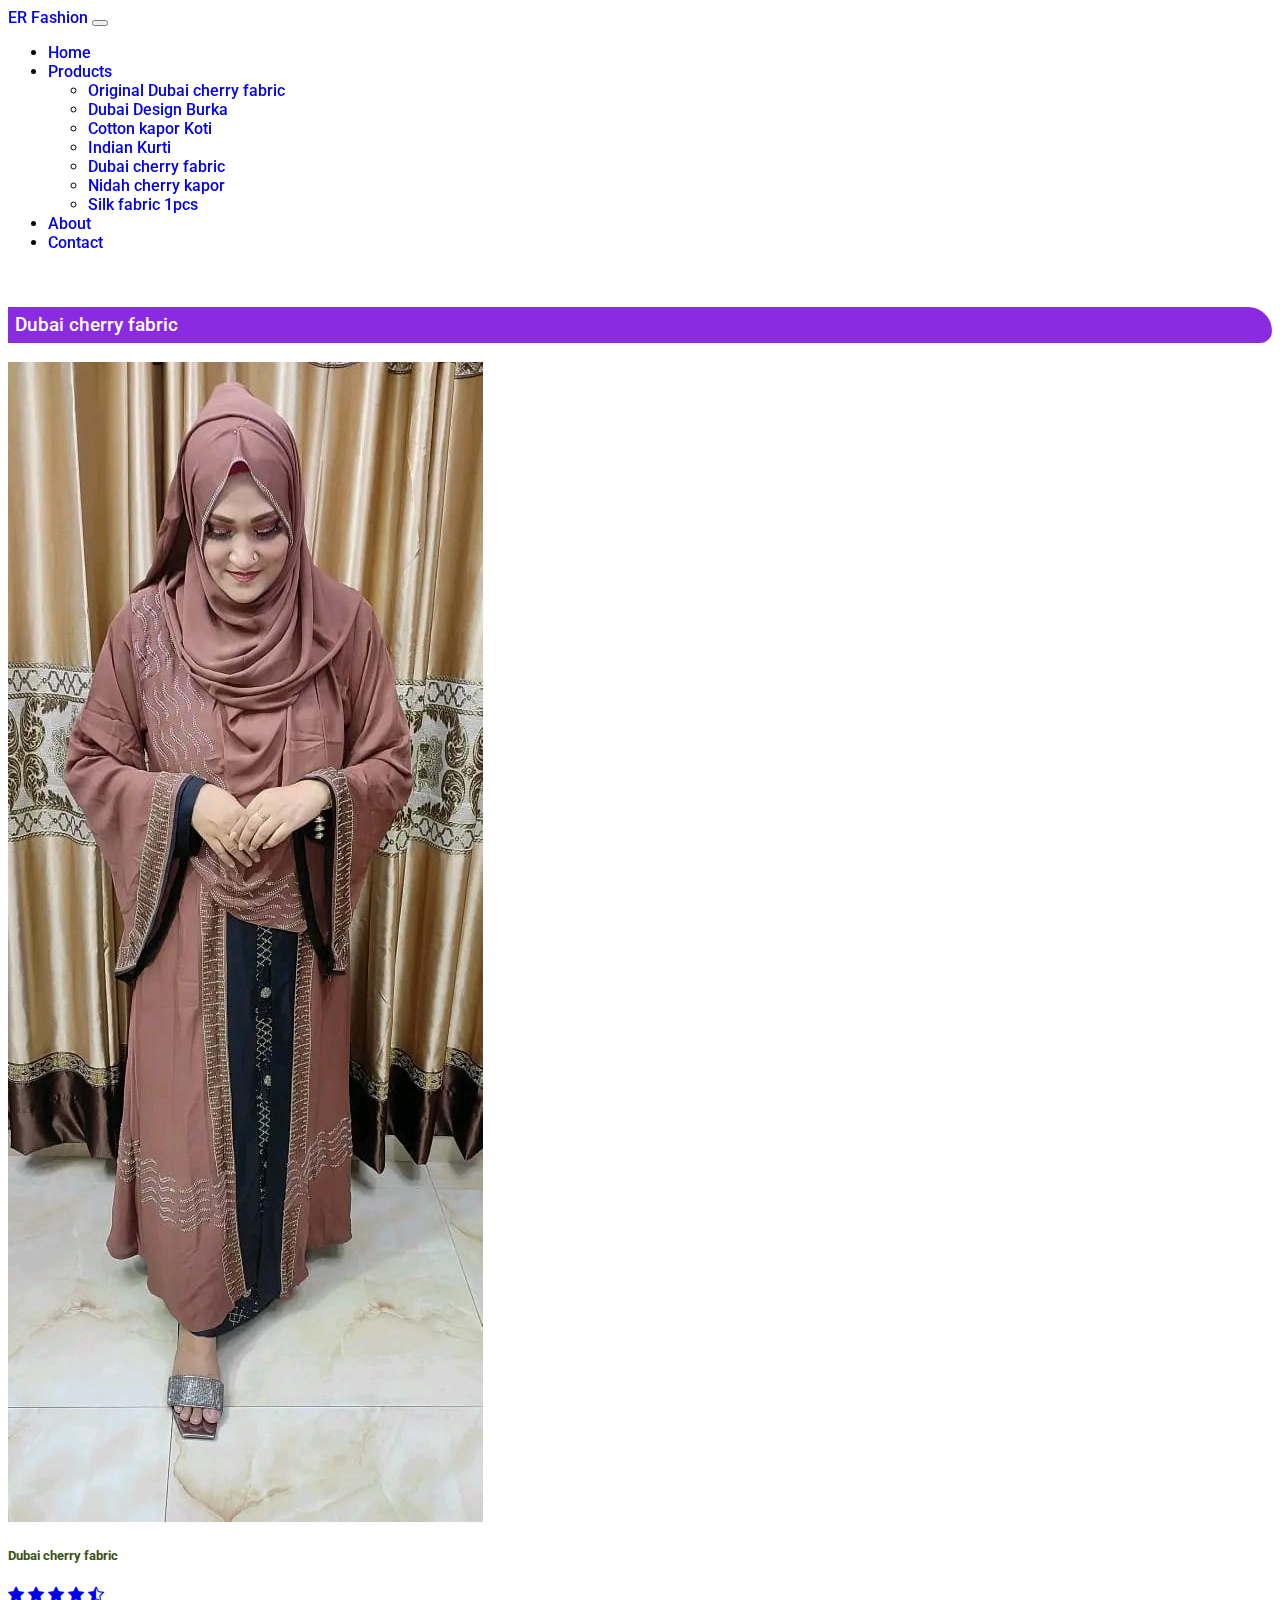
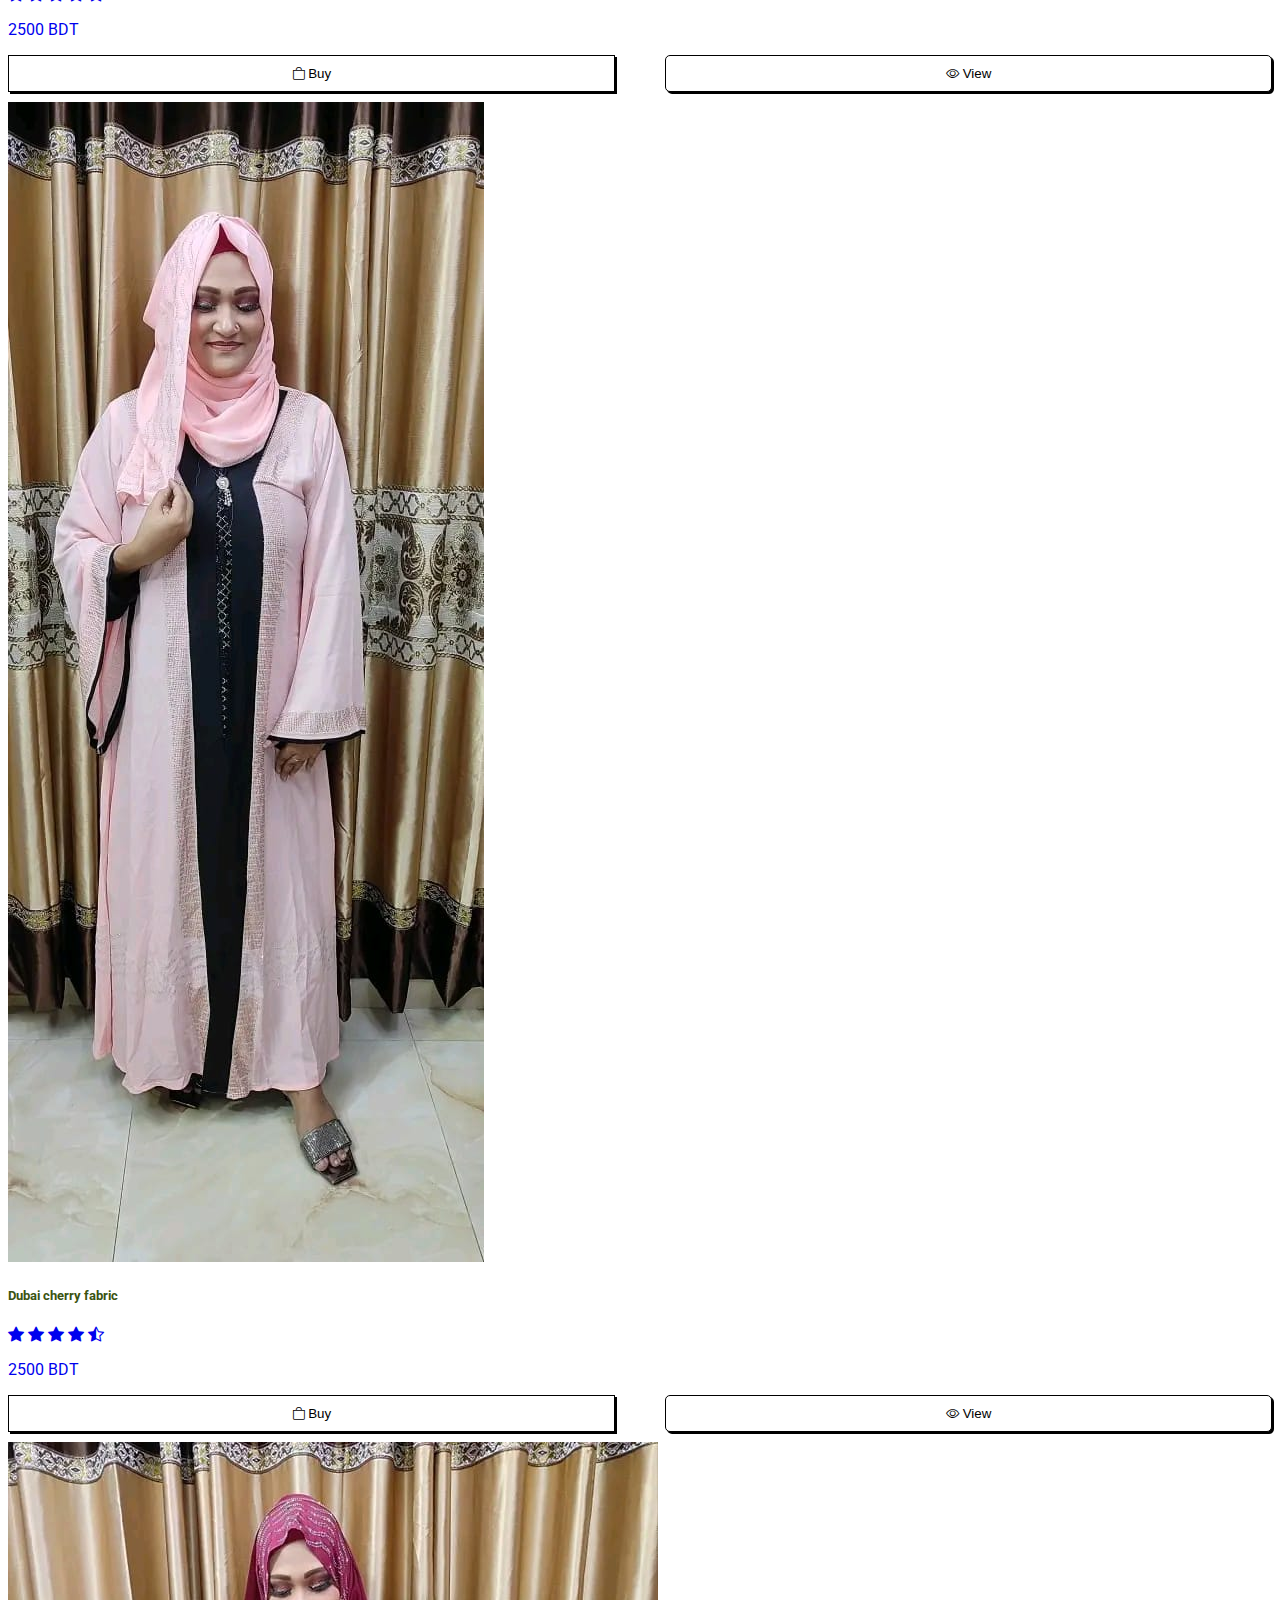
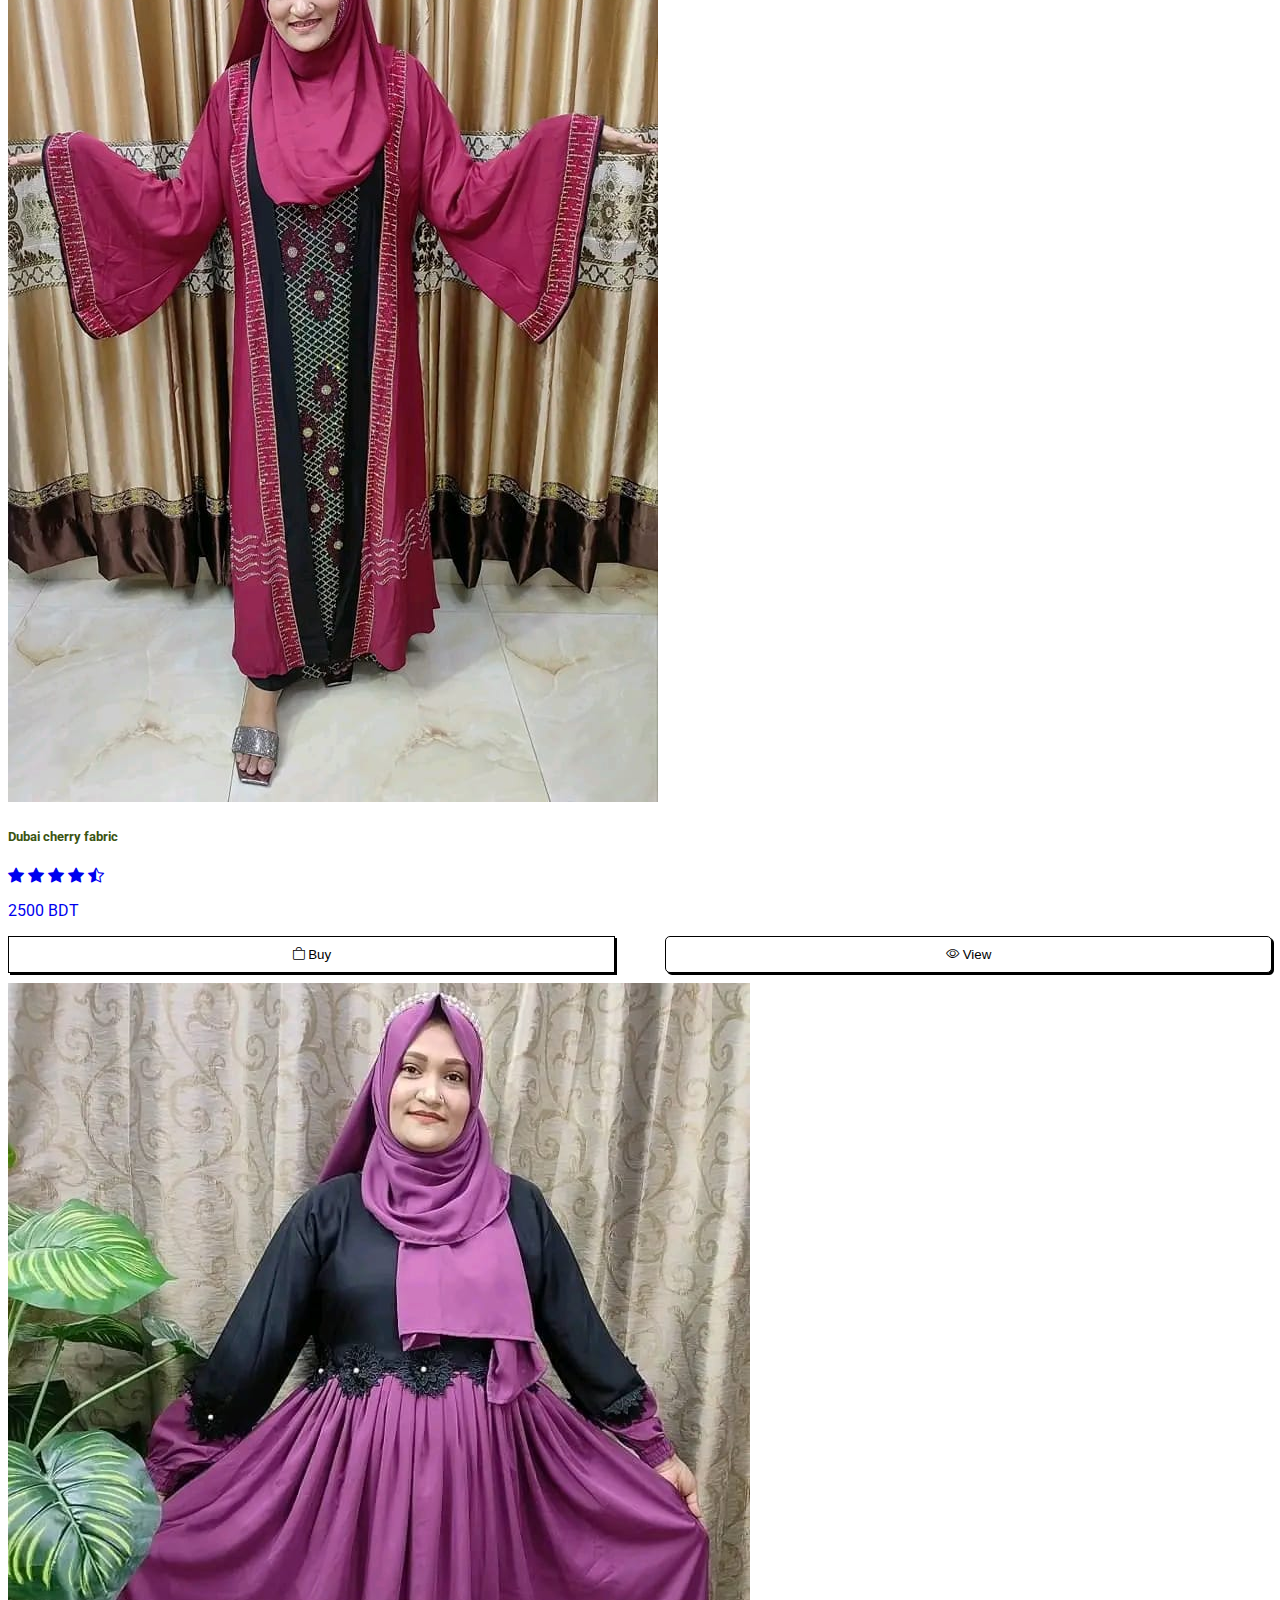
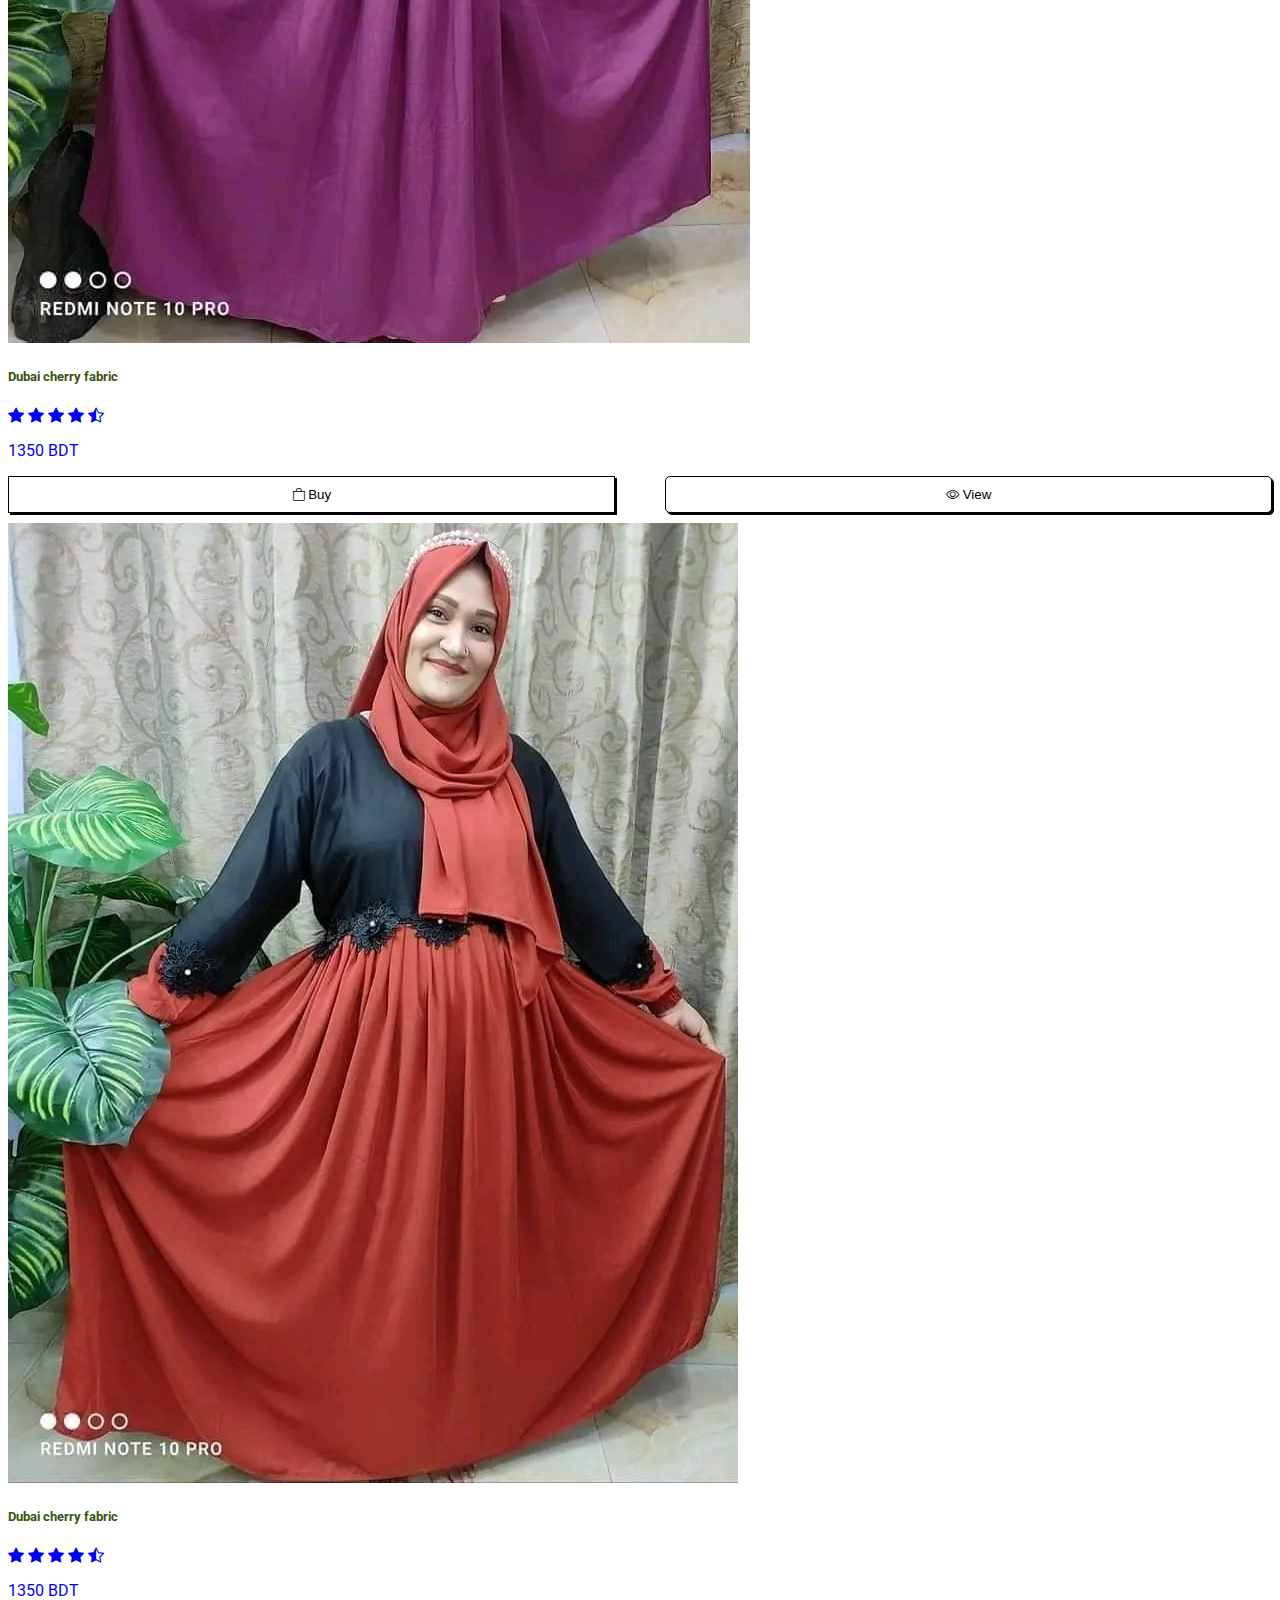
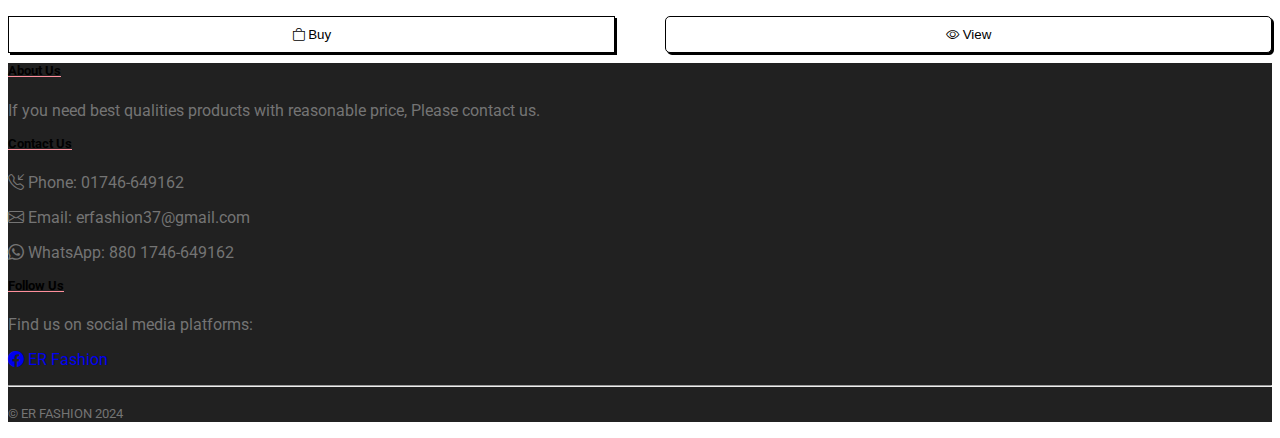
<file: product6.html>
<!DOCTYPE html>
<html lang="en">
<head>
  <meta charset="UTF-8">
  <meta name="viewport" content="width=device-width, initial-scale=1.0">
  <link href="https://cdn.jsdelivr.net/npm/bootstrap@5.3.2/dist/css/bootstrap.min.css" rel="stylesheet" integrity="sha384-T3c6CoIi6uLrA9TneNEoa7RxnatzjcDSCmG1MXxSR1GAsXEV/Dwwykc2MPK8M2HN" crossorigin="anonymous">
  <link rel="stylesheet" href="style.css">
  <link rel="preconnect" href="https://fonts.googleapis.com">
<link rel="preconnect" href="https://fonts.gstatic.com" crossorigin>
<link href="https://fonts.googleapis.com/css2?family=Roboto:wght@400;500;700;900&display=swap" rel="stylesheet">
  <link rel="stylesheet" href="https://cdn.jsdelivr.net/npm/bootstrap-icons@1.5.0/font/bootstrap-icons.css">
  <title>ER Fashion</title>
</head>
<body>
  <!-- Add Navbar here -->
  <header>
    <nav class="navbar navbar-expand-lg navbarcolor fixed-top">
      <div class="container">
        <a class="navbar-brand" href="#">ER Fashion</a>
        <button class="navbar-toggler" type="button" data-bs-toggle="collapse" data-bs-target="#navbarNav" aria-controls="navbarNav" aria-expanded="false" aria-label="Toggle navigation">
          <span class="navbar-toggler-icon"></span>
        </button>
        <div class="collapse navbar-collapse" id="navbarNav">
          <ul class="navbar-nav ms-auto">
            <li class="nav-item">
              <a class="nav-link" href="index.html">Home</a>
            </li>
            <li class="nav-item dropdown">
              <a class="nav-link dropdown-toggle" href="#" role="button" data-bs-toggle="dropdown" aria-expanded="false">
                Products
              </a>
              <ul class="dropdown-menu me-2">
                <li><a class="dropdown-item" href="product1.html" >Original Dubai cherry fabric</a></li>
                <li><a class="dropdown-item" href="product2.html">Dubai Design Burka</a></li>
                <li><a class="dropdown-item" href="product3.html">Cotton kapor Koti</a></li>
                <li><a class="dropdown-item" href="product5.html">Indian Kurti</a></li>
                <li><a class="dropdown-item" href="product6.html">Dubai cherry fabric</a></li>
                <li><a class="dropdown-item" href="product7.html">Nidah cherry kapor</a></li>
                <li><a class="dropdown-item" href="product4.html">Silk fabric 1pcs</a></li>
              </ul>
            </li>
            <li class="nav-item">
              <a class="nav-link" href="#">About</a>
            </li>
            <li class="nav-item">
              <a class="nav-link" href="#">Contact</a>
            </li>
          </ul>
        </div>
      </div>
    </nav>
  </header>
  
  <!-- Add Slider here -->
  <main>
      
  
    
    
   
    
  
    <br>
    
  
    
  
    <h3 class="product-name-head mb-3 mt-5">Dubai cherry fabric</h3>
    <div class="container mt-3 mb-2">
    <div class="row">
     
    
      <div class="col-md-3 mb-1">
        <a href="https://www.facebook.com/messages/t/106689672211943"> <div class="card">
         <img src="img/img46.jpg" class="card-img-top" alt="...">
         <div class="card-body">
           <h5 class="card-title">Dubai cherry fabric</h5>
           <div class="star">
             <i class="bi bi-star-fill"></i>
             <i class="bi bi-star-fill"></i>
             <i class="bi bi-star-fill"></i>
             <i class="bi bi-star-fill"></i>
             <i class="bi bi-star-half"></i>
           </div>
           <p>2500 BDT</p>
          <div class=" actions">
           <button class="btn btn-buys b2"><i class="bi bi-bag"></i> Buy</button>
           <button class="btn btns b2"><i class="bi bi-eye"></i> View</button>
          </div>
         </div>
       </div></a>
       </div>
    
       <div class="col-md-3  mb-1">
        <a href="https://www.facebook.com/messages/t/106689672211943"> <div class="card">
         <img src="img/img48.jpg" class="card-img-top" alt="...">
         <div class="card-body">
           <h5 class="card-title">Dubai cherry fabric</h5>
           <div class="star">
             <i class="bi bi-star-fill"></i>
             <i class="bi bi-star-fill"></i>
             <i class="bi bi-star-fill"></i>
             <i class="bi bi-star-fill"></i>
             <i class="bi bi-star-half"></i>
           </div>
           <p>2500 BDT</p>
          <div class=" actions">
           <button class="btn btn-buys b2"><i class="bi bi-bag"></i> Buy</button>
           <button class="btn btns b2"><i class="bi bi-eye"></i> View</button>
          </div>
         </div>
       </div></a>
       </div>
    
       <div class="col-md-3  mb-1">
        <a href="https://www.facebook.com/messages/t/106689672211943"> <div class="card">
         <img src="img/img49.jpg" class="card-img-top" alt="...">
         <div class="card-body">
           <h5 class="card-title">Dubai cherry fabric</h5>
           <div class="star">
             <i class="bi bi-star-fill"></i>
             <i class="bi bi-star-fill"></i>
             <i class="bi bi-star-fill"></i>
             <i class="bi bi-star-fill"></i>
             <i class="bi bi-star-half"></i>
           </div>
           <p>2500 BDT</p>
          <div class=" actions">
           <button class="btn btn-buys b2"><i class="bi bi-bag"></i> Buy</button>
           <button class="btn btns b2"><i class="bi bi-eye"></i> View</button>
          </div>
         </div>
       </div></a>
       </div>
    
       <div class="col-md-3  mt-1 mb-1">
        <a href="https://www.facebook.com/messages/t/106689672211943"> <div class="card">
         <img src="img/img26.jpg" class="card-img-top" alt="...">
         <div class="card-body">
           <h5 class="card-title">Dubai cherry fabric</h5>
           <div class="star">
             <i class="bi bi-star-fill"></i>
             <i class="bi bi-star-fill"></i>
             <i class="bi bi-star-fill"></i>
             <i class="bi bi-star-fill"></i>
             <i class="bi bi-star-half"></i>
           </div>
           <p>1350 BDT</p>
          <div class=" actions">
           <button class="btn btn-buys b2"><i class="bi bi-bag"></i> Buy</button>
           <button class="btn btns b2"><i class="bi bi-eye"></i> View</button>
          </div>
         </div>
       </div></a>
       </div>
    
    
    
    
    
    
    
    
    
    
    </div>
    <div class="row">
    
    
    
      <div class="col-md-3  mt-1 mb-1" >
       <a href="https://www.facebook.com/messages/t/106689672211943"> <div class="card">
        <img src="img/img27.jpg" class="card-img-top" alt="...">
        <div class="card-body">
          <h5 class="card-title">Dubai cherry fabric</h5>
          <div class="star">
            <i class="bi bi-star-fill"></i>
            <i class="bi bi-star-fill"></i>
            <i class="bi bi-star-fill"></i>
            <i class="bi bi-star-fill"></i>
            <i class="bi bi-star-half"></i>
          </div>
          <p>1350 BDT</p>
         <div class=" actions">
          <button class="btn btn-buys b2"><i class="bi bi-bag"></i> Buy</button>
          <button class="btn btns b2"><i class="bi bi-eye"></i> View</button>
         </div>
        </div>
      </div></a>
      </div>
    
    </div>
    
    
    </div>
    
    
   
    
    
        </main>
 
  <!-- Add Trending Products here -->
  
  <!--  Footer here -->
 <section>
   <footer class="text-white py-3">
     <div class="container">
         <div class="row">
             <div class="col-md-4 ">
                 <h5 class="ftext">About Us</h5>
                 <p class="footertxt">If you need best qualities products with reasonable price, Please contact us.</p>
             </div>
             <div class="col-md-4">
                 <h5 class="ftext">Contact Us</h5>
                 <p class="footertxt"><i class="bi bi-telephone-inbound"></i> Phone: 01746-649162</p>
                 <p class="footertxt"><i class="bi bi-envelope"></i> Email: erfashion37@gmail.com</p>
                 <p class="footertxt"><i class="bi bi-whatsapp"></i> WhatsApp: 880 1746-649162</p>
             </div>
             <div class="col-md-4">
                 <h5 class="ftext">Follow Us
                 </h5>
                 <p class="footertxt">Find us on social media platforms:</p>
                  <p><a href="https://www.facebook.com/erfashion37"><i class="bi bi-facebook"></i> </a><a href="https://www.facebook.com/erfashion37"> ER Fashion</a> </p>
             </div>
         </div>
     </div>
     <hr>
     <p class="text-center footertxt"><small>&copy; ER FASHION 2024</small></p>
 </footer>
 
 </section>
 
 
 <script src="https://cdn.jsdelivr.net/npm/bootstrap@5.3.2/dist/js/bootstrap.bundle.min.js" integrity="sha384-C6RzsynM9kWDrMNeT87bh95OGNyZPhcTNXj1NW7RuBCsyN/o0jlpcV8Qyq46cDfL" crossorigin="anonymous"></script>
 
 </body>
</html>
</file>
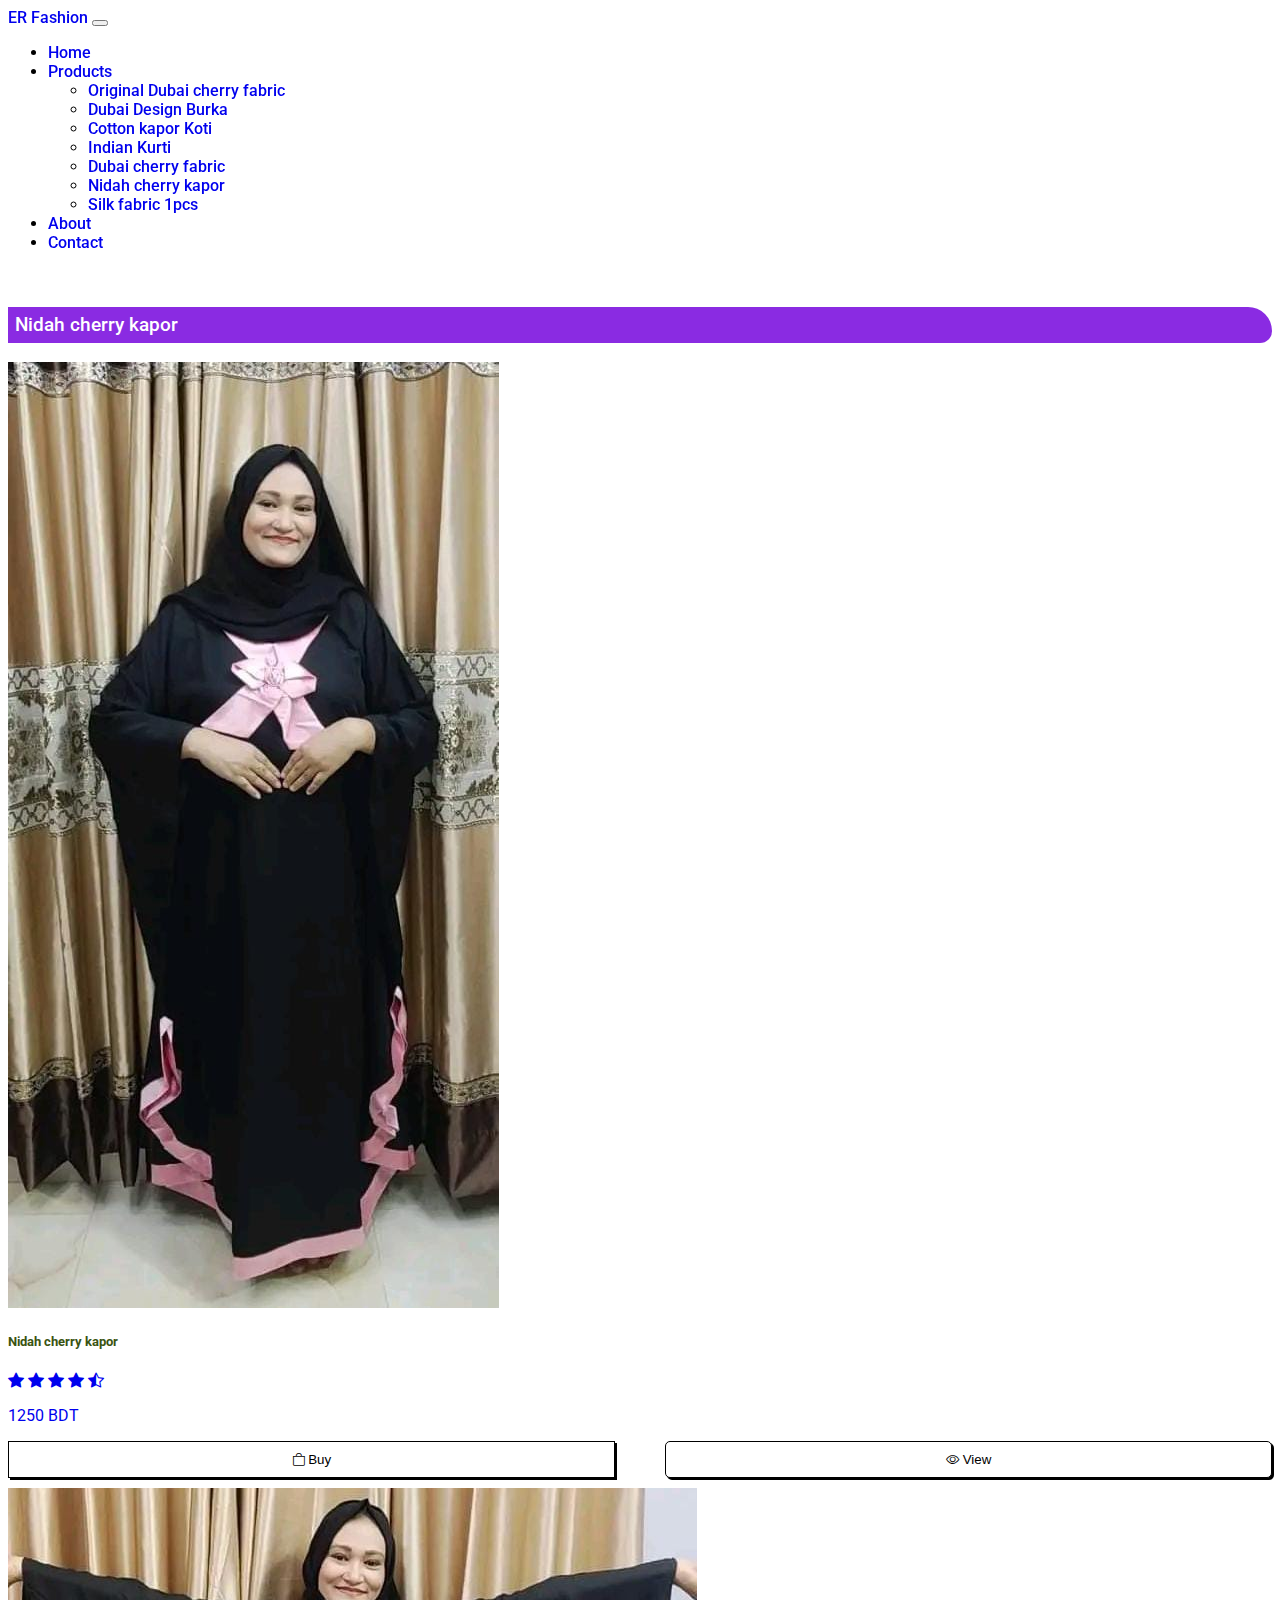
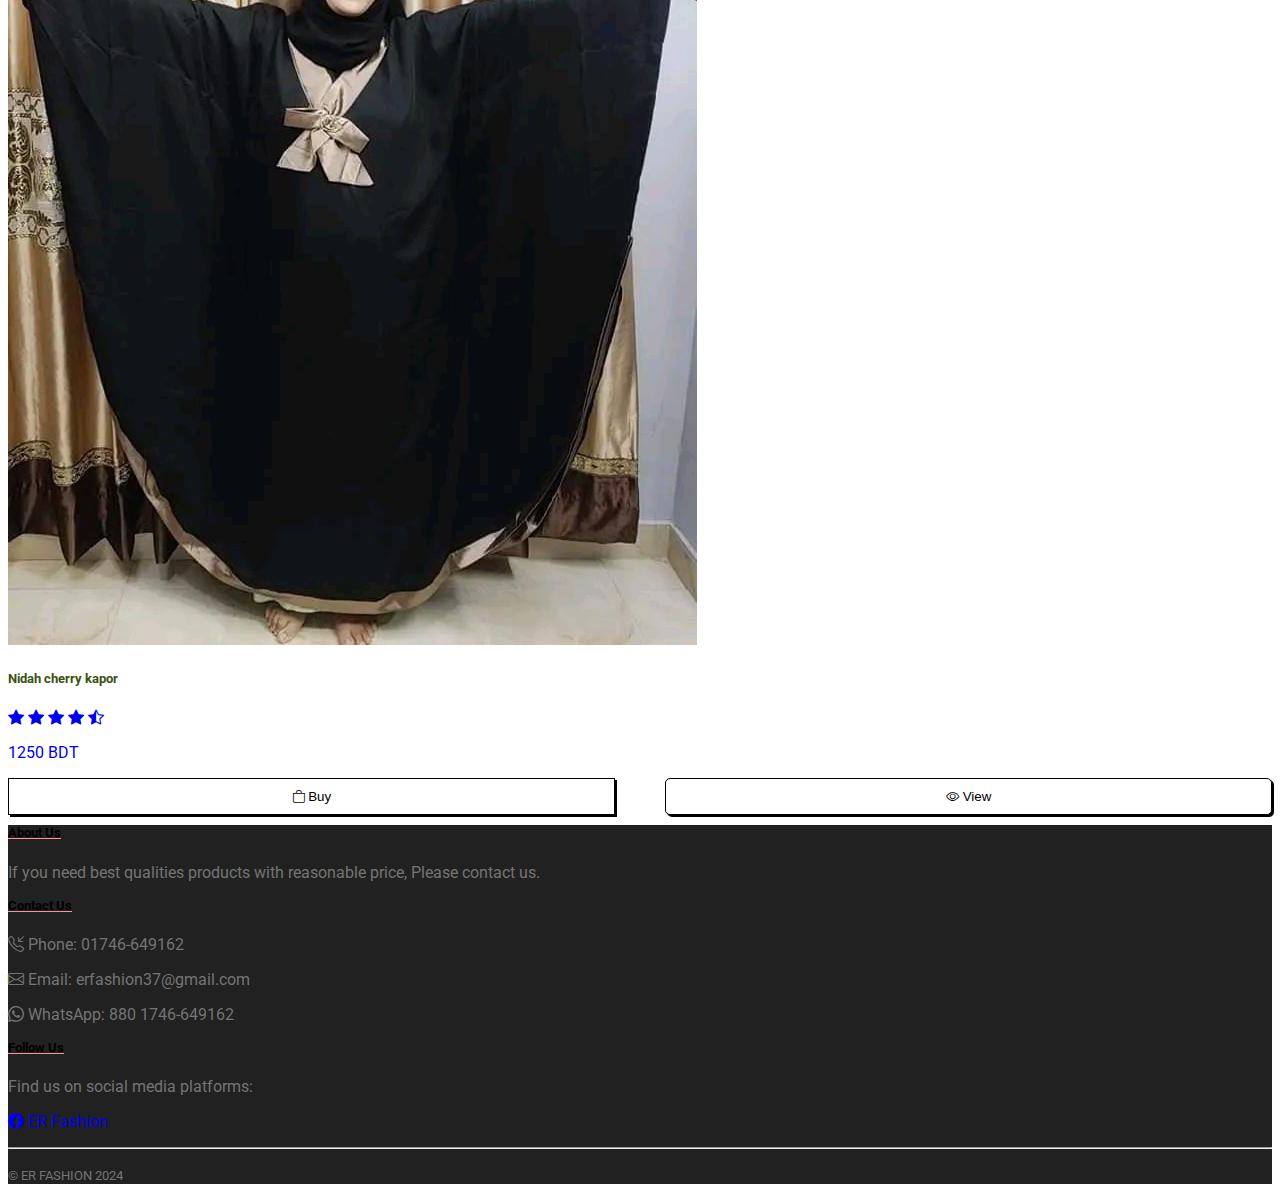
<file: product7.html>
<!DOCTYPE html>
<html lang="en">
<head>
  <meta charset="UTF-8">
  <meta name="viewport" content="width=device-width, initial-scale=1.0">
  <link href="https://cdn.jsdelivr.net/npm/bootstrap@5.3.2/dist/css/bootstrap.min.css" rel="stylesheet" integrity="sha384-T3c6CoIi6uLrA9TneNEoa7RxnatzjcDSCmG1MXxSR1GAsXEV/Dwwykc2MPK8M2HN" crossorigin="anonymous">
  <link rel="stylesheet" href="style.css">
  <link rel="preconnect" href="https://fonts.googleapis.com">
<link rel="preconnect" href="https://fonts.gstatic.com" crossorigin>
<link href="https://fonts.googleapis.com/css2?family=Roboto:wght@400;500;700;900&display=swap" rel="stylesheet">
  <link rel="stylesheet" href="https://cdn.jsdelivr.net/npm/bootstrap-icons@1.5.0/font/bootstrap-icons.css">
  <title>ER Fashion</title>
</head>
<body>
  <!-- Add Navbar here -->
  <header>
    <nav class="navbar navbar-expand-lg navbarcolor fixed-top">
      <div class="container">
        <a class="navbar-brand" href="#">ER Fashion</a>
        <button class="navbar-toggler" type="button" data-bs-toggle="collapse" data-bs-target="#navbarNav" aria-controls="navbarNav" aria-expanded="false" aria-label="Toggle navigation">
          <span class="navbar-toggler-icon"></span>
        </button>
        <div class="collapse navbar-collapse" id="navbarNav">
          <ul class="navbar-nav ms-auto">
            <li class="nav-item">
              <a class="nav-link" href="index.html">Home</a>
            </li>
            <li class="nav-item dropdown">
              <a class="nav-link dropdown-toggle" href="#" role="button" data-bs-toggle="dropdown" aria-expanded="false">
                Products
              </a>
              <ul class="dropdown-menu me-2">
                <li><a class="dropdown-item" href="product1.html" >Original Dubai cherry fabric</a></li>
                <li><a class="dropdown-item" href="product2.html">Dubai Design Burka</a></li>
                <li><a class="dropdown-item" href="product3.html">Cotton kapor Koti</a></li>
                <li><a class="dropdown-item" href="product5.html">Indian Kurti</a></li>
                <li><a class="dropdown-item" href="product6.html">Dubai cherry fabric</a></li>
                <li><a class="dropdown-item" href="product7.html">Nidah cherry kapor</a></li>
                <li><a class="dropdown-item" href="product4.html">Silk fabric 1pcs</a></li>
              </ul>
            </li>
            <li class="nav-item">
              <a class="nav-link" href="#">About</a>
            </li>
            <li class="nav-item">
              <a class="nav-link" href="#">Contact</a>
            </li>
          </ul>
        </div>
      </div>
    </nav>
  </header>
  
  <!-- Add Slider here -->
  <main>
      
  
    
    
   
    
  
    
    
  
    
  
  
  <br>
    
    
    
    <h3 class="product-name-head mb-3 mt-5">Nidah cherry kapor</h3>
    <div class="container mt-3 mb-2">
      <div class="row">
        <div class="col-md-3  mb-1">
          <a href="https://www.facebook.com/messages/t/106689672211943"> <div class="card">
           <img src="img/img45.jpg" class="card-img-top" alt="...">
           <div class="card-body">
             <h5 class="card-title">Nidah cherry kapor</h5>
             <div class="star">
               <i class="bi bi-star-fill"></i>
               <i class="bi bi-star-fill"></i>
               <i class="bi bi-star-fill"></i>
               <i class="bi bi-star-fill"></i>
               <i class="bi bi-star-half"></i>
             </div>
             <p>1250 BDT</p>
            <div class=" actions">
             <button class="btn btn-buys b2"><i class="bi bi-bag"></i> Buy</button>
             <button class="btn btns b2"><i class="bi bi-eye"></i> View</button>
            </div>
           </div>
         </div></a>
         </div>
      
    
         <div class="col-md-3  mb-1">
          <a href="https://www.facebook.com/messages/t/106689672211943"> <div class="card">
           <img src="img/img47.jpg" class="card-img-top" alt="...">
           <div class="card-body">
             <h5 class="card-title">Nidah cherry kapor</h5>
             <div class="star">
               <i class="bi bi-star-fill"></i>
               <i class="bi bi-star-fill"></i>
               <i class="bi bi-star-fill"></i>
               <i class="bi bi-star-fill"></i>
               <i class="bi bi-star-half"></i>
             </div>
             <p>1250 BDT</p>
            <div class=" actions">
             <button class="btn btn-buys b2"><i class="bi bi-bag"></i> Buy</button>
             <button class="btn btns b2"><i class="bi bi-eye"></i> View</button>
            </div>
           </div>
         </div></a>
         </div>
      
       
      </div>
    
    </div>
    
    
    
        </main>
 
  <!-- Add Trending Products here -->
  
  <!--  Footer here -->
 <section>
   <footer class="text-white py-3">
     <div class="container">
         <div class="row">
             <div class="col-md-4 ">
                 <h5 class="ftext">About Us</h5>
                 <p class="footertxt">If you need best qualities products with reasonable price, Please contact us.</p>
             </div>
             <div class="col-md-4">
                 <h5 class="ftext">Contact Us</h5>
                 <p class="footertxt"><i class="bi bi-telephone-inbound"></i> Phone: 01746-649162</p>
                 <p class="footertxt"><i class="bi bi-envelope"></i> Email: erfashion37@gmail.com</p>
                 <p class="footertxt"><i class="bi bi-whatsapp"></i> WhatsApp: 880 1746-649162</p>
             </div>
             <div class="col-md-4">
                 <h5 class="ftext">Follow Us
                 </h5>
                 <p class="footertxt">Find us on social media platforms:</p>
                  <p><a href="https://www.facebook.com/erfashion37"><i class="bi bi-facebook"></i> </a><a href="https://www.facebook.com/erfashion37"> ER Fashion</a> </p>
             </div>
         </div>
     </div>
     <hr>
     <p class="text-center footertxt"><small>&copy; ER FASHION 2024</small></p>
 </footer>
 
 </section>
 
 
 <script src="https://cdn.jsdelivr.net/npm/bootstrap@5.3.2/dist/js/bootstrap.bundle.min.js" integrity="sha384-C6RzsynM9kWDrMNeT87bh95OGNyZPhcTNXj1NW7RuBCsyN/o0jlpcV8Qyq46cDfL" crossorigin="anonymous"></script>
 
 </body>
</html>
</file>
<file: style.css>
body {
  font-family: 'Roboto', sans-serif;
}

.actions {
  margin-top: 10px;
  display: flex;
  justify-content:space-between;
}
nav ,li a{
  font-weight: 500;
}
.carousel-item{
  /* height: 90vh; */
  margin-top: 55px;
}
.btns {
  padding: 10px;
  background-color: white;
  color: #000000;
  width: 48%;
  text-decoration: none;
  border: none;
  font-weight: 500;
  border-radius: 5px;
  cursor: pointer;
  border: 1px solid;
  box-shadow: 2px 2px black;
  transition: background-color 0.3s;
}

.btn-buys {
  background-color: white;
  color: #000000;
  width: 48%;
  font-weight: 500;
  border: 1px solid;
  box-shadow: 2px 2px black;
}
.btn-buys:hover {
  background-color: black; 
  color:rgb(252, 246, 246);
}

.btns:hover {
  background-color: #212121;
  color:white;
}
a{
  text-decoration: none;
}
.treand{
  background-color:#7F1FFF;
  padding: 2px;
  color: #ffffff;
}
.card-title{
  color:#3a5311;
}
footer{
  background-color: #212121;
}
.navbarcolor{
  background-color: transparent;
  backdrop-filter:blur(15px);
}
.ftext{
  text-decoration: underline  #FF8F9C;
  margin-top: 5px;
}
.footertxt{
  color: #747474;
}
.np{
  color: #FF8F9C;
}
.card{
  width: 100%;
  height:100% ;
  object-fit: fill;
  margin-bottom: 10px;
}
.price{
  color: #FF8F9C;
  font-weight: bolder;
}
.product-name-head{
  margin-top: 20px;
  padding: 7px;
  border-radius: 0 100px 50px 0;
  color: white;
  font-weight: 500;
  background-color: blueviolet;
}
@media only screen and (max-width: 576px) {
  .b2{
    font-size: 10px
  }
  .footertxt{
    text-align: center;
    margin-top:5px;
  }
  .carousel-item{
    height: 25vh;
  }
}
</file>
